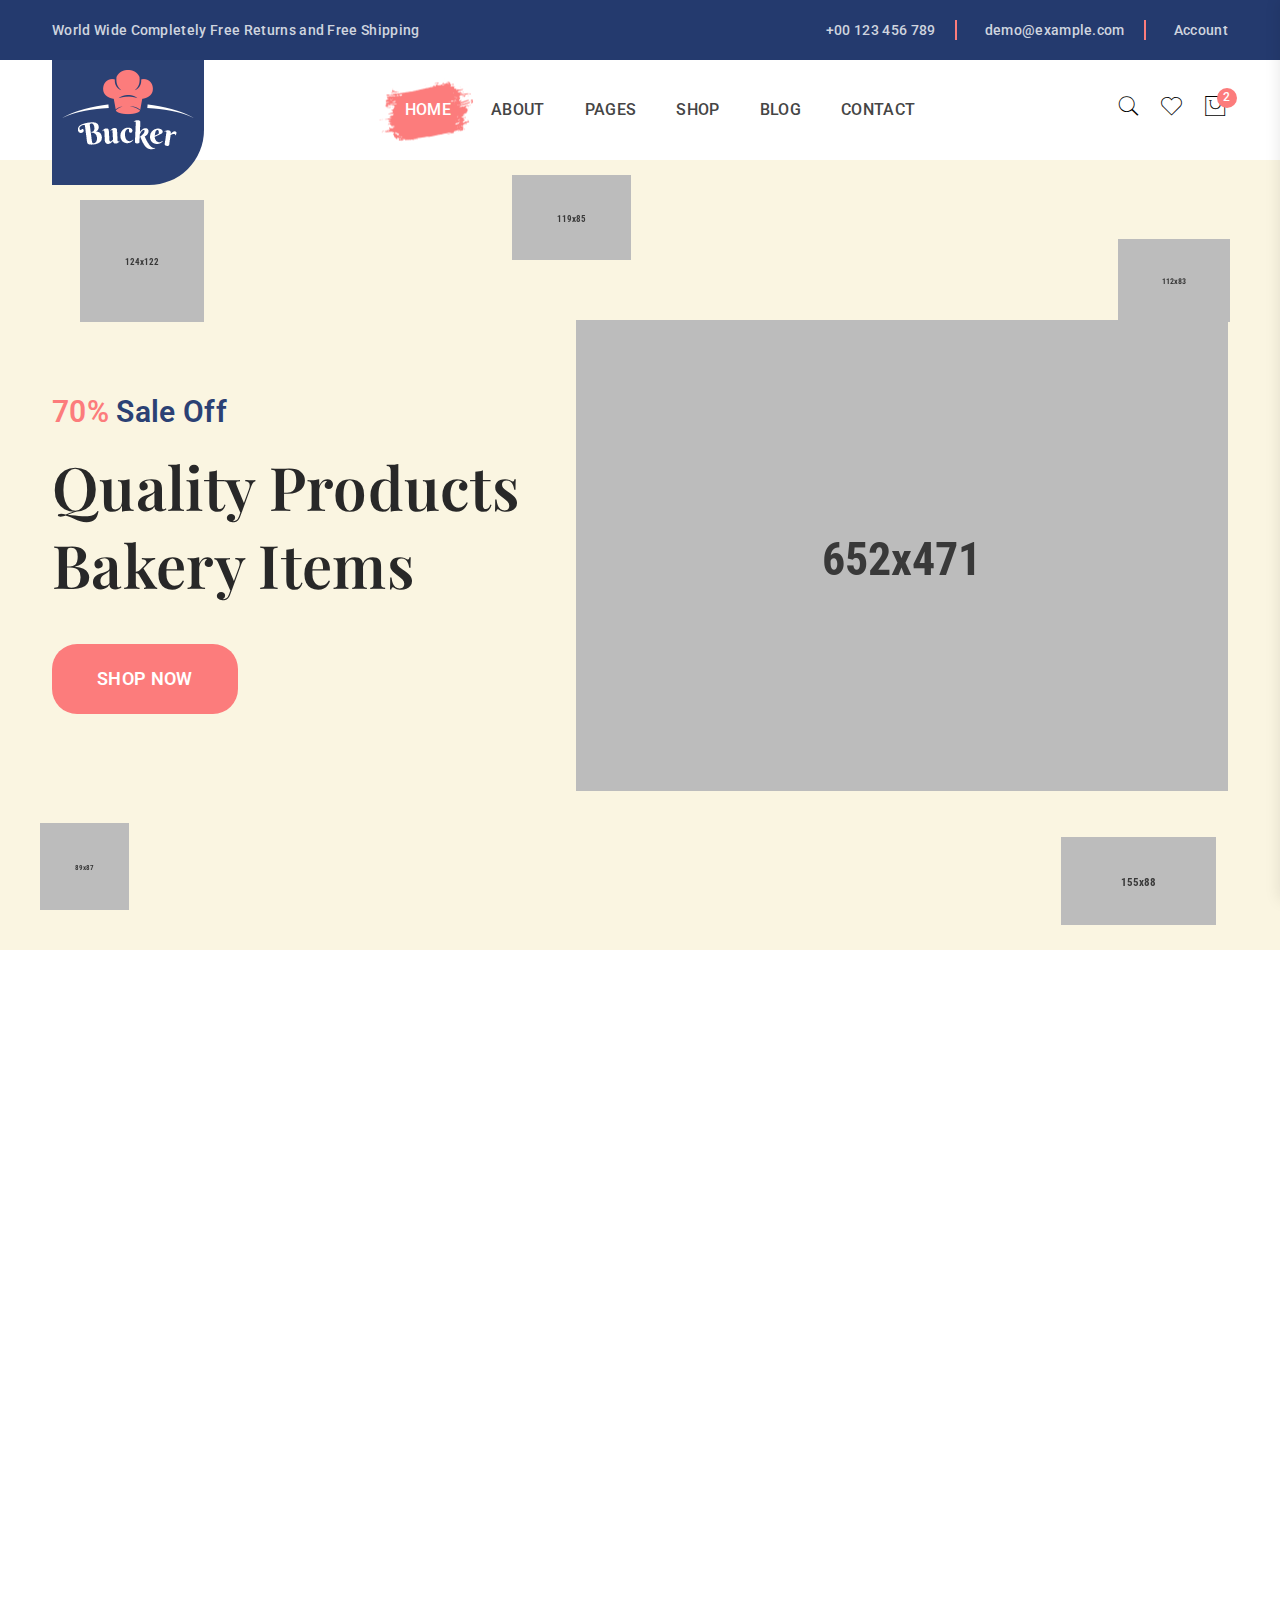
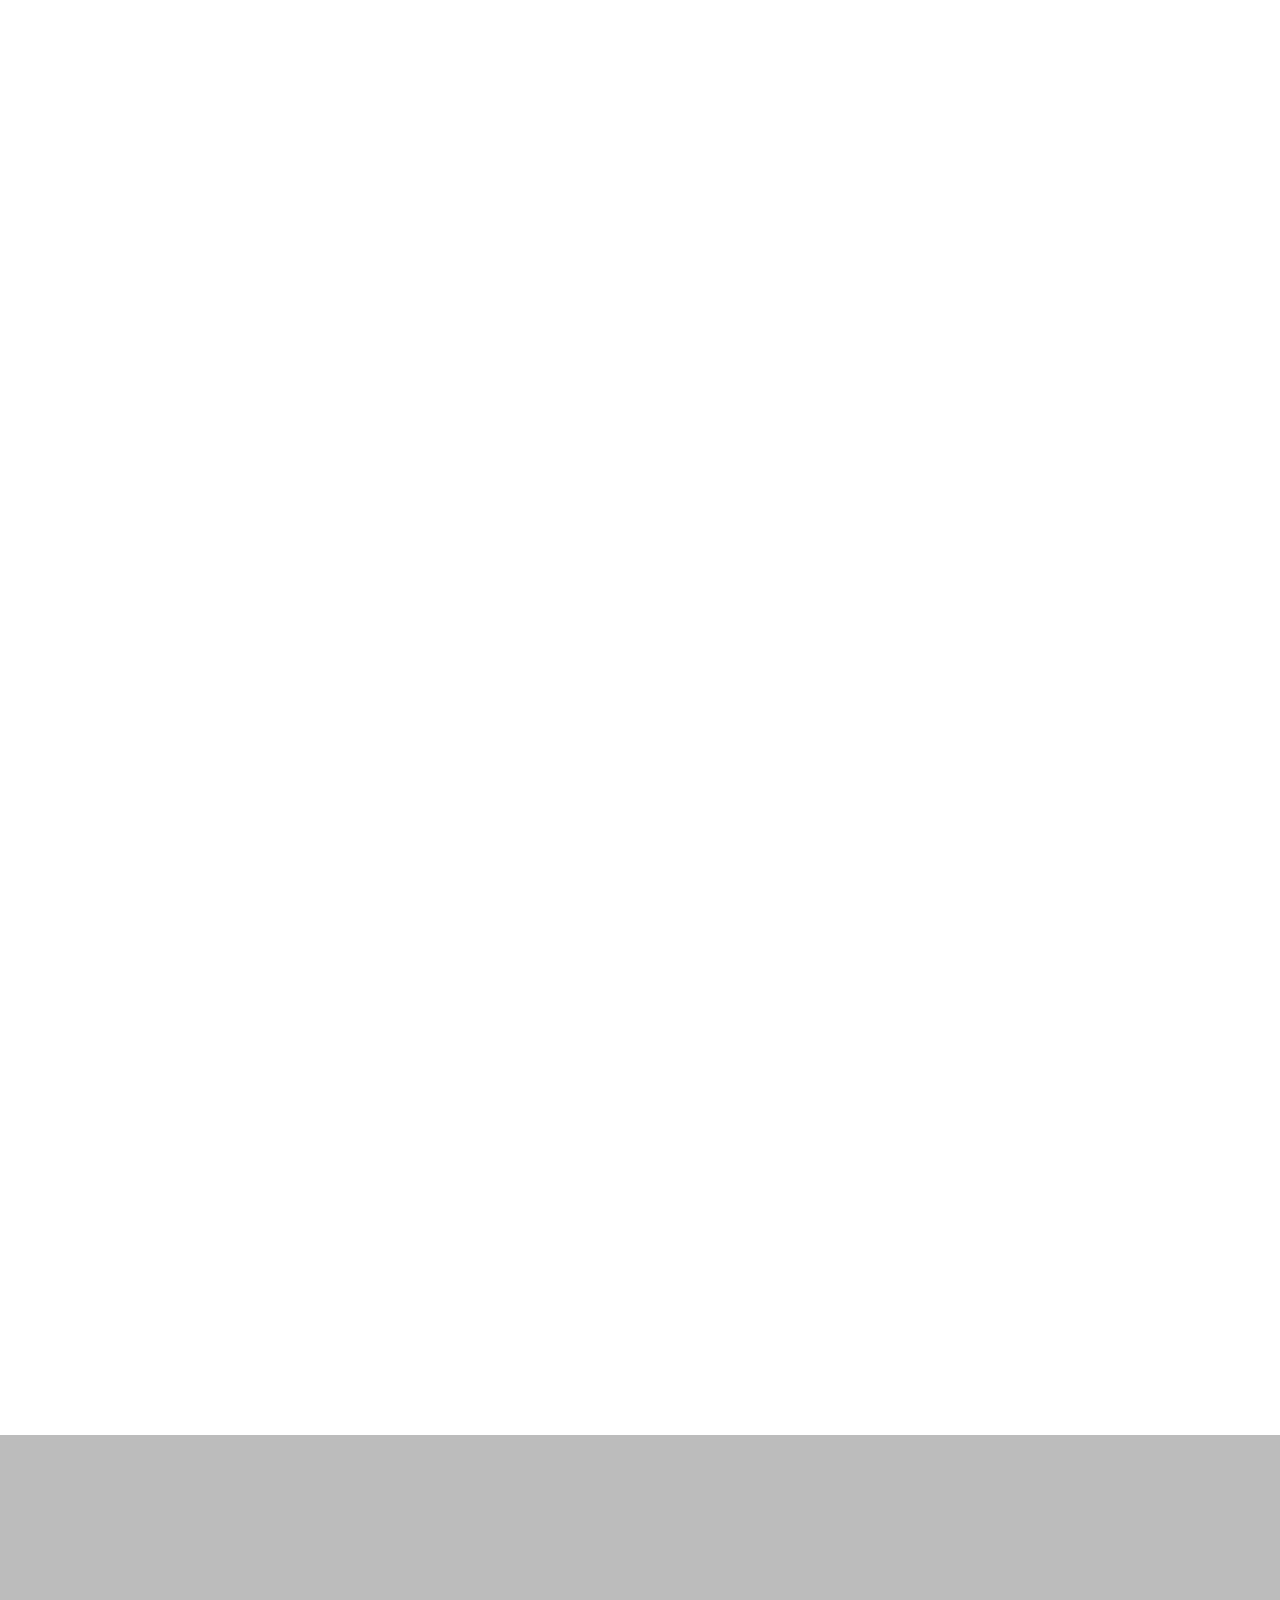
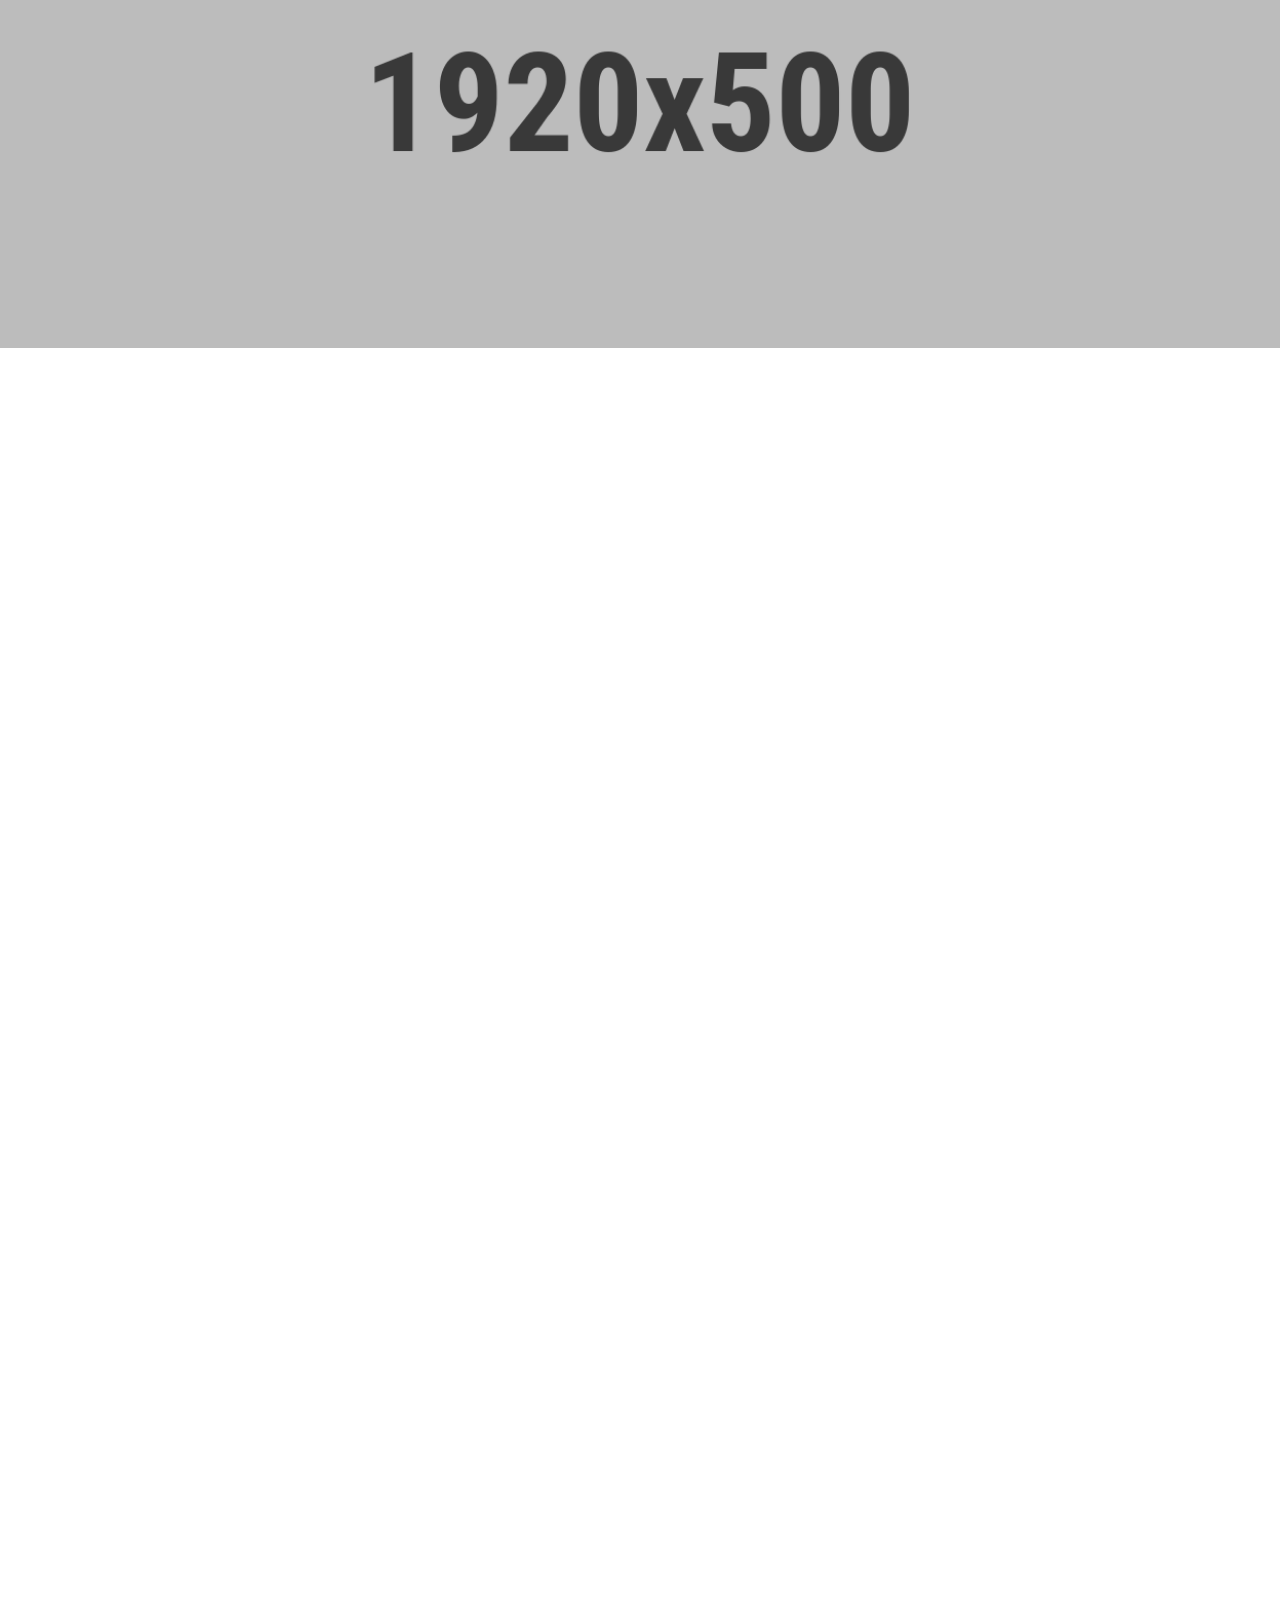
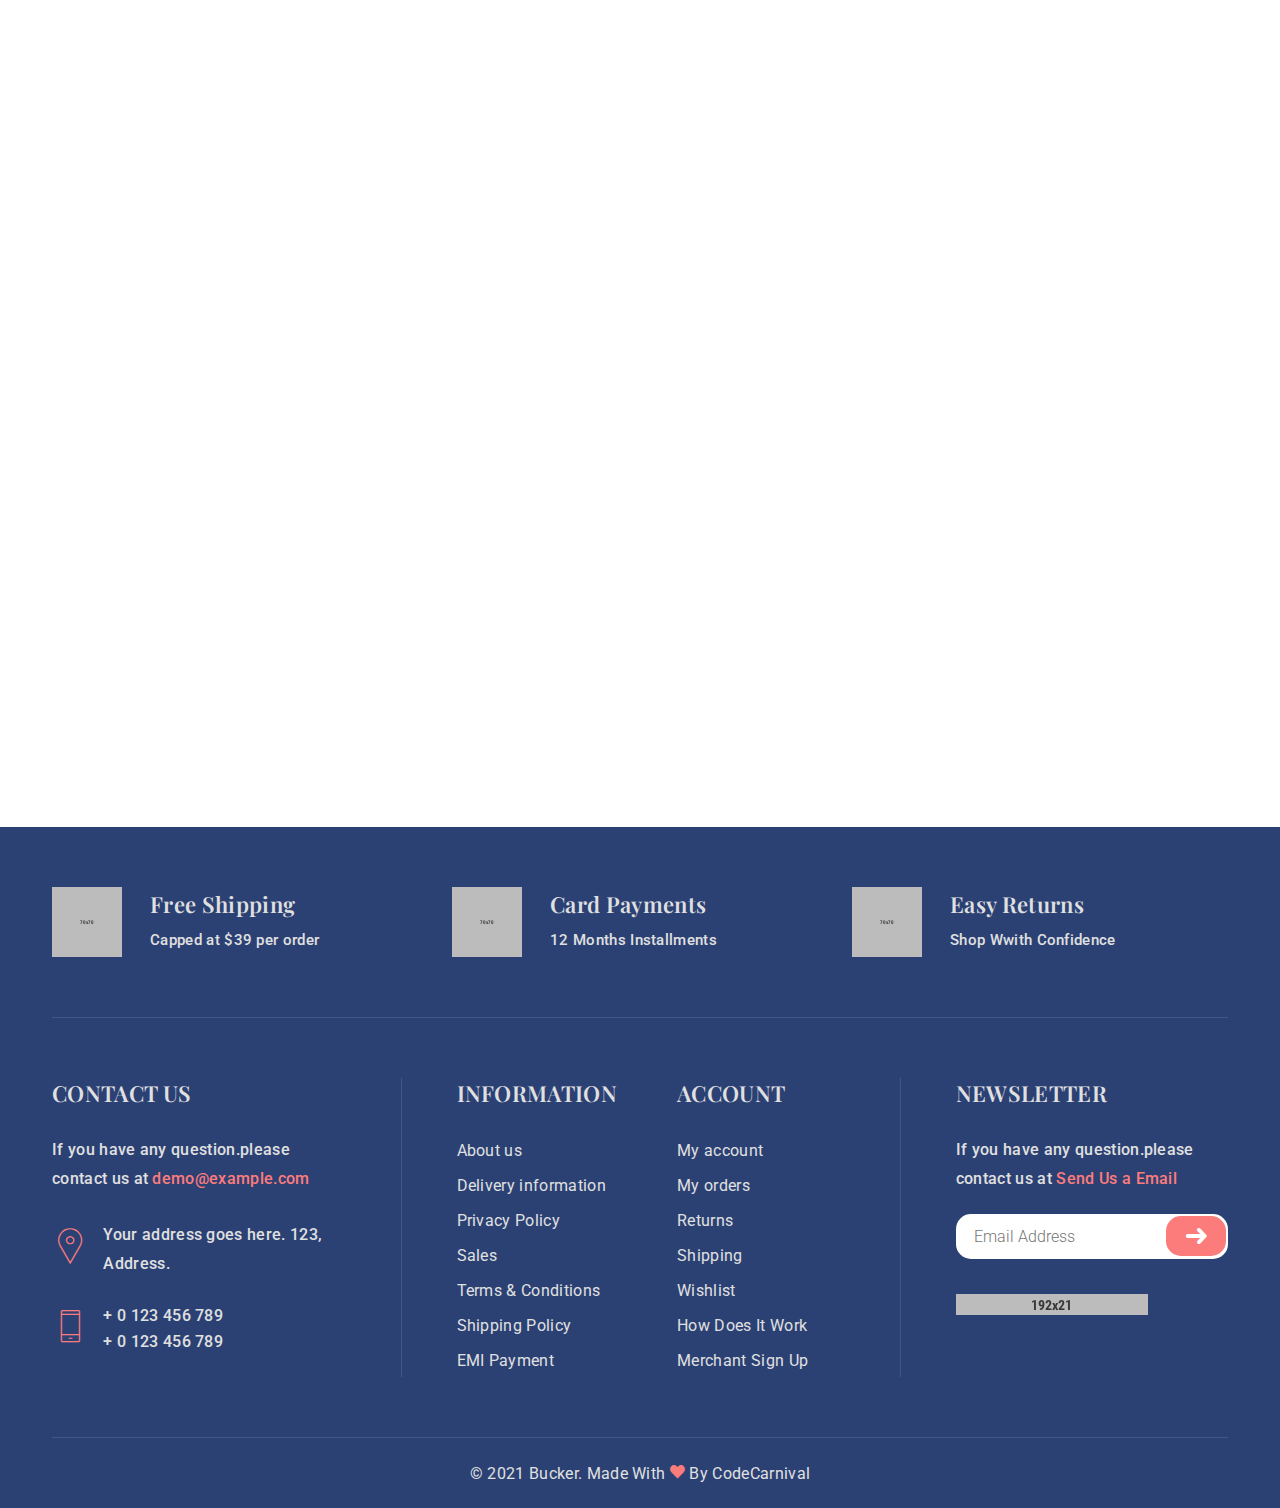
<file: resources/views/frontend/index.html>
<!doctype html>
<html class="no-js" lang="zxx">

<head>
    <meta charset="utf-8">
    <meta http-equiv="x-ua-compatible" content="ie=edge">
    <title>Bucker – Bakery Shop HTML Template</title>
    <meta name="description"
        content="240+ Best Bootstrap Templates are available on this website. Find your template for your project compatible with the most popular HTML library in the world." />
    <meta name="viewport" content="width=device-width, initial-scale=1">
    <link rel="profile" href="https://gmpg.org/xfn/11">
    <link rel="canonical" href="Replace_with_your_PAGE_URL" />

    <!-- Open Graph (OG) meta tags are snippets of code that control how URLs are displayed when shared on social media  -->
    <meta property="og:locale" content="en_US" />
    <meta property="og:type" content="website" />
    <meta property="og:title" content="Bucker –  Bakery Shop Bootstrap 5 Template" />
    <meta property="og:url" content="PAGE_URL" />
    <meta property="og:site_name" content="Bucker –  Bakery Shop Bootstrap 5 Template" />
    <!-- For the og:image content, replace the # with a link of an image -->
    <meta property="og:image" content="#" />
    <meta property="og:description" content="Bucker –  Bakery Shop Bootstrap 5 Template" />

    <!-- Add site Favicon -->
    <link rel="icon" href="https://hasthemes.com/wp-content/uploads/2019/04/cropped-favicon-32x32.png" sizes="32x32" />
    <link rel="icon" href="https://hasthemes.com/wp-content/uploads/2019/04/cropped-favicon-192x192.png"
        sizes="192x192" />
    <link rel="apple-touch-icon" href="https://hasthemes.com/wp-content/uploads/2019/04/cropped-favicon-180x180.png" />
    <meta name="msapplication-TileImage"
        content="https://hasthemes.com/wp-content/uploads/2019/04/cropped-favicon-270x270.png" />

    <!-- CSS 
    ========================= -->
    <link rel="stylesheet" href="assets/css/vendor/bootstrap.min.css">
    <link rel="stylesheet" href="assets/css/slick.css">
    <link rel="stylesheet" href="assets/css/owl.carousel.min.css">
    <link rel="stylesheet" href="assets/css/ionicons.min.css">
    <link rel="stylesheet" href="assets/css/pe-icon-7-stroke.css">
    <link rel="stylesheet" href="assets/css/animate.css">
    <link rel="stylesheet" href="assets/css/nice-select.css">
    <link rel="stylesheet" href="assets/css/magnific-popup.css">
    <link rel="stylesheet" href="assets/css/jquery-ui.min.css">
    <!-- Main Style CSS -->
    <link rel="stylesheet" href="assets/css/style.css">

    <!--modernizr min js here-->
    <script src="assets/js/vendor/modernizr-3.11.2.min.js"></script>


    <!-- Structured Data  -->
    <script type="application/ld+json">
        {
        "@context": "https://schema.org",
        "@type": "WebSite",
        "name": "Replace_with_your_site_title",
        "url": "Replace_with_your_site_URL"
        }
    </script>
</head>

<body>


    <!--offcanvas menu area start-->
    <div class="body_overlay">

    </div>
    <div class="offcanvas_menu">
        <div class="container">
            <div class="row">
                <div class="col-12">
                    <div class="offcanvas_menu_wrapper">
                        <div class="canvas_close">
                            <a href="javascript:void(0)"><i class="ion-android-close"></i></a>
                        </div>
                        <div class="welcome_text text-center">
                            <p>Welcome to Bucker Bakery Shop</p>
                        </div>
                        <div id="menu" class="text-left ">
                            <ul class="offcanvas_main_menu">
                                <li class="menu-item-has-children active">
                                    <a href="#">Home</a>
                                    <ul class="sub-menu">
                                        <li><a href="index.html">Home 01</a></li>
                                        <li><a href="index-2.html">Home 02</a></li>
                                    </ul>
                                </li>
                                <li><a href="about.html">About Us</a></li>
                                <li class="menu-item-has-children"><a href="#">Pages</a>
                                    <ul class="sub-menu">
                                        <li><a href="faq.html">FAQ</a></li>
                                        <li><a href="404.html">Error 404</a></li>
                                    </ul>
                                </li>
                                <li class="menu-item-has-children"><a href="#">Shop</a>
                                    <ul class="sub-menu">
                                        <li class="menu-item-has-children"><a href="#">Shop Layout</a>
                                            <ul class="sub-menu">
                                                <li>
                                                    <a href="shop-fullwidth.html">Shop Fullwidth</a>
                                                </li>
                                                <li>
                                                    <a href="shop-left-sidebar.html">Shop Left Sidebar</a>
                                                </li>
                                                <li>
                                                    <a href="shop-right-sidebar.html">Shop Right Sidebar</a>
                                                </li>
                                                <li>
                                                    <a href="shop-list-fullwidth.html">Shop List Fullwidth</a>
                                                </li>
                                                <li>
                                                    <a href="shop-list-left-sidebar.html">Shop List Left Sidebar</a>
                                                </li>
                                                <li>
                                                    <a href="shop-list-right-sidebar.html">Shop List Right
                                                        Sidebar</a>
                                                </li>
                                            </ul>
                                        </li>
                                        <li class="menu-item-has-children"><a href="#">Product Style</a>
                                            <ul class="sub-menu">
                                                <li>
                                                    <a href="single-product.html">Single Product Default</a>
                                                </li>
                                                <li>
                                                    <a href="single-product-group.html">Single Product Group</a>
                                                </li>
                                                <li>
                                                    <a href="single-product-variable.html">Single Product
                                                        Variable</a>
                                                </li>
                                                <li>
                                                    <a href="single-product-sale.html">Single Product Sale</a>
                                                </li>
                                                <li>
                                                    <a href="single-product-sticky.html">Single Product Sticky</a>
                                                </li>
                                                <li>
                                                    <a href="single-product-affiliate.html">Single Product
                                                        Affiliate</a>
                                                </li>
                                            </ul>
                                        </li>
                                        <li class="menu-item-has-children"><a href="#">Popular Products</a>
                                            <ul class="sub-menu">
                                                <li>
                                                    <a href="shop-left-sidebar.html">Classic Carrot Cake</a>
                                                </li>
                                                <li>
                                                    <a href="shop-left-sidebar.html">Gingerbread Cake</a>
                                                </li>
                                                <li>
                                                    <a href="shop-left-sidebar.html">Yellow Cupcakes</a>
                                                </li>
                                                <li>
                                                    <a href="shop-left-sidebar.html">Hawaiian Cake Roll</a>
                                                </li>
                                                <li>
                                                    <a href="shop-left-sidebar.html">Banana Snack Cake</a>
                                                </li>
                                                <li>
                                                    <a href="shop-left-sidebar.html">Chocolate Cake</a>
                                                </li>
                                            </ul>
                                        </li>
                                        <li class="menu-item-has-children"><a href="#">Product Related</a>
                                            <ul class="sub-menu">
                                                <li>
                                                    <a href="my-account.html">My Account</a>
                                                </li>
                                                <li>
                                                    <a href="login-register.html">Login | Register</a>
                                                </li>
                                                <li>
                                                    <a href="cart.html">Shopping Cart</a>
                                                </li>
                                                <li>
                                                    <a href="wishlist.html">Wishlist</a>
                                                </li>
                                                <li>
                                                    <a href="compare.html">Compare</a>
                                                </li>
                                                <li>
                                                    <a href="checkout.html">Checkout</a>
                                                </li>
                                            </ul>
                                        </li>
                                    </ul>
                                </li>
                                <li class="menu-item-has-children"><a href="blog-fullwidth.html">blog</a>
                                    <ul class="sub-menu">
                                        <li class="menu-item-has-children"><a href="#">Blog Holder</a>
                                            <ul class="sub-menu">
                                                <li><a href="blog-left-sidebar.html">Blog Left Sidebar</a></li>
                                                <li><a href="blog-right-sidebar.html">Blog Right Sidebar</a></li>
                                                <li><a href="blog-fullwidth.html">Blog Fullwidth</a></li>
                                                <li><a href="blog-list-left-sidebar.html">Blog List Left Sidebar</a>
                                                </li>
                                                <li><a href="blog-list-right-sidebar.html">Blog List Right
                                                        Sidebar</a>
                                                </li>
                                                <li><a href="blog-list-fullwidth.html">Blog List Fullwidth</a></li>
                                            </ul>
                                        </li>
                                        <li class="menu-item-has-children"><a href="#">Blog Details Holder</a>
                                            <ul class="sub-menu">
                                                <li><a href="blog-detail-fullwidth.html">Blog Detail Fullwidth</a>
                                                </li>
                                                <li><a href="blog-detail-left-sidebar.html">Blog Detail Left
                                                        Sidebar</a></li>
                                                <li><a href="blog-detail-right-sidebar.html">Blog Detail Right
                                                        Sidebar</a></li>
                                            </ul>
                                        </li>
                                    </ul>
                                </li>
                                <li class="menu-item-has-children"><a href="contact.html">Contact Us</a></li>
                            </ul>
                        </div>
                    </div>
                </div>
            </div>
        </div>
    </div>
    <!--offcanvas menu area end-->

    <!--header area start-->
    <header class="header_section">
        <div class="header_top">
            <div class="container">
                <div class="row">
                    <div class="col-12">
                        <div class="header_top_inner d-flex justify-content-between">
                            <div class="welcome_text">
                                <p>World Wide Completely Free Returns and Free Shipping</p>
                            </div>
                            <div class="header_top_sidebar d-flex align-items-center">
                                <ul class="d-flex">
                                    <li><i class="icofont-phone"></i> <a href="tel:+00123456789">+00 123 456 789</a>
                                    </li>
                                    <li><i class="icofont-envelope"></i> <a
                                            href="mailto:demo@example.com">demo@example.com</a></li>
                                    <li class="account_link"> <i class="icofont-user-alt-7"></i><a href="#">Account</a>
                                        <ul class="dropdown_account_link">
                                            <li><a href="my-account.html">My Account</a></li>
                                            <li><a href="login-register.html">Login</a></li>
                                            <li><a href="contact.html">Contact</a></li>
                                        </ul>
                                    </li>
                                </ul>
                            </div>
                        </div>
                    </div>
                </div>
            </div>
        </div>
        <div class="container">
            <div class="row">
                <div class="col-12">
                    <div class="main_header d-flex justify-content-between align-items-center">
                        <div class="header_logo">
                            <a class="sticky_none" href="index.html"><img src="assets/img/logo/logo.png" alt=""></a>
                        </div>
                        <!--main menu start-->
                        <div class="main_menu d-none d-lg-block">
                            <nav>
                                <ul class="d-flex">
                                    <li><a class="active" href="index.html">Home</a>
                                        <ul class="bucker-dropdown">
                                            <li><a href="index.html">Home 01</a></li>
                                            <li><a href="index-2.html">Home 02</a></li>
                                        </ul>
                                    </li>
                                    <li><a href="about.html">About</a></li>
                                    <li><a href="#">Pages</a>
                                        <ul class="bucker-dropdown">
                                            <li><a href="faq.html">FAQ</a></li>
                                            <li><a href="404.html">Error 404</a></li>
                                        </ul>
                                    </li>
                                    <li class="megamenu-holder">
                                        <a href="shop-left-sidebar.html">Shop</a>
                                        <ul class="megamenu grid-container">
                                            <li class="grid-item">
                                                <span class="title">Shop Layout</span>
                                                <ul>
                                                    <li>
                                                        <a href="shop-fullwidth.html">Shop Fullwidth</a>
                                                    </li>
                                                    <li>
                                                        <a href="shop-left-sidebar.html">Shop Left Sidebar</a>
                                                    </li>
                                                    <li>
                                                        <a href="shop-right-sidebar.html">Shop Right Sidebar</a>
                                                    </li>
                                                    <li>
                                                        <a href="shop-list-fullwidth.html">Shop List Fullwidth</a>
                                                    </li>
                                                    <li>
                                                        <a href="shop-list-left-sidebar.html">Shop List Left Sidebar</a>
                                                    </li>
                                                    <li>
                                                        <a href="shop-list-right-sidebar.html">Shop List Right
                                                            Sidebar</a>
                                                    </li>
                                                </ul>
                                            </li>
                                            <li class="grid-item">
                                                <span class="title">Product Style</span>
                                                <ul>
                                                    <li>
                                                        <a href="single-product.html">Single Product Default</a>
                                                    </li>
                                                    <li>
                                                        <a href="single-product-group.html">Single Product Group</a>
                                                    </li>
                                                    <li>
                                                        <a href="single-product-variable.html">Single Product
                                                            Variable</a>
                                                    </li>
                                                    <li>
                                                        <a href="single-product-sale.html">Single Product Sale</a>
                                                    </li>
                                                    <li>
                                                        <a href="single-product-sticky.html">Single Product Sticky</a>
                                                    </li>
                                                    <li>
                                                        <a href="single-product-affiliate.html">Single Product
                                                            Affiliate</a>
                                                    </li>
                                                </ul>
                                            </li>
                                            <li class="grid-item">
                                                <span class="title">Popular Products</span>
                                                <ul>
                                                    <li>
                                                        <a href="shop-left-sidebar.html">Classic Carrot Cake</a>
                                                    </li>
                                                    <li>
                                                        <a href="shop-left-sidebar.html">Gingerbread Cake</a>
                                                    </li>
                                                    <li>
                                                        <a href="shop-left-sidebar.html">Yellow Cupcakes</a>
                                                    </li>
                                                    <li>
                                                        <a href="shop-left-sidebar.html">Hawaiian Cake Roll</a>
                                                    </li>
                                                    <li>
                                                        <a href="shop-left-sidebar.html">Banana Snack Cake</a>
                                                    </li>
                                                    <li>
                                                        <a href="shop-left-sidebar.html">Chocolate Cake</a>
                                                    </li>
                                                </ul>
                                            </li>
                                            <li class="grid-item">
                                                <span class="title">Product Related</span>
                                                <ul>
                                                    <li>
                                                        <a href="my-account.html">My Account</a>
                                                    </li>
                                                    <li>
                                                        <a href="login-register.html">Login | Register</a>
                                                    </li>
                                                    <li>
                                                        <a href="cart.html">Shopping Cart</a>
                                                    </li>
                                                    <li>
                                                        <a href="wishlist.html">Wishlist</a>
                                                    </li>
                                                    <li>
                                                        <a href="compare.html">Compare</a>
                                                    </li>
                                                    <li>
                                                        <a href="checkout.html">Checkout</a>
                                                    </li>
                                                </ul>
                                            </li>
                                        </ul>
                                    </li>
                                    <li><a href="blog-left-sidebar.html">blog</a>
                                        <ul class="bucker-dropdown">
                                            <li class="submenu-holder"><a href="#">Blog Holder</a>
                                                <ul class="submenu">
                                                    <li><a href="blog-left-sidebar.html">Blog Left Sidebar</a></li>
                                                    <li><a href="blog-right-sidebar.html">Blog Right Sidebar</a></li>
                                                    <li><a href="blog-fullwidth.html">Blog Fullwidth</a></li>
                                                    <li><a href="blog-list-left-sidebar.html">Blog List Left Sidebar</a>
                                                    </li>
                                                    <li><a href="blog-list-right-sidebar.html">Blog List Right
                                                            Sidebar</a>
                                                    </li>
                                                    <li><a href="blog-list-fullwidth.html">Blog List Fullwidth</a></li>
                                                </ul>
                                            </li>
                                            <li class="submenu-holder"><a href="#">Blog Details Holder</a>
                                                <ul class="submenu">
                                                    <li><a href="blog-detail-fullwidth.html">Blog Detail Fullwidth</a>
                                                    </li>
                                                    <li><a href="blog-detail-left-sidebar.html">Blog Detail Left
                                                            Sidebar</a></li>
                                                    <li><a href="blog-detail-right-sidebar.html">Blog Detail Right
                                                            Sidebar</a></li>
                                                </ul>
                                            </li>
                                        </ul>
                                    </li>
                                    <li><a href="contact.html">Contact</a></li>
                                </ul>
                            </nav>
                        </div>
                        <!--main menu end-->
                        <div class="header_account">
                            <ul class="d-flex">
                                <li class="header_search"><a href="javascript:void(0)"><i class="pe-7s-search"></i></a>
                                </li>
                                <li class="header_wishlist"><a href="wishlist.html"><i class="pe-7s-like"></i></a></li>
                                <li class="shopping_cart"><a href="javascript:void(0)"><i class="pe-7s-shopbag"></i></a>
                                    <span class="item_count">2</span>
                                </li>
                            </ul>
                            <div class="canvas_open">
                                <a href="javascript:void(0)"><i class="ion-navicon"></i></a>
                            </div>
                        </div>
                    </div>
                </div>
            </div>
        </div>
    </header>

    <!--mini cart-->
    <div class="mini_cart">
        <div class="cart_gallery">
            <div class="cart_close">
                <div class="cart_text">
                    <h3>cart</h3>
                </div>
                <div class="mini_cart_close">
                    <a href="javascript:void(0)"><i class="ion-android-close"></i></a>
                </div>
            </div>
            <div class="cart_item">
                <div class="cart_img">
                    <a href="single-product.html"><img src="assets/img/product/product1.png" alt=""></a>
                </div>
                <div class="cart_info">
                    <a href="single-product.html">Primis In Faucibus</a>
                    <p>1 x <span> $65.00 </span></p>
                </div>
                <div class="cart_remove">
                    <a href="#"><i class="ion-android-close"></i></a>
                </div>
            </div>
            <div class="cart_item">
                <div class="cart_img">
                    <a href="single-product.html"><img src="assets/img/product/product2.png" alt=""></a>
                </div>
                <div class="cart_info">
                    <a href="single-product.html">Letraset Sheets</a>
                    <p>1 x <span> $60.00 </span></p>
                </div>
                <div class="cart_remove">
                    <a href="#"><i class="ion-android-close"></i></a>
                </div>
            </div>
        </div>
        <div class="mini_cart_table">
            <div class="cart_table_border">
                <div class="cart_total">
                    <span>Sub total:</span>
                    <span class="price">$125.00</span>
                </div>
                <div class="cart_total mt-10">
                    <span>total:</span>
                    <span class="price">$125.00</span>
                </div>
            </div>
        </div>
        <div class="mini_cart_footer">
            <div class="cart_button">
                <a href="cart.html">View cart</a>
            </div>
            <div class="cart_button">
                <a href="checkout.html"><i class="fa fa-sign-in"></i> Checkout</a>
            </div>
        </div>
    </div>
    <!--mini cart end-->

    <!-- page search box -->
    <div class="page_search_box">
        <div class="search_close">
            <i class="ion-close-round"></i>
        </div>
        <form class="border-bottom" action="#">
            <input class="border-0" placeholder="Search products..." type="text">
            <button type="submit"><span class="pe-7s-search"></span></button>
        </form>
    </div>

    <!--slide banner section start-->
    <div class="hero_banner_section d-flex align-items-center mb-110">
        <div class="container">
            <div class="hero_banner_inner">
                <div class="row align-items-center">
                    <div class="col-lg-5">
                        <div class="hero_content">
                            <h3 class="wow fadeInUp" data-wow-delay="0.1s" data-wow-duration="1.1s"><span>70%</span>
                                Sale Off</h3>
                            <h1 class="wow fadeInUp" data-wow-delay="0.2s" data-wow-duration="1.2s">Quality Products
                                Bakery Items</h1>
                            <a class="btn btn-link wow fadeInUp" data-wow-delay="0.3s" data-wow-duration="1.3s"
                                href="shop-left-sidebar.html">Shop Now</a>
                        </div>
                    </div>
                    <div class="col-lg-7">
                        <div class="hero_shape_banner">
                            <img class="banner_keyframes_animation wow" src="assets/img/bg/hero-banner-shape.png"
                                alt="">
                        </div>
                    </div>
                </div>
            </div>
        </div>
        <div class="hero_mini_shape shape1">
            <img src="assets/img/others/hero-mini-shape1.png" alt="">
        </div>
        <div class="hero_mini_shape shape2">
            <img src="assets/img/others/hero-mini-shape2.png" alt="">
        </div>
        <div class="hero_mini_shape shape3">
            <img src="assets/img/others/hero-mini-shape3.png" alt="">
        </div>
        <div class="hero_mini_shape shape4">
            <img src="assets/img/others/hero-mini-shape4.png" alt="">
        </div>
        <div class="hero_mini_shape shape5">
            <img src="assets/img/others/hero-mini-shape5.png" alt="">
        </div>
    </div>
    <!--slider area end-->

    <!-- service section start-->
    <div class="service_section mb-86">
        <div class="container">
            <div class="row">
                <div class="col-12">
                    <div class="services_section_inner d-flex justify-content-between">
                        <div class="single_services one text-center wow fadeInUp" data-wow-delay="0.1s"
                            data-wow-duration="1.1s">
                            <div class="services_thumb">
                                <img src="assets/img/others/services1.png" alt="">
                            </div>
                            <div class="services_content">
                                <h3><a href="shop-left-sidebar.html">Pastry</a></h3>
                                <p>Lorem ipsum dolor sit ametgtol consecr adipiscing elit.</p>
                            </div>
                        </div>
                        <div class="single_services two text-center wow fadeInUp" data-wow-delay="0.2s"
                            data-wow-duration="1.2s">
                            <div class="services_thumb">
                                <img src="assets/img/others/services2.png" alt="">
                            </div>
                            <div class="services_content">
                                <h3><a href="shop-left-sidebar.html">Breakfast</a></h3>
                                <p>Lorem ipsum dolor sit ametgtol consecr adipiscing elit.</p>
                            </div>
                        </div>
                        <div class="single_services three text-center wow fadeInUp" data-wow-delay="0.3s"
                            data-wow-duration="1.3s">
                            <div class="services_thumb">
                                <img src="assets/img/others/services3.png" alt="">
                            </div>
                            <div class="services_content">
                                <h3><a href="shop-left-sidebar.html">Cofee Cake</a></h3>
                                <p>Lorem ipsum dolor sit ametgtol consecr adipiscing elit.</p>
                            </div>
                        </div>
                        <div class="single_services four text-center wow fadeInUp" data-wow-delay="0.4s"
                            data-wow-duration="1.4s">
                            <div class="services_thumb">
                                <img src="assets/img/others/services4.png" alt="">
                            </div>
                            <div class="services_content">
                                <h3><a href="shop-left-sidebar.html">Bake Tost</a></h3>
                                <p>Lorem ipsum dolor sit ametgtol consecr adipiscing elit.</p>
                            </div>
                        </div>
                    </div>
                </div>
            </div>
        </div>
    </div>
    <!-- service section end-->

    <!-- banner section  start -->
    <div class="banner_section mb-105">
        <div class="container">
            <div class="row">
                <div class="col-lg-6 col-md-6">
                    <div class="single_banner wow fadeInUp" data-wow-delay="0.1s" data-wow-duration="1.1s">
                        <div class="banner_thumb">
                            <a href="#"><img src="assets/img/bg/banner1.png" alt=""></a>
                            <div class="banner_text">
                                <h3><span>70%</span> Sale Off</h3>
                                <h2>Best Quality <br>
                                    Products</h2>
                                <a class="btn btn-link" href="shop-left-sidebar.html">Shop Now</a>
                            </div>
                        </div>
                    </div>
                </div>
                <div class="col-lg-6 col-md-6">
                    <div class="single_banner wow fadeInUp" data-wow-delay="0.2s" data-wow-duration="1.2s">
                        <div class="banner_thumb">
                            <a href="#"><img src="assets/img/bg/banner2.png" alt=""></a>
                            <div class="banner_text">
                                <h3><span>25%</span> Sale Off</h3>
                                <h2>Hot & Spicy <br>
                                    Pastry</h2>
                                <a class="btn btn-link" href="shop-left-sidebar.html">Shop Now</a>
                            </div>
                        </div>
                    </div>
                </div>
            </div>
        </div>
    </div>
    <!-- banner section  end -->

    <!-- product section start -->
    <div class="product_section mb-80 wow fadeInUp" data-wow-delay="0.1s" data-wow-duration="1.1s">
        <div class="container">
            <div class="product_header">
                <div class="section_title text-center">
                    <h2>New Products</h2>
                </div>
                <div class="product_tab_button">
                    <ul class="nav justify-content-center" role="tablist" id="nav-tab">
                        <li>
                            <a class="active" data-toggle="tab" href="#features" role="tab" aria-controls="features"
                                aria-selected="false">Our Features </a>
                        </li>
                        <li>
                            <a data-toggle="tab" href="#seller" role="tab" aria-controls="seller" aria-selected="false">
                                Best Sellers </a>
                        </li>
                        <li>
                            <a data-toggle="tab" href="#sales" role="tab" aria-controls="sales"
                                aria-selected="false">New Items </a>
                        </li>
                    </ul>
                </div>
            </div>
            <div class="tab-content product_container">
                <div class="tab-pane fade show active" id="features" role="tabpanel">
                    <div class="product_gallery">
                        <div class="row">
                            <div class="col-lg-3 col-md-4 col-sm-6">
                                <article class="single_product">
                                    <figure>
                                        <div class="product_thumb">
                                            <a href="single-product.html"><img src="assets/img/product/product1.png"
                                                    alt=""></a>
                                            <div class="action_links">
                                                <ul class="d-flex justify-content-center">
                                                    <li class="add_to_cart"><a href="cart.html" title="Add to cart">
                                                            <span class="pe-7s-shopbag"></span></a></li>
                                                    <li class="wishlist"><a href="wishlist.html"
                                                            title="Add to Wishlist"><span class="pe-7s-like"></span></a>
                                                    </li>
                                                    <li class="quick_button"><a href="#" title="Quick View"
                                                            data-bs-toggle="modal" data-bs-target="#modal_box"> <span
                                                                class="pe-7s-look"></span></a></li>
                                                </ul>
                                            </div>
                                        </div>
                                        <figcaption class="product_content text-center">
                                            <h4><a href="single-product.html">Products Name Here</a></h4>
                                            <div class="price_box">
                                                <span class="current_price">$22.00</span>
                                            </div>
                                        </figcaption>
                                    </figure>
                                </article>
                            </div>
                            <div class="col-lg-3 col-md-4 col-sm-6">
                                <article class="single_product">
                                    <figure>
                                        <div class="product_thumb">
                                            <a href="single-product.html"><img src="assets/img/product/product2.png"
                                                    alt=""></a>
                                            <div class="action_links">
                                                <ul class="d-flex justify-content-center">
                                                    <li class="add_to_cart"><a href="cart.html" title="Add to cart">
                                                            <span class="pe-7s-shopbag"></span></a></li>
                                                    <li class="wishlist"><a href="wishlist.html"
                                                            title="Add to Wishlist"><span class="pe-7s-like"></span></a>
                                                    </li>
                                                    <li class="quick_button"><a href="#" title="Quick View"
                                                            data-bs-toggle="modal" data-bs-target="#modal_box"> <span
                                                                class="pe-7s-look"></span></a></li>
                                                </ul>
                                            </div>
                                        </div>
                                        <figcaption class="product_content text-center">
                                            <h4><a href="single-product.html">Lorem, ipsum dolor.</a></h4>
                                            <div class="price_box">
                                                <span class="current_price">$24.00</span>
                                            </div>
                                        </figcaption>
                                    </figure>
                                </article>
                            </div>
                            <div class="col-lg-3 col-md-4 col-sm-6">
                                <article class="single_product">
                                    <figure>
                                        <div class="product_thumb">
                                            <a href="single-product.html"><img src="assets/img/product/product3.png"
                                                    alt=""></a>
                                            <div class="action_links">
                                                <ul class="d-flex justify-content-center">
                                                    <li class="add_to_cart"><a href="cart.html" title="Add to cart">
                                                            <span class="pe-7s-shopbag"></span></a></li>
                                                    <li class="wishlist"><a href="wishlist.html"
                                                            title="Add to Wishlist"><span class="pe-7s-like"></span></a>
                                                    </li>
                                                    <li class="quick_button"><a href="#" title="Quick View"
                                                            data-bs-toggle="modal" data-bs-target="#modal_box"> <span
                                                                class="pe-7s-look"></span></a></li>
                                                </ul>
                                            </div>
                                        </div>
                                        <figcaption class="product_content text-center">
                                            <h4><a href="single-product.html">Praesentium vero nesciu.</a>
                                            </h4>
                                            <div class="price_box">
                                                <span class="current_price">$28.00</span>
                                            </div>
                                        </figcaption>
                                    </figure>
                                </article>
                            </div>
                            <div class="col-lg-3 col-md-4 col-sm-6">
                                <article class="single_product">
                                    <figure>
                                        <div class="product_thumb">
                                            <a href="single-product.html"><img src="assets/img/product/product4.png"
                                                    alt=""></a>
                                            <div class="action_links">
                                                <ul class="d-flex justify-content-center">
                                                    <li class="add_to_cart"><a href="cart.html" title="Add to cart">
                                                            <span class="pe-7s-shopbag"></span></a></li>
                                                    <li class="wishlist"><a href="wishlist.html"
                                                            title="Add to Wishlist"><span class="pe-7s-like"></span></a>
                                                    </li>
                                                    <li class="quick_button"><a href="#" title="Quick View"
                                                            data-bs-toggle="modal" data-bs-target="#modal_box"> <span
                                                                class="pe-7s-look"></span></a></li>
                                                </ul>
                                            </div>
                                        </div>
                                        <figcaption class="product_content text-center">
                                            <h4><a href="single-product.html">Sit amet consectetur elit.</a>
                                            </h4>
                                            <div class="price_box">
                                                <span class="current_price">$32.00</span>
                                            </div>
                                        </figcaption>
                                    </figure>
                                </article>
                            </div>
                            <div class="col-lg-3 col-md-4 col-sm-6">
                                <article class="single_product">
                                    <figure>
                                        <div class="product_thumb">
                                            <a href="single-product.html"><img src="assets/img/product/product5.png"
                                                    alt=""></a>
                                            <div class="action_links">
                                                <ul class="d-flex justify-content-center">
                                                    <li class="add_to_cart"><a href="cart.html" title="Add to cart">
                                                            <span class="pe-7s-shopbag"></span></a></li>
                                                    <li class="wishlist"><a href="wishlist.html"
                                                            title="Add to Wishlist"><span class="pe-7s-like"></span></a>
                                                    </li>
                                                    <li class="quick_button"><a href="#" title="Quick View"
                                                            data-bs-toggle="modal" data-bs-target="#modal_box"> <span
                                                                class="pe-7s-look"></span></a></li>
                                                </ul>
                                            </div>
                                        </div>
                                        <figcaption class="product_content text-center">
                                            <h4><a href="single-product.html">Atque earum ullam non.</a>
                                            </h4>
                                            <div class="price_box">
                                                <span class="current_price">$35.00</span>
                                            </div>
                                        </figcaption>
                                    </figure>
                                </article>
                            </div>
                            <div class="col-lg-3 col-md-4 col-sm-6">
                                <article class="single_product">
                                    <figure>
                                        <div class="product_thumb">
                                            <a href="single-product.html"><img src="assets/img/product/product6.png"
                                                    alt=""></a>
                                            <div class="action_links">
                                                <ul class="d-flex justify-content-center">
                                                    <li class="add_to_cart"><a href="cart.html" title="Add to cart">
                                                            <span class="pe-7s-shopbag"></span></a></li>
                                                    <li class="wishlist"><a href="wishlist.html"
                                                            title="Add to Wishlist"><span class="pe-7s-like"></span></a>
                                                    </li>
                                                    <li class="quick_button"><a href="#" title="Quick View"
                                                            data-bs-toggle="modal" data-bs-target="#modal_box"> <span
                                                                class="pe-7s-look"></span></a></li>
                                                </ul>
                                            </div>
                                        </div>
                                        <figcaption class="product_content text-center">
                                            <h4><a href="single-product.html">Modi excepturi ut ipsam.</a>
                                            </h4>
                                            <div class="price_box">
                                                <span class="current_price">$38.00</span>
                                            </div>
                                        </figcaption>
                                    </figure>
                                </article>
                            </div>
                            <div class="col-lg-3 col-md-4 col-sm-6">
                                <article class="single_product">
                                    <figure>
                                        <div class="product_thumb">
                                            <a href="single-product.html"><img src="assets/img/product/product7.png"
                                                    alt=""></a>
                                            <div class="action_links">
                                                <ul class="d-flex justify-content-center">
                                                    <li class="add_to_cart"><a href="cart.html" title="Add to cart">
                                                            <span class="pe-7s-shopbag"></span></a></li>
                                                    <li class="wishlist"><a href="wishlist.html"
                                                            title="Add to Wishlist"><span class="pe-7s-like"></span></a>
                                                    </li>
                                                    <li class="quick_button"><a href="#" title="Quick View"
                                                            data-bs-toggle="modal" data-bs-target="#modal_box"> <span
                                                                class="pe-7s-look"></span></a></li>
                                                </ul>
                                            </div>
                                        </div>
                                        <figcaption class="product_content text-center">
                                            <h4><a href="single-product.html">Provident odio, are Unde.</a>
                                            </h4>
                                            <div class="price_box">
                                                <span class="current_price">$28.00</span>
                                            </div>
                                        </figcaption>
                                    </figure>
                                </article>
                            </div>
                            <div class="col-lg-3 col-md-4 col-sm-6">
                                <article class="single_product">
                                    <figure>
                                        <div class="product_thumb">
                                            <a href="single-product.html"><img src="assets/img/product/product1.png"
                                                    alt=""></a>
                                            <div class="action_links">
                                                <ul class="d-flex justify-content-center">
                                                    <li class="add_to_cart"><a href="cart.html" title="Add to cart">
                                                            <span class="pe-7s-shopbag"></span></a></li>
                                                    <li class="wishlist"><a href="wishlist.html"
                                                            title="Add to Wishlist"><span class="pe-7s-like"></span></a>
                                                    </li>
                                                    <li class="quick_button"><a href="#" title="Quick View"
                                                            data-bs-toggle="modal" data-bs-target="#modal_box"> <span
                                                                class="pe-7s-look"></span></a></li>
                                                </ul>
                                            </div>
                                        </div>
                                        <figcaption class="product_content text-center">
                                            <h4><a href="single-product.html">Products Name Here</a></h4>
                                            <div class="price_box">
                                                <span class="current_price">$22.00</span>
                                            </div>
                                        </figcaption>
                                    </figure>
                                </article>
                            </div>
                        </div>
                    </div>
                </div>
                <div class="tab-pane fade" id="seller" role="tabpanel">
                    <div class="product_gallery">
                        <div class="row">
                            <div class="col-lg-3 col-md-4 col-sm-6">
                                <article class="single_product">
                                    <figure>
                                        <div class="product_thumb">
                                            <a href="single-product.html"><img src="assets/img/product/product5.png"
                                                    alt=""></a>
                                            <div class="action_links">
                                                <ul class="d-flex justify-content-center">
                                                    <li class="add_to_cart"><a href="cart.html" title="Add to cart">
                                                            <span class="pe-7s-shopbag"></span></a></li>
                                                    <li class="wishlist"><a href="wishlist.html"
                                                            title="Add to Wishlist"><span class="pe-7s-like"></span></a>
                                                    </li>
                                                    <li class="quick_button"><a href="#" title="Quick View"
                                                            data-bs-toggle="modal" data-bs-target="#modal_box"> <span
                                                                class="pe-7s-look"></span></a></li>
                                                </ul>
                                            </div>
                                        </div>
                                        <figcaption class="product_content text-center">
                                            <h4><a href="single-product.html">Atque earum ullam non.</a>
                                            </h4>
                                            <div class="price_box">
                                                <span class="current_price">$35.00</span>
                                            </div>
                                        </figcaption>
                                    </figure>
                                </article>
                            </div>
                            <div class="col-lg-3 col-md-4 col-sm-6">
                                <article class="single_product">
                                    <figure>
                                        <div class="product_thumb">
                                            <a href="single-product.html"><img src="assets/img/product/product6.png"
                                                    alt=""></a>
                                            <div class="action_links">
                                                <ul class="d-flex justify-content-center">
                                                    <li class="add_to_cart"><a href="cart.html" title="Add to cart">
                                                            <span class="pe-7s-shopbag"></span></a></li>
                                                    <li class="wishlist"><a href="wishlist.html"
                                                            title="Add to Wishlist"><span class="pe-7s-like"></span></a>
                                                    </li>
                                                    <li class="quick_button"><a href="#" title="Quick View"
                                                            data-bs-toggle="modal" data-bs-target="#modal_box"> <span
                                                                class="pe-7s-look"></span></a></li>
                                                </ul>
                                            </div>
                                        </div>
                                        <figcaption class="product_content text-center">
                                            <h4><a href="single-product.html">Modi excepturi ut ipsam.</a>
                                            </h4>
                                            <div class="price_box">
                                                <span class="current_price">$38.00</span>
                                            </div>
                                        </figcaption>
                                    </figure>
                                </article>
                            </div>
                            <div class="col-lg-3 col-md-4 col-sm-6">
                                <article class="single_product">
                                    <figure>
                                        <div class="product_thumb">
                                            <a href="single-product.html"><img src="assets/img/product/product7.png"
                                                    alt=""></a>
                                            <div class="action_links">
                                                <ul class="d-flex justify-content-center">
                                                    <li class="add_to_cart"><a href="cart.html" title="Add to cart">
                                                            <span class="pe-7s-shopbag"></span></a></li>
                                                    <li class="wishlist"><a href="wishlist.html"
                                                            title="Add to Wishlist"><span class="pe-7s-like"></span></a>
                                                    </li>
                                                    <li class="quick_button"><a href="#" title="Quick View"
                                                            data-bs-toggle="modal" data-bs-target="#modal_box"> <span
                                                                class="pe-7s-look"></span></a></li>
                                                </ul>
                                            </div>
                                        </div>
                                        <figcaption class="product_content text-center">
                                            <h4><a href="single-product.html">Provident odio, are Unde.</a>
                                            </h4>
                                            <div class="price_box">
                                                <span class="current_price">$28.00</span>
                                            </div>
                                        </figcaption>
                                    </figure>
                                </article>
                            </div>
                            <div class="col-lg-3 col-md-4 col-sm-6">
                                <article class="single_product">
                                    <figure>
                                        <div class="product_thumb">
                                            <a href="single-product.html"><img src="assets/img/product/product1.png"
                                                    alt=""></a>
                                            <div class="action_links">
                                                <ul class="d-flex justify-content-center">
                                                    <li class="add_to_cart"><a href="cart.html" title="Add to cart">
                                                            <span class="pe-7s-shopbag"></span></a></li>
                                                    <li class="wishlist"><a href="wishlist.html"
                                                            title="Add to Wishlist"><span class="pe-7s-like"></span></a>
                                                    </li>
                                                    <li class="quick_button"><a href="#" title="Quick View"
                                                            data-bs-toggle="modal" data-bs-target="#modal_box"> <span
                                                                class="pe-7s-look"></span></a></li>
                                                </ul>
                                            </div>
                                        </div>
                                        <figcaption class="product_content text-center">
                                            <h4><a href="single-product.html">Products Name Here</a></h4>
                                            <div class="price_box">
                                                <span class="current_price">$22.00</span>
                                            </div>
                                        </figcaption>
                                    </figure>
                                </article>
                            </div>
                            <div class="col-lg-3 col-md-4 col-sm-6">
                                <article class="single_product">
                                    <figure>
                                        <div class="product_thumb">
                                            <a href="single-product.html"><img src="assets/img/product/product1.png"
                                                    alt=""></a>
                                            <div class="action_links">
                                                <ul class="d-flex justify-content-center">
                                                    <li class="add_to_cart"><a href="cart.html" title="Add to cart">
                                                            <span class="pe-7s-shopbag"></span></a></li>
                                                    <li class="wishlist"><a href="wishlist.html"
                                                            title="Add to Wishlist"><span class="pe-7s-like"></span></a>
                                                    </li>
                                                    <li class="quick_button"><a href="#" title="Quick View"
                                                            data-bs-toggle="modal" data-bs-target="#modal_box"> <span
                                                                class="pe-7s-look"></span></a></li>
                                                </ul>
                                            </div>
                                        </div>
                                        <figcaption class="product_content text-center">
                                            <h4><a href="single-product.html">Products Name Here</a></h4>
                                            <div class="price_box">
                                                <span class="current_price">$22.00</span>
                                            </div>
                                        </figcaption>
                                    </figure>
                                </article>
                            </div>
                            <div class="col-lg-3 col-md-4 col-sm-6">
                                <article class="single_product">
                                    <figure>
                                        <div class="product_thumb">
                                            <a href="single-product.html"><img src="assets/img/product/product2.png"
                                                    alt=""></a>
                                            <div class="action_links">
                                                <ul class="d-flex justify-content-center">
                                                    <li class="add_to_cart"><a href="cart.html" title="Add to cart">
                                                            <span class="pe-7s-shopbag"></span></a></li>
                                                    <li class="wishlist"><a href="wishlist.html"
                                                            title="Add to Wishlist"><span class="pe-7s-like"></span></a>
                                                    </li>
                                                    <li class="quick_button"><a href="#" title="Quick View"
                                                            data-bs-toggle="modal" data-bs-target="#modal_box"> <span
                                                                class="pe-7s-look"></span></a></li>
                                                </ul>
                                            </div>
                                        </div>
                                        <figcaption class="product_content text-center">
                                            <h4><a href="single-product.html">Lorem, ipsum dolor.</a></h4>
                                            <div class="price_box">
                                                <span class="current_price">$24.00</span>
                                            </div>
                                        </figcaption>
                                    </figure>
                                </article>
                            </div>
                            <div class="col-lg-3 col-md-4 col-sm-6">
                                <article class="single_product">
                                    <figure>
                                        <div class="product_thumb">
                                            <a href="single-product.html"><img src="assets/img/product/product3.png"
                                                    alt=""></a>
                                            <div class="action_links">
                                                <ul class="d-flex justify-content-center">
                                                    <li class="add_to_cart"><a href="cart.html" title="Add to cart">
                                                            <span class="pe-7s-shopbag"></span></a></li>
                                                    <li class="wishlist"><a href="wishlist.html"
                                                            title="Add to Wishlist"><span class="pe-7s-like"></span></a>
                                                    </li>
                                                    <li class="quick_button"><a href="#" title="Quick View"
                                                            data-bs-toggle="modal" data-bs-target="#modal_box"> <span
                                                                class="pe-7s-look"></span></a></li>
                                                </ul>
                                            </div>
                                        </div>
                                        <figcaption class="product_content text-center">
                                            <h4><a href="single-product.html">Praesentium vero nesciu.</a>
                                            </h4>
                                            <div class="price_box">
                                                <span class="current_price">$28.00</span>
                                            </div>
                                        </figcaption>
                                    </figure>
                                </article>
                            </div>
                            <div class="col-lg-3 col-md-4 col-sm-6">
                                <article class="single_product">
                                    <figure>
                                        <div class="product_thumb">
                                            <a href="single-product.html"><img src="assets/img/product/product4.png"
                                                    alt=""></a>
                                            <div class="action_links">
                                                <ul class="d-flex justify-content-center">
                                                    <li class="add_to_cart"><a href="cart.html" title="Add to cart">
                                                            <span class="pe-7s-shopbag"></span></a></li>
                                                    <li class="wishlist"><a href="wishlist.html"
                                                            title="Add to Wishlist"><span class="pe-7s-like"></span></a>
                                                    </li>
                                                    <li class="quick_button"><a href="#" title="Quick View"
                                                            data-bs-toggle="modal" data-bs-target="#modal_box"> <span
                                                                class="pe-7s-look"></span></a></li>
                                                </ul>
                                            </div>
                                        </div>
                                        <figcaption class="product_content text-center">
                                            <h4><a href="single-product.html">Sit amet consectetur elit.</a>
                                            </h4>
                                            <div class="price_box">
                                                <span class="current_price">$32.00</span>
                                            </div>
                                        </figcaption>
                                    </figure>
                                </article>
                            </div>

                        </div>
                    </div>
                </div>
                <div class="tab-pane fade" id="sales" role="tabpanel">
                    <div class="product_gallery">
                        <div class="row">
                            <div class="col-lg-3 col-md-4 col-sm-6">
                                <article class="single_product">
                                    <figure>
                                        <div class="product_thumb">
                                            <a href="single-product.html"><img src="assets/img/product/product3.png"
                                                    alt=""></a>
                                            <div class="action_links">
                                                <ul class="d-flex justify-content-center">
                                                    <li class="add_to_cart"><a href="cart.html" title="Add to cart">
                                                            <span class="pe-7s-shopbag"></span></a></li>
                                                    <li class="wishlist"><a href="wishlist.html"
                                                            title="Add to Wishlist"><span class="pe-7s-like"></span></a>
                                                    </li>
                                                    <li class="quick_button"><a href="#" title="Quick View"
                                                            data-bs-toggle="modal" data-bs-target="#modal_box"> <span
                                                                class="pe-7s-look"></span></a></li>
                                                </ul>
                                            </div>
                                        </div>
                                        <figcaption class="product_content text-center">
                                            <h4><a href="single-product.html">Praesentium vero nesciu.</a>
                                            </h4>
                                            <div class="price_box">
                                                <span class="current_price">$28.00</span>
                                            </div>
                                        </figcaption>
                                    </figure>
                                </article>
                            </div>
                            <div class="col-lg-3 col-md-4 col-sm-6">
                                <article class="single_product">
                                    <figure>
                                        <div class="product_thumb">
                                            <a href="single-product.html"><img src="assets/img/product/product4.png"
                                                    alt=""></a>
                                            <div class="action_links">
                                                <ul class="d-flex justify-content-center">
                                                    <li class="add_to_cart"><a href="cart.html" title="Add to cart">
                                                            <span class="pe-7s-shopbag"></span></a></li>
                                                    <li class="wishlist"><a href="wishlist.html"
                                                            title="Add to Wishlist"><span class="pe-7s-like"></span></a>
                                                    </li>
                                                    <li class="quick_button"><a href="#" title="Quick View"
                                                            data-bs-toggle="modal" data-bs-target="#modal_box"> <span
                                                                class="pe-7s-look"></span></a></li>
                                                </ul>
                                            </div>
                                        </div>
                                        <figcaption class="product_content text-center">
                                            <h4><a href="single-product.html">Sit amet consectetur elit.</a>
                                            </h4>
                                            <div class="price_box">
                                                <span class="current_price">$32.00</span>
                                            </div>
                                        </figcaption>
                                    </figure>
                                </article>
                            </div>
                            <div class="col-lg-3 col-md-4 col-sm-6">
                                <article class="single_product">
                                    <figure>
                                        <div class="product_thumb">
                                            <a href="single-product.html"><img src="assets/img/product/product5.png"
                                                    alt=""></a>
                                            <div class="action_links">
                                                <ul class="d-flex justify-content-center">
                                                    <li class="add_to_cart"><a href="cart.html" title="Add to cart">
                                                            <span class="pe-7s-shopbag"></span></a></li>
                                                    <li class="wishlist"><a href="wishlist.html"
                                                            title="Add to Wishlist"><span class="pe-7s-like"></span></a>
                                                    </li>
                                                    <li class="quick_button"><a href="#" title="Quick View"
                                                            data-bs-toggle="modal" data-bs-target="#modal_box"> <span
                                                                class="pe-7s-look"></span></a></li>
                                                </ul>
                                            </div>
                                        </div>
                                        <figcaption class="product_content text-center">
                                            <h4><a href="single-product.html">Atque earum ullam non.</a>
                                            </h4>
                                            <div class="price_box">
                                                <span class="current_price">$35.00</span>
                                            </div>
                                        </figcaption>
                                    </figure>
                                </article>
                            </div>
                            <div class="col-lg-3 col-md-4 col-sm-6">
                                <article class="single_product">
                                    <figure>
                                        <div class="product_thumb">
                                            <a href="single-product.html"><img src="assets/img/product/product1.png"
                                                    alt=""></a>
                                            <div class="action_links">
                                                <ul class="d-flex justify-content-center">
                                                    <li class="add_to_cart"><a href="cart.html" title="Add to cart">
                                                            <span class="pe-7s-shopbag"></span></a></li>
                                                    <li class="wishlist"><a href="wishlist.html"
                                                            title="Add to Wishlist"><span class="pe-7s-like"></span></a>
                                                    </li>
                                                    <li class="quick_button"><a href="#" title="Quick View"
                                                            data-bs-toggle="modal" data-bs-target="#modal_box"> <span
                                                                class="pe-7s-look"></span></a></li>
                                                </ul>
                                            </div>
                                        </div>
                                        <figcaption class="product_content text-center">
                                            <h4><a href="single-product.html">Products Name Here</a></h4>
                                            <div class="price_box">
                                                <span class="current_price">$22.00</span>
                                            </div>
                                        </figcaption>
                                    </figure>
                                </article>
                            </div>
                            <div class="col-lg-3 col-md-4 col-sm-6">
                                <article class="single_product">
                                    <figure>
                                        <div class="product_thumb">
                                            <a href="single-product.html"><img src="assets/img/product/product2.png"
                                                    alt=""></a>
                                            <div class="action_links">
                                                <ul class="d-flex justify-content-center">
                                                    <li class="add_to_cart"><a href="cart.html" title="Add to cart">
                                                            <span class="pe-7s-shopbag"></span></a></li>
                                                    <li class="wishlist"><a href="wishlist.html"
                                                            title="Add to Wishlist"><span class="pe-7s-like"></span></a>
                                                    </li>
                                                    <li class="quick_button"><a href="#" title="Quick View"
                                                            data-bs-toggle="modal" data-bs-target="#modal_box"> <span
                                                                class="pe-7s-look"></span></a></li>
                                                </ul>
                                            </div>
                                        </div>
                                        <figcaption class="product_content text-center">
                                            <h4><a href="single-product.html">Lorem, ipsum dolor.</a></h4>
                                            <div class="price_box">
                                                <span class="current_price">$24.00</span>
                                            </div>
                                        </figcaption>
                                    </figure>
                                </article>
                            </div>

                            <div class="col-lg-3 col-md-4 col-sm-6">
                                <article class="single_product">
                                    <figure>
                                        <div class="product_thumb">
                                            <a href="single-product.html"><img src="assets/img/product/product6.png"
                                                    alt=""></a>
                                            <div class="action_links">
                                                <ul class="d-flex justify-content-center">
                                                    <li class="add_to_cart"><a href="cart.html" title="Add to cart">
                                                            <span class="pe-7s-shopbag"></span></a></li>
                                                    <li class="wishlist"><a href="wishlist.html"
                                                            title="Add to Wishlist"><span class="pe-7s-like"></span></a>
                                                    </li>
                                                    <li class="quick_button"><a href="#" title="Quick View"
                                                            data-bs-toggle="modal" data-bs-target="#modal_box"> <span
                                                                class="pe-7s-look"></span></a></li>
                                                </ul>
                                            </div>
                                        </div>
                                        <figcaption class="product_content text-center">
                                            <h4><a href="single-product.html">Modi excepturi ut ipsam.</a>
                                            </h4>
                                            <div class="price_box">
                                                <span class="current_price">$38.00</span>
                                            </div>
                                        </figcaption>
                                    </figure>
                                </article>
                            </div>
                            <div class="col-lg-3 col-md-4 col-sm-6">
                                <article class="single_product">
                                    <figure>
                                        <div class="product_thumb">
                                            <a href="single-product.html"><img src="assets/img/product/product7.png"
                                                    alt=""></a>
                                            <div class="action_links">
                                                <ul class="d-flex justify-content-center">
                                                    <li class="add_to_cart"><a href="cart.html" title="Add to cart">
                                                            <span class="pe-7s-shopbag"></span></a></li>
                                                    <li class="wishlist"><a href="wishlist.html"
                                                            title="Add to Wishlist"><span class="pe-7s-like"></span></a>
                                                    </li>
                                                    <li class="quick_button"><a href="#" title="Quick View"
                                                            data-bs-toggle="modal" data-bs-target="#modal_box"> <span
                                                                class="pe-7s-look"></span></a></li>
                                                </ul>
                                            </div>
                                        </div>
                                        <figcaption class="product_content text-center">
                                            <h4><a href="single-product.html">Provident odio, are Unde.</a>
                                            </h4>
                                            <div class="price_box">
                                                <span class="current_price">$28.00</span>
                                            </div>
                                        </figcaption>
                                    </figure>
                                </article>
                            </div>
                            <div class="col-lg-3 col-md-4 col-sm-6">
                                <article class="single_product">
                                    <figure>
                                        <div class="product_thumb">
                                            <a href="single-product.html"><img src="assets/img/product/product1.png"
                                                    alt=""></a>
                                            <div class="action_links">
                                                <ul class="d-flex justify-content-center">
                                                    <li class="add_to_cart"><a href="cart.html" title="Add to cart">
                                                            <span class="pe-7s-shopbag"></span></a></li>
                                                    <li class="wishlist"><a href="wishlist.html"
                                                            title="Add to Wishlist"><span class="pe-7s-like"></span></a>
                                                    </li>
                                                    <li class="quick_button"><a href="#" title="Quick View"
                                                            data-bs-toggle="modal" data-bs-target="#modal_box"> <span
                                                                class="pe-7s-look"></span></a></li>
                                                </ul>
                                            </div>
                                        </div>
                                        <figcaption class="product_content text-center">
                                            <h4><a href="single-product.html">Products Name Here</a></h4>
                                            <div class="price_box">
                                                <span class="current_price">$22.00</span>
                                            </div>
                                        </figcaption>
                                    </figure>
                                </article>
                            </div>
                        </div>
                    </div>
                </div>
            </div>
        </div>
    </div>
    <!-- product section end -->

    <!-- banner fullwidth section start -->
    <div class="banner_fullwidth_section mb-105 " data-bgimg="assets/img/bg/banner-fullwidth1.png">
        <div class="container">
            <div class="row">
                <div class="col-12">
                    <div class="banner_discount_text text-center">
                        <h3 class="wow fadeInUp" data-wow-delay="0.1s" data-wow-duration="1.1s"><span>45%
                            </span> Sale
                            Off</h3>
                        <h2 class="wow fadeInUp" data-wow-delay="0.2s" data-wow-duration="1.2s">Best Quality
                            Bakery
                            Products</h2>
                        <p class="wow fadeInUp" data-wow-delay="0.3s" data-wow-duration="1.3s">Lorem ipsum
                            dolor sit
                            amet, consectetur adipisicing elit, sed do eiusmod <br> tempor incididunt ut
                            labore et
                            dolore magna</p>
                        <a class="btn btn-link wow fadeInUp" href="shop-left-sidebar.html" data-wow-delay="0.3s"
                            data-wow-duration="1.3s">Shop Now</a>
                    </div>
                </div>
            </div>
        </div>
    </div>
    <!-- banner fullwidth section end -->

    <!-- product section start -->
    <div class="product_section mb-80 wow fadeInUp" data-wow-delay="0.1s" data-wow-duration="1.1s">
        <div class="container">
            <div class="section_title text-center mb-55">
                <h2>Best Seller</h2>
                <p>Lorem ipsum dolor sit amet, consectetur adipisicing elit, sed do eiusmod <br> tempor
                    incididunt ut
                    labore et dolore magna</p>
            </div>
            <div class="row product_slick slick_navigation slick__activation" data-slick='{
                "slidesToShow": 4,
                "slidesToScroll": 1,
                "arrows": true,
                "dots": false,
                "autoplay": false,
                "speed": 300,
                "infinite": true ,  
                "responsive":[ 
                  {"breakpoint":992, "settings": { "slidesToShow": 3 } }, 
                  {"breakpoint":768, "settings": { "slidesToShow": 2 } }, 
                  {"breakpoint":500, "settings": { "slidesToShow": 1 } }  
                 ]                                                     
            }'>
                <div class="col-lg-3">
                    <article class="single_product">
                        <figure>
                            <div class="product_thumb">
                                <a href="single-product.html"><img src="assets/img/product/product1.png" alt=""></a>
                                <div class="action_links">
                                    <ul class="d-flex justify-content-center">
                                        <li class="add_to_cart"><a href="cart.html" title="Add to cart"> <span
                                                    class="pe-7s-shopbag"></span></a></li>
                                        <li class="wishlist"><a href="wishlist.html" title="Add to Wishlist"><span
                                                    class="pe-7s-like"></span></a></li>
                                        <li class="quick_button"><a href="#" title="Quick View" data-bs-toggle="modal"
                                                data-bs-target="#modal_box">
                                                <span class="pe-7s-look"></span></a></li>
                                    </ul>
                                </div>
                            </div>
                            <figcaption class="product_content text-center">
                                <h4><a href="single-product.html">Products Name Here</a></h4>
                                <div class="price_box">
                                    <span class="current_price">$22.00</span>
                                </div>
                            </figcaption>
                        </figure>
                    </article>
                </div>
                <div class="col-lg-3">
                    <article class="single_product">
                        <figure>
                            <div class="product_thumb">
                                <a href="single-product.html"><img src="assets/img/product/product2.png" alt=""></a>
                                <div class="action_links">
                                    <ul class="d-flex justify-content-center">
                                        <li class="add_to_cart"><a href="cart.html" title="Add to cart"> <span
                                                    class="pe-7s-shopbag"></span></a></li>
                                        <li class="wishlist"><a href="wishlist.html" title="Add to Wishlist"><span
                                                    class="pe-7s-like"></span></a></li>
                                        <li class="quick_button"><a href="#" title="Quick View" data-bs-toggle="modal"
                                                data-bs-target="#modal_box">
                                                <span class="pe-7s-look"></span></a></li>
                                    </ul>
                                </div>
                            </div>
                            <figcaption class="product_content text-center">
                                <h4><a href="single-product.html">Lorem, ipsum dolor.</a></h4>
                                <div class="price_box">
                                    <span class="current_price">$24.00</span>
                                </div>
                            </figcaption>
                        </figure>
                    </article>
                </div>
                <div class="col-lg-3">
                    <article class="single_product">
                        <figure>
                            <div class="product_thumb">
                                <a href="single-product.html"><img src="assets/img/product/product3.png" alt=""></a>
                                <div class="action_links">
                                    <ul class="d-flex justify-content-center">
                                        <li class="add_to_cart"><a href="cart.html" title="Add to cart"> <span
                                                    class="pe-7s-shopbag"></span></a></li>
                                        <li class="wishlist"><a href="wishlist.html" title="Add to Wishlist"><span
                                                    class="pe-7s-like"></span></a></li>
                                        <li class="quick_button"><a href="#" title="Quick View" data-bs-toggle="modal"
                                                data-bs-target="#modal_box">
                                                <span class="pe-7s-look"></span></a></li>
                                    </ul>
                                </div>
                            </div>
                            <figcaption class="product_content text-center">
                                <h4><a href="single-product.html">Praesentium vero nesciu.</a></h4>
                                <div class="price_box">
                                    <span class="current_price">$28.00</span>
                                </div>
                            </figcaption>
                        </figure>
                    </article>
                </div>
                <div class="col-lg-3">
                    <article class="single_product">
                        <figure>
                            <div class="product_thumb">
                                <a href="single-product.html"><img src="assets/img/product/product4.png" alt=""></a>
                                <div class="action_links">
                                    <ul class="d-flex justify-content-center">
                                        <li class="add_to_cart"><a href="cart.html" title="Add to cart"> <span
                                                    class="pe-7s-shopbag"></span></a></li>
                                        <li class="wishlist"><a href="wishlist.html" title="Add to Wishlist"><span
                                                    class="pe-7s-like"></span></a></li>
                                        <li class="quick_button"><a href="#" title="Quick View" data-bs-toggle="modal"
                                                data-bs-target="#modal_box">
                                                <span class="pe-7s-look"></span></a></li>
                                    </ul>
                                </div>
                            </div>
                            <figcaption class="product_content text-center">
                                <h4><a href="single-product.html">Sit amet consectetur elit.</a></h4>
                                <div class="price_box">
                                    <span class="current_price">$32.00</span>
                                </div>
                            </figcaption>
                        </figure>
                    </article>
                </div>
                <div class="col-lg-3">
                    <article class="single_product">
                        <figure>
                            <div class="product_thumb">
                                <a href="single-product.html"><img src="assets/img/product/product5.png" alt=""></a>
                                <div class="action_links">
                                    <ul class="d-flex justify-content-center">
                                        <li class="add_to_cart"><a href="cart.html" title="Add to cart"> <span
                                                    class="pe-7s-shopbag"></span></a></li>
                                        <li class="wishlist"><a href="wishlist.html" title="Add to Wishlist"><span
                                                    class="pe-7s-like"></span></a></li>
                                        <li class="quick_button"><a href="#" title="Quick View" data-bs-toggle="modal"
                                                data-bs-target="#modal_box">
                                                <span class="pe-7s-look"></span></a></li>
                                    </ul>
                                </div>
                            </div>
                            <figcaption class="product_content text-center">
                                <h4><a href="single-product.html">Atque earum ullam non.</a></h4>
                                <div class="price_box">
                                    <span class="current_price">$35.00</span>
                                </div>
                            </figcaption>
                        </figure>
                    </article>
                </div>
                <div class="col-lg-3">
                    <article class="single_product">
                        <figure>
                            <div class="product_thumb">
                                <a href="single-product.html"><img src="assets/img/product/product6.png" alt=""></a>
                                <div class="action_links">
                                    <ul class="d-flex justify-content-center">
                                        <li class="add_to_cart"><a href="cart.html" title="Add to cart"> <span
                                                    class="pe-7s-shopbag"></span></a></li>
                                        <li class="wishlist"><a href="wishlist.html" title="Add to Wishlist"><span
                                                    class="pe-7s-like"></span></a></li>
                                        <li class="quick_button"><a href="#" title="Quick View" data-bs-toggle="modal"
                                                data-bs-target="#modal_box">
                                                <span class="pe-7s-look"></span></a></li>
                                    </ul>
                                </div>
                            </div>
                            <figcaption class="product_content text-center">
                                <h4><a href="single-product.html">Modi excepturi ut ipsam.</a></h4>
                                <div class="price_box">
                                    <span class="current_price">$38.00</span>
                                </div>
                            </figcaption>
                        </figure>
                    </article>
                </div>
                <div class="col-lg-3">
                    <article class="single_product">
                        <figure>
                            <div class="product_thumb">
                                <a href="single-product.html"><img src="assets/img/product/product7.png" alt=""></a>
                                <div class="action_links">
                                    <ul class="d-flex justify-content-center">
                                        <li class="add_to_cart"><a href="cart.html" title="Add to cart"> <span
                                                    class="pe-7s-shopbag"></span></a></li>
                                        <li class="wishlist"><a href="wishlist.html" title="Add to Wishlist"><span
                                                    class="pe-7s-like"></span></a></li>
                                        <li class="quick_button"><a href="#" title="Quick View" data-bs-toggle="modal"
                                                data-bs-target="#modal_box">
                                                <span class="pe-7s-look"></span></a></li>
                                    </ul>
                                </div>
                            </div>
                            <figcaption class="product_content text-center">
                                <h4><a href="single-product.html">Provident odio, are Unde.</a></h4>
                                <div class="price_box">
                                    <span class="current_price">$28.00</span>
                                </div>
                            </figcaption>
                        </figure>
                    </article>
                </div>
                <div class="col-lg-3">
                    <article class="single_product">
                        <figure>
                            <div class="product_thumb">
                                <a href="single-product.html"><img src="assets/img/product/product1.png" alt=""></a>
                                <div class="action_links">
                                    <ul class="d-flex justify-content-center">
                                        <li class="add_to_cart"><a href="cart.html" title="Add to cart"> <span
                                                    class="pe-7s-shopbag"></span></a></li>
                                        <li class="wishlist"><a href="wishlist.html" title="Add to Wishlist"><span
                                                    class="pe-7s-like"></span></a></li>
                                        <li class="quick_button"><a href="#" title="Quick View" data-bs-toggle="modal"
                                                data-bs-target="#modal_box">
                                                <span class="pe-7s-look"></span></a></li>
                                    </ul>
                                </div>
                            </div>
                            <figcaption class="product_content text-center">
                                <h4><a href="single-product.html">Products Name Here</a></h4>
                                <div class="price_box">
                                    <span class="current_price">$22.00</span>
                                </div>
                            </figcaption>
                        </figure>
                    </article>
                </div>
            </div>
        </div>
    </div>
    <!-- product section end -->

    <!-- brand section start -->
    <div class="brand_section_area mb-100 wow fadeInUp" data-wow-delay="0.1s" data-wow-duration="1.1s">
        <div class="container">
            <div class="row">
                <div class="col-12">
                    <div class="brand_inner slick__activation" data-slick='{
                        "slidesToShow": 5,
                        "slidesToScroll": 1,
                        "arrows": false,
                        "dots": false,
                        "autoplay": false,
                        "speed": 300,
                        "infinite": true ,  
                        "responsive":[  
                          {"breakpoint":992, "settings": { "slidesToShow": 4 } },  
                          {"breakpoint":768, "settings": { "slidesToShow": 3 } }, 
                          {"breakpoint":576, "settings": { "slidesToShow": 2 } }, 
                          {"breakpoint":300, "settings": { "slidesToShow": 1 } }  
                         ]                                                     
                    }'>
                        <div class="single_brand ">
                            <a class="primary" href="#"><img src="assets/img/others/brand1.png" alt=""></a>
                            <a class="secondary" href="#"><img src="assets/img/others/brand-hover1.png" alt=""></a>
                        </div>
                        <div class="single_brand">
                            <a class="primary" href="#"><img src="assets/img/others/brand2.png" alt=""></a>
                            <a class="secondary" href="#"><img src="assets/img/others/brand-hover2.png" alt=""></a>
                        </div>
                        <div class="single_brand">
                            <a class="primary" href="#"><img src="assets/img/others/brand3.png" alt=""></a>
                            <a class="secondary" href="#"><img src="assets/img/others/brand-hover3.png" alt=""></a>
                        </div>
                        <div class="single_brand">
                            <a class="primary" href="#"><img src="assets/img/others/brand4.png" alt=""></a>
                            <a class="secondary" href="#"><img src="assets/img/others/brand-hover4.png" alt=""></a>
                        </div>
                        <div class="single_brand">
                            <a class="primary" href="#"><img src="assets/img/others/brand5.png" alt=""></a>
                            <a class="secondary" href="#"><img src="assets/img/others/brand-hover5.png" alt=""></a>
                        </div>
                        <div class="single_brand ">
                            <a class="primary" href="#"><img src="assets/img/others/brand1.png" alt=""></a>
                            <a class="secondary" href="#"><img src="assets/img/others/brand-hover1.png" alt=""></a>
                        </div>
                    </div>
                </div>
            </div>
        </div>
    </div>
    <!-- brand section end -->

    <!-- blog section start -->
    <div class="blog_section mb-90">
        <div class="container">
            <div class="section_title text-center wow fadeInUp mb-50" data-wow-delay="0.1s" data-wow-duration="1.1s">
                <h2>Latest Blog</h2>
                <p>Lorem ipsum dolor sit amet, consectetur adipisicing elit, sed do eiusmod <br> tempor
                    incididunt ut
                    labore et dolore magna</p>
            </div>
            <div class="row blog_inner slick__activation" data-slick='{
                "slidesToShow": 3,
                "slidesToScroll": 1,
                "arrows": false,
                "dots": false,
                "autoplay": false,
                "speed": 300,
                "infinite": true ,  
                "responsive":[  
                  {"breakpoint":992, "settings": { "slidesToShow": 2 } },  
                  {"breakpoint":576, "settings": { "slidesToShow": 1 } }  
                 ]                                                     
            }'>
                <div class="col-lg-4">
                    <div class="single_blog wow fadeInUp" data-wow-delay="0.1s" data-wow-duration="1.1s">
                        <div class="blog_thumb">
                            <a href="blog-detail-left-sidebar.html"><img src="assets/img/blog/blog1.png" alt=""></a>
                        </div>
                        <div class="blog_content">
                            <div class="blog_arrow_btn">
                                <a href="blog-detail-left-sidebar.html"><i class="ion-arrow-right-c"></i></a>
                            </div>
                            <span>Brakery</span>
                            <h3><a href="blog-detail-left-sidebar.html">Lorem ipsum doloril
                                    sit amet consepy.</a></h3>
                            <div class="blog__meta d-flex align-items-center">
                                <div class="blog__meta__thumb">
                                    <img src="assets/img/others/meta-img1.png" alt="">
                                </div>
                                <div class="blog__meta__text">
                                    <ul class="d-flex">
                                        <li>By: Admin</li>
                                        <li><i class="icofont-calendar"></i> 22 Aug, 2021</li>
                                    </ul>
                                </div>
                            </div>
                        </div>
                    </div>
                </div>
                <div class="col-lg-4">
                    <div class="single_blog wow fadeInUp" data-wow-delay="0.2s" data-wow-duration="1.2s">
                        <div class="blog_thumb">
                            <a href="blog-detail-left-sidebar.html"><img src="assets/img/blog/blog2.png" alt=""></a>
                        </div>
                        <div class="blog_content">
                            <div class="blog_arrow_btn">
                                <a href="blog-detail-left-sidebar.html"><i class="ion-arrow-right-c"></i></a>
                            </div>
                            <span class="color2">Brakery</span>
                            <h3><a href="blog-detail-left-sidebar.html">Lorem ipsum dolor sit, elit,
                                    dolores is .</a>
                            </h3>
                            <div class="blog__meta d-flex align-items-center">
                                <div class="blog__meta__thumb">
                                    <img src="assets/img/others/meta-img2.png" alt="">
                                </div>
                                <div class="blog__meta__text">
                                    <ul class="d-flex">
                                        <li>By: Admin</li>
                                        <li><i class="icofont-calendar"></i> 22 Aug, 2021</li>
                                    </ul>
                                </div>
                            </div>
                        </div>
                    </div>
                </div>
                <div class="col-lg-4">
                    <div class="single_blog wow fadeInUp" data-wow-delay="0.3s" data-wow-duration="1.3s">
                        <div class="blog_thumb">
                            <a href="blog-detail-left-sidebar.html"><img src="assets/img/blog/blog3.png" alt=""></a>
                        </div>
                        <div class="blog_content">
                            <div class="blog_arrow_btn">
                                <a href="blog-detail-left-sidebar.html"><i class="ion-arrow-right-c"></i></a>
                            </div>
                            <span class="color3">Brakery</span>
                            <h3><a href="blog-detail-left-sidebar.html"> harum dolorum culpa quas are
                                    veniam</a></h3>
                            <div class="blog__meta d-flex align-items-center">
                                <div class="blog__meta__thumb">
                                    <img src="assets/img/others/meta-img3.png" alt="">
                                </div>
                                <div class="blog__meta__text">
                                    <ul class="d-flex">
                                        <li>By: Admin</li>
                                        <li><i class="icofont-calendar"></i> 22 Aug, 2021</li>
                                    </ul>
                                </div>
                            </div>
                        </div>
                    </div>
                </div>
                <div class="col-lg-4">
                    <div class="single_blog wow fadeInUp" data-wow-delay="0.1s" data-wow-duration="1.1s">
                        <div class="blog_thumb">
                            <a href="blog-detail-left-sidebar.html"><img src="assets/img/blog/blog1.png" alt=""></a>
                        </div>
                        <div class="blog_content">
                            <div class="blog_arrow_btn">
                                <a href="blog-detail-left-sidebar.html"><i class="ion-arrow-right-c"></i></a>
                            </div>
                            <span>Brakery</span>
                            <h3><a href="blog-detail-left-sidebar.html">There are many of Lorem
                                    Ipsum.</a></h3>
                            <div class="blog__meta d-flex align-items-center">
                                <div class="blog__meta__thumb">
                                    <img src="assets/img/others/meta-img1.png" alt="">
                                </div>
                                <div class="blog__meta__text">
                                    <ul class="d-flex">
                                        <li>By: Admin</li>
                                        <li><i class="icofont-calendar"></i> 22 Aug, 2021</li>
                                    </ul>
                                </div>
                            </div>
                        </div>
                    </div>
                </div>
            </div>
        </div>
    </div>
    <!-- blog section end -->

    <!--footer area start-->
    <footer class="footer_widgets">
        <div class="container">
            <div class="shipping_area">
                <div class="row">
                    <div class="col-lg-4 col-md-4 col-sm-6">
                        <div class="single_shipping d-flex align-items-center">
                            <div class="shipping_icon">
                                <img src="assets/img/others/shipping1.png" alt="">
                            </div>
                            <div class="shipping_text">
                                <h3>Free Shipping</h3>
                                <p>Capped at $39 per order</p>
                            </div>
                        </div>
                    </div>
                    <div class="col-lg-4 col-md-4 col-sm-6">
                        <div class="single_shipping d-flex align-items-center">
                            <div class="shipping_icon">
                                <img src="assets/img/others/shipping2.png" alt="">
                            </div>
                            <div class="shipping_text">
                                <h3>Card Payments</h3>
                                <p>12 Months Installments</p>
                            </div>
                        </div>
                    </div>
                    <div class="col-lg-4 col-md-4 col-sm-6">
                        <div class="single_shipping d-flex align-items-center">
                            <div class="shipping_icon">
                                <img src="assets/img/others/shipping3.png" alt="">
                            </div>
                            <div class="shipping_text">
                                <h3>Easy Returns</h3>
                                <p>Shop Wwith Confidence</p>
                            </div>
                        </div>
                    </div>
                </div>
            </div>
            <div class="main_footer">
                <div class="row">
                    <div class="col-12">
                        <div class="main_footer_inner d-flex">
                            <div class="footer_widget_list contact footer_list_width">
                                <h3>Contact Us</h3>
                                <div class="footer_contact_desc">
                                    <p>If you have any question.please
                                        contact us at <a href="#">demo@example.com</a></p>
                                </div>
                                <div class="footer_contact_info">
                                    <div class="footer_contact_info_list d-flex align-items-center">
                                        <div class="footer_contact_info_icon">
                                            <span class="pe-7s-map-marker"></span>
                                        </div>
                                        <div class="footer_contact_info_text">
                                            <p>Your address goes here.
                                                123, Address.</p>
                                        </div>
                                    </div>
                                    <div class="footer_contact_info_list d-flex align-items-center">
                                        <div class="footer_contact_info_icon">
                                            <span class="pe-7s-phone"></span>
                                        </div>
                                        <div class="footer_contact_info_text">
                                            <ul>
                                                <li><a href="tel:+0123456789">+ 0 123 456 789</a>
                                                </li>
                                                <li><a href="tel:+0123456789">+ 0 123 456 789</a>
                                                </li>
                                            </ul>
                                        </div>
                                    </div>

                                </div>
                            </div>
                            <div class="footer_menu_widget footer_list_width middle d-flex">
                                <div class="footer_widget_list">
                                    <h3>Information</h3>
                                    <div class="footer_menu">
                                        <ul>
                                            <li><a href="about.html"> About us</a></li>
                                            <li><a href="contact.html">Delivery information</a></li>
                                            <li><a href="contact.html">Privacy Policy</a></li>
                                            <li><a href="contact.html">Sales</a></li>
                                            <li><a href="contact.html">Terms & Conditions</a></li>
                                            <li><a href="contact.html">Shipping Policy</a></li>
                                            <li><a href="contact.html">EMI Payment</a></li>
                                        </ul>
                                    </div>
                                </div>
                                <div class="footer_widget_list">
                                    <h3>Account</h3>
                                    <div class="footer_menu">
                                        <ul>
                                            <li><a href="my-account.html"> My account</a></li>
                                            <li><a href="contact.html">My orders</a></li>
                                            <li><a href="contact.html">Returns</a></li>
                                            <li><a href="contact.html">Shipping</a></li>
                                            <li><a href="wishlist.html">Wishlist</a></li>
                                            <li><a href="about.html">How Does It Work</a></li>
                                            <li><a href="login-register.html">Merchant Sign Up</a></li>
                                        </ul>
                                    </div>
                                </div>
                            </div>
                            <div class="footer_widget_list footer_list_width">
                                <h3>newsletter</h3>
                                <div class="footer_newsletter">
                                    <div class="newsletter_desc">
                                        <p>If you have any question.please
                                            contact us at <a href="contact.html">Send Us a Email</a></p>
                                    </div>

                                    <div class="newsletter_subscribe">
                                        <form id="mc-form">
                                            <input id="mc-email" type="email" autocomplete="off"
                                                placeholder="Email Address">
                                            <button id="mc-submit"><i class="ion-arrow-right-c"></i></button>
                                        </form>
                                        <!-- mailchimp-alerts Start -->
                                        <div class="mailchimp-alerts text-centre">
                                            <div class="mailchimp-submitting"></div>
                                            <!-- mailchimp-submitting end -->
                                            <div class="mailchimp-success"></div>
                                            <!-- mailchimp-success end -->
                                            <div class="mailchimp-error"></div>
                                            <!-- mailchimp-error end -->
                                        </div><!-- mailchimp-alerts end -->
                                    </div>
                                    <div class="footer_paypal">
                                        <a href="#"><img src="assets/img/others/paypal.png" alt=""></a>
                                    </div>
                                </div>
                            </div>
                        </div>
                    </div>
                </div>
            </div>
            <div class="footer_bottom">
                <div class="copyright_right text-center">
                    <p> © 2021 <a href="index.html"> Bucker.</a> Made with <i class="ion-heart"></i> by <a
                            href="https://themeforest.net/user/codecarnival/portfolio">CodeCarnival</a></p>
                </div>
            </div>
        </div>
    </footer>
    <!--footer area end-->



    <!-- modal area start-->
    <div class="modal fade" id="modal_box" tabindex="-1" role="dialog" aria-hidden="true">
        <div class="modal-dialog modal-dialog-centered" role="document">
            <div class="modal-content">
                <button type="button" class="close" data-bs-dismiss="modal" aria-label="Close">
                    <span aria-hidden="true"><i class="ion-android-close"></i></span>
                </button>
                <div class="modal_body">
                    <div class="container">
                        <div class="row">
                            <div class="col-lg-5 col-md-5 col-sm-12">
                                <div class="modal_tab">
                                    <div class="tab-content product-details-large">
                                        <div class="tab-pane fade show active" id="tab1" role="tabpanel">
                                            <div class="modal_tab_img">
                                                <a href="single-product.html"><img src="assets/img/product/product1.png"
                                                        alt=""></a>
                                            </div>
                                        </div>
                                        <div class="tab-pane fade" id="tab2" role="tabpanel">
                                            <div class="modal_tab_img">
                                                <a href="single-product.html"><img src="assets/img/product/product2.png"
                                                        alt=""></a>
                                            </div>
                                        </div>
                                        <div class="tab-pane fade" id="tab3" role="tabpanel">
                                            <div class="modal_tab_img">
                                                <a href="#"><img src="assets/img/product/product3.png" alt=""></a>
                                            </div>
                                        </div>
                                        <div class="tab-pane fade" id="tab4" role="tabpanel">
                                            <div class="modal_tab_img">
                                                <a href="#"><img src="assets/img/product/product4.png" alt=""></a>
                                            </div>
                                        </div>
                                    </div>
                                    <div class="modal_tab_button">
                                        <ul class="nav product_navactive owl-carousel" role="tablist">
                                            <li>
                                                <a class="nav-link active" data-toggle="tab" href="#tab1" role="tab"
                                                    aria-controls="tab1" aria-selected="false"><img
                                                        src="assets/img/product/mini-product/product1.png" alt=""></a>
                                            </li>
                                            <li>
                                                <a class="nav-link" data-toggle="tab" href="#tab2" role="tab"
                                                    aria-controls="tab2" aria-selected="false"><img
                                                        src="assets/img/product/mini-product/product2.png" alt=""></a>
                                            </li>
                                            <li>
                                                <a class="nav-link button_three" data-toggle="tab" href="#tab3"
                                                    role="tab" aria-controls="tab3" aria-selected="false"><img
                                                        src="assets/img/product/mini-product/product3.png" alt=""></a>
                                            </li>
                                            <li>
                                                <a class="nav-link" data-toggle="tab" href="#tab4" role="tab"
                                                    aria-controls="tab4" aria-selected="false"><img
                                                        src="assets/img/product/mini-product/product4.png" alt=""></a>
                                            </li>

                                        </ul>
                                    </div>
                                </div>
                            </div>
                            <div class="col-lg-7 col-md-7 col-sm-12">
                                <div class="modal_right">
                                    <div class="modal_title mb-10">
                                        <h2>Donec Ac Tempus</h2>
                                    </div>
                                    <div class="modal_price mb-10">
                                        <span class="new_price">$64.99</span>
                                        <span class="old_price">$78.99</span>
                                    </div>
                                    <div class="modal_description mb-15">
                                        <p>Lorem ipsum dolor sit amet, consectetur adipisicing elit.
                                            Mollitia iste
                                            laborum ad impedit pariatur esse optio tempora sint
                                            ullam autem deleniti nam
                                            in quos qui nemo ipsum numquam, reiciendis maiores
                                            quidem aperiam, rerum vel
                                            recusandae </p>
                                    </div>
                                    <div class="variants_selects">
                                        <div class="variants_size">
                                            <h2>size</h2>
                                            <select class="select_option">
                                                <option selected value="1">s</option>
                                                <option value="1">m</option>
                                                <option value="1">l</option>
                                                <option value="1">xl</option>
                                                <option value="1">xxl</option>
                                            </select>
                                        </div>
                                        <div class="variants_color">
                                            <h2>color</h2>
                                            <select class="select_option">
                                                <option selected value="1">purple</option>
                                                <option value="1">violet</option>
                                                <option value="1">black</option>
                                                <option value="1">pink</option>
                                                <option value="1">orange</option>
                                            </select>
                                        </div>
                                        <div class="modal_add_to_cart">
                                            <form action="#">
                                                <input min="1" max="100" step="1" value="1" type="number">
                                                <button type="submit">add to cart</button>
                                            </form>
                                        </div>
                                    </div>
                                    <div class="modal_social">
                                        <h2>Share this product</h2>
                                        <ul>
                                            <li class="facebook"><a href="#"><i class="ion-social-facebook"></i></a>
                                            </li>
                                            <li class="twitter"><a href="#"><i class="ion-social-twitter"></i></a></li>
                                            <li class="pinterest"><a href="#"><i class="ion-social-pinterest"></i></a>
                                            </li>
                                            <li class="google-plus"><a href="#"><i
                                                        class="ion-social-googleplus"></i></a>
                                            </li>
                                            <li class="linkedin"><a href="#"><i class="ion-social-linkedin"></i></a>
                                            </li>
                                        </ul>
                                    </div>
                                </div>
                            </div>
                        </div>
                    </div>
                </div>
            </div>
        </div>
    </div>
    <!-- modal area end-->

    <!-- JS
============================================ -->

    <script src="assets/js/vendor/jquery-3.6.0.min.js"></script>
    <script src="assets/js/vendor/jquery-migrate-3.3.2.min.js"></script>
    <script src="assets/js/vendor/bootstrap.bundle.min.js"></script>
    <script src="assets/js/slick.min.js"></script>
    <script src="assets/js/owl.carousel.min.js"></script>
    <script src="assets/js/wow.min.js"></script>
    <script src="assets/js/jquery.scrollup.min.js"></script>
    <script src="assets/js/jquery.nice-select.js"></script>
    <script src="assets/js/jquery.magnific-popup.min.js"></script>
    <script src="assets/js/mailchimp-ajax.js"></script>
    <script src="assets/js/jquery-ui.min.js"></script>
    <script src="assets/js/jquery.zoom.min.js"></script>

    <!-- Main JS -->
    <script src="assets/js/main.js"></script>


</body>

</html>
</file>
<file: resources/views/frontend/assets/css/pe-icon-7-stroke.css>
@font-face {
	font-family: 'Pe-icon-7-stroke';
	src:url('../fonts/Pe-icon-7-stroke.eot?d7yf1v');
	src:url('../fonts/Pe-icon-7-stroke.eot?#iefixd7yf1v') format('embedded-opentype'),
		url('../fonts/Pe-icon-7-stroke.woff?d7yf1v') format('woff'),
		url('../fonts/Pe-icon-7-stroke.ttf?d7yf1v') format('truetype'),
		url('../fonts/Pe-icon-7-stroke.svg?d7yf1v#Pe-icon-7-stroke') format('svg');
	font-weight: normal;
	font-style: normal;
}

[class^="pe-7s-"], [class*=" pe-7s-"] {
	display: inline-block;
	font-family: 'Pe-icon-7-stroke';
	speak: none;
	font-style: normal;
	font-weight: normal;
	font-variant: normal;
	text-transform: none;
	line-height: 1;

	/* Better Font Rendering =========== */
	-webkit-font-smoothing: antialiased;
	-moz-osx-font-smoothing: grayscale;
}

.pe-7s-album:before {
	content: "\e6aa";
}
.pe-7s-arc:before {
	content: "\e6ab";
}
.pe-7s-back-2:before {
	content: "\e6ac";
}
.pe-7s-bandaid:before {
	content: "\e6ad";
}
.pe-7s-car:before {
	content: "\e6ae";
}
.pe-7s-diamond:before {
	content: "\e6af";
}
.pe-7s-door-lock:before {
	content: "\e6b0";
}
.pe-7s-eyedropper:before {
	content: "\e6b1";
}
.pe-7s-female:before {
	content: "\e6b2";
}
.pe-7s-gym:before {
	content: "\e6b3";
}
.pe-7s-hammer:before {
	content: "\e6b4";
}
.pe-7s-headphones:before {
	content: "\e6b5";
}
.pe-7s-helm:before {
	content: "\e6b6";
}
.pe-7s-hourglass:before {
	content: "\e6b7";
}
.pe-7s-leaf:before {
	content: "\e6b8";
}
.pe-7s-magic-wand:before {
	content: "\e6b9";
}
.pe-7s-male:before {
	content: "\e6ba";
}
.pe-7s-map-2:before {
	content: "\e6bb";
}
.pe-7s-next-2:before {
	content: "\e6bc";
}
.pe-7s-paint-bucket:before {
	content: "\e6bd";
}
.pe-7s-pendrive:before {
	content: "\e6be";
}
.pe-7s-photo:before {
	content: "\e6bf";
}
.pe-7s-piggy:before {
	content: "\e6c0";
}
.pe-7s-plugin:before {
	content: "\e6c1";
}
.pe-7s-refresh-2:before {
	content: "\e6c2";
}
.pe-7s-rocket:before {
	content: "\e6c3";
}
.pe-7s-settings:before {
	content: "\e6c4";
}
.pe-7s-shield:before {
	content: "\e6c5";
}
.pe-7s-smile:before {
	content: "\e6c6";
}
.pe-7s-usb:before {
	content: "\e6c7";
}
.pe-7s-vector:before {
	content: "\e6c8";
}
.pe-7s-wine:before {
	content: "\e6c9";
}
.pe-7s-cloud-upload:before {
	content: "\e68a";
}
.pe-7s-cash:before {
	content: "\e68c";
}
.pe-7s-close:before {
	content: "\e680";
}
.pe-7s-bluetooth:before {
	content: "\e68d";
}
.pe-7s-cloud-download:before {
	content: "\e68b";
}
.pe-7s-way:before {
	content: "\e68e";
}
.pe-7s-close-circle:before {
	content: "\e681";
}
.pe-7s-id:before {
	content: "\e68f";
}
.pe-7s-angle-up:before {
	content: "\e682";
}
.pe-7s-wristwatch:before {
	content: "\e690";
}
.pe-7s-angle-up-circle:before {
	content: "\e683";
}
.pe-7s-world:before {
	content: "\e691";
}
.pe-7s-angle-right:before {
	content: "\e684";
}
.pe-7s-volume:before {
	content: "\e692";
}
.pe-7s-angle-right-circle:before {
	content: "\e685";
}
.pe-7s-users:before {
	content: "\e693";
}
.pe-7s-angle-left:before {
	content: "\e686";
}
.pe-7s-user-female:before {
	content: "\e694";
}
.pe-7s-angle-left-circle:before {
	content: "\e687";
}
.pe-7s-up-arrow:before {
	content: "\e695";
}
.pe-7s-angle-down:before {
	content: "\e688";
}
.pe-7s-switch:before {
	content: "\e696";
}
.pe-7s-angle-down-circle:before {
	content: "\e689";
}
.pe-7s-scissors:before {
	content: "\e697";
}
.pe-7s-wallet:before {
	content: "\e600";
}
.pe-7s-safe:before {
	content: "\e698";
}
.pe-7s-volume2:before {
	content: "\e601";
}
.pe-7s-volume1:before {
	content: "\e602";
}
.pe-7s-voicemail:before {
	content: "\e603";
}
.pe-7s-video:before {
	content: "\e604";
}
.pe-7s-user:before {
	content: "\e605";
}
.pe-7s-upload:before {
	content: "\e606";
}
.pe-7s-unlock:before {
	content: "\e607";
}
.pe-7s-umbrella:before {
	content: "\e608";
}
.pe-7s-trash:before {
	content: "\e609";
}
.pe-7s-tools:before {
	content: "\e60a";
}
.pe-7s-timer:before {
	content: "\e60b";
}
.pe-7s-ticket:before {
	content: "\e60c";
}
.pe-7s-target:before {
	content: "\e60d";
}
.pe-7s-sun:before {
	content: "\e60e";
}
.pe-7s-study:before {
	content: "\e60f";
}
.pe-7s-stopwatch:before {
	content: "\e610";
}
.pe-7s-star:before {
	content: "\e611";
}
.pe-7s-speaker:before {
	content: "\e612";
}
.pe-7s-signal:before {
	content: "\e613";
}
.pe-7s-shuffle:before {
	content: "\e614";
}
.pe-7s-shopbag:before {
	content: "\e615";
}
.pe-7s-share:before {
	content: "\e616";
}
.pe-7s-server:before {
	content: "\e617";
}
.pe-7s-search:before {
	content: "\e618";
}
.pe-7s-film:before {
	content: "\e6a5";
}
.pe-7s-science:before {
	content: "\e619";
}
.pe-7s-disk:before {
	content: "\e6a6";
}
.pe-7s-ribbon:before {
	content: "\e61a";
}
.pe-7s-repeat:before {
	content: "\e61b";
}
.pe-7s-refresh:before {
	content: "\e61c";
}
.pe-7s-add-user:before {
	content: "\e6a9";
}
.pe-7s-refresh-cloud:before {
	content: "\e61d";
}
.pe-7s-paperclip:before {
	content: "\e69c";
}
.pe-7s-radio:before {
	content: "\e61e";
}
.pe-7s-note2:before {
	content: "\e69d";
}
.pe-7s-print:before {
	content: "\e61f";
}
.pe-7s-network:before {
	content: "\e69e";
}
.pe-7s-prev:before {
	content: "\e620";
}
.pe-7s-mute:before {
	content: "\e69f";
}
.pe-7s-power:before {
	content: "\e621";
}
.pe-7s-medal:before {
	content: "\e6a0";
}
.pe-7s-portfolio:before {
	content: "\e622";
}
.pe-7s-like2:before {
	content: "\e6a1";
}
.pe-7s-plus:before {
	content: "\e623";
}
.pe-7s-left-arrow:before {
	content: "\e6a2";
}
.pe-7s-play:before {
	content: "\e624";
}
.pe-7s-key:before {
	content: "\e6a3";
}
.pe-7s-plane:before {
	content: "\e625";
}
.pe-7s-joy:before {
	content: "\e6a4";
}
.pe-7s-photo-gallery:before {
	content: "\e626";
}
.pe-7s-pin:before {
	content: "\e69b";
}
.pe-7s-phone:before {
	content: "\e627";
}
.pe-7s-plug:before {
	content: "\e69a";
}
.pe-7s-pen:before {
	content: "\e628";
}
.pe-7s-right-arrow:before {
	content: "\e699";
}
.pe-7s-paper-plane:before {
	content: "\e629";
}
.pe-7s-delete-user:before {
	content: "\e6a7";
}
.pe-7s-paint:before {
	content: "\e62a";
}
.pe-7s-bottom-arrow:before {
	content: "\e6a8";
}
.pe-7s-notebook:before {
	content: "\e62b";
}
.pe-7s-note:before {
	content: "\e62c";
}
.pe-7s-next:before {
	content: "\e62d";
}
.pe-7s-news-paper:before {
	content: "\e62e";
}
.pe-7s-musiclist:before {
	content: "\e62f";
}
.pe-7s-music:before {
	content: "\e630";
}
.pe-7s-mouse:before {
	content: "\e631";
}
.pe-7s-more:before {
	content: "\e632";
}
.pe-7s-moon:before {
	content: "\e633";
}
.pe-7s-monitor:before {
	content: "\e634";
}
.pe-7s-micro:before {
	content: "\e635";
}
.pe-7s-menu:before {
	content: "\e636";
}
.pe-7s-map:before {
	content: "\e637";
}
.pe-7s-map-marker:before {
	content: "\e638";
}
.pe-7s-mail:before {
	content: "\e639";
}
.pe-7s-mail-open:before {
	content: "\e63a";
}
.pe-7s-mail-open-file:before {
	content: "\e63b";
}
.pe-7s-magnet:before {
	content: "\e63c";
}
.pe-7s-loop:before {
	content: "\e63d";
}
.pe-7s-look:before {
	content: "\e63e";
}
.pe-7s-lock:before {
	content: "\e63f";
}
.pe-7s-lintern:before {
	content: "\e640";
}
.pe-7s-link:before {
	content: "\e641";
}
.pe-7s-like:before {
	content: "\e642";
}
.pe-7s-light:before {
	content: "\e643";
}
.pe-7s-less:before {
	content: "\e644";
}
.pe-7s-keypad:before {
	content: "\e645";
}
.pe-7s-junk:before {
	content: "\e646";
}
.pe-7s-info:before {
	content: "\e647";
}
.pe-7s-home:before {
	content: "\e648";
}
.pe-7s-help2:before {
	content: "\e649";
}
.pe-7s-help1:before {
	content: "\e64a";
}
.pe-7s-graph3:before {
	content: "\e64b";
}
.pe-7s-graph2:before {
	content: "\e64c";
}
.pe-7s-graph1:before {
	content: "\e64d";
}
.pe-7s-graph:before {
	content: "\e64e";
}
.pe-7s-global:before {
	content: "\e64f";
}
.pe-7s-gleam:before {
	content: "\e650";
}
.pe-7s-glasses:before {
	content: "\e651";
}
.pe-7s-gift:before {
	content: "\e652";
}
.pe-7s-folder:before {
	content: "\e653";
}
.pe-7s-flag:before {
	content: "\e654";
}
.pe-7s-filter:before {
	content: "\e655";
}
.pe-7s-file:before {
	content: "\e656";
}
.pe-7s-expand1:before {
	content: "\e657";
}
.pe-7s-exapnd2:before {
	content: "\e658";
}
.pe-7s-edit:before {
	content: "\e659";
}
.pe-7s-drop:before {
	content: "\e65a";
}
.pe-7s-drawer:before {
	content: "\e65b";
}
.pe-7s-download:before {
	content: "\e65c";
}
.pe-7s-display2:before {
	content: "\e65d";
}
.pe-7s-display1:before {
	content: "\e65e";
}
.pe-7s-diskette:before {
	content: "\e65f";
}
.pe-7s-date:before {
	content: "\e660";
}
.pe-7s-cup:before {
	content: "\e661";
}
.pe-7s-culture:before {
	content: "\e662";
}
.pe-7s-crop:before {
	content: "\e663";
}
.pe-7s-credit:before {
	content: "\e664";
}
.pe-7s-copy-file:before {
	content: "\e665";
}
.pe-7s-config:before {
	content: "\e666";
}
.pe-7s-compass:before {
	content: "\e667";
}
.pe-7s-comment:before {
	content: "\e668";
}
.pe-7s-coffee:before {
	content: "\e669";
}
.pe-7s-cloud:before {
	content: "\e66a";
}
.pe-7s-clock:before {
	content: "\e66b";
}
.pe-7s-check:before {
	content: "\e66c";
}
.pe-7s-chat:before {
	content: "\e66d";
}
.pe-7s-cart:before {
	content: "\e66e";
}
.pe-7s-camera:before {
	content: "\e66f";
}
.pe-7s-call:before {
	content: "\e670";
}
.pe-7s-calculator:before {
	content: "\e671";
}
.pe-7s-browser:before {
	content: "\e672";
}
.pe-7s-box2:before {
	content: "\e673";
}
.pe-7s-box1:before {
	content: "\e674";
}
.pe-7s-bookmarks:before {
	content: "\e675";
}
.pe-7s-bicycle:before {
	content: "\e676";
}
.pe-7s-bell:before {
	content: "\e677";
}
.pe-7s-battery:before {
	content: "\e678";
}
.pe-7s-ball:before {
	content: "\e679";
}
.pe-7s-back:before {
	content: "\e67a";
}
.pe-7s-attention:before {
	content: "\e67b";
}
.pe-7s-anchor:before {
	content: "\e67c";
}
.pe-7s-albums:before {
	content: "\e67d";
}
.pe-7s-alarm:before {
	content: "\e67e";
}
.pe-7s-airplay:before {
	content: "\e67f";
}
</file>
<file: resources/views/frontend/assets/css/nice-select.css>
/*--
    - nice-select
-----------------------------------*/
.nice-select {-webkit-tap-highlight-color: transparent;background-color: #fff;border-radius: 5px;border: solid 1px #e8e8e8;-webkit-box-sizing: border-box;box-sizing: border-box;clear: both;cursor: pointer;display: block;float: left;font-family: inherit;font-size: 14px;font-weight: normal;height: 42px;line-height: 40px;outline: none;padding-left: 18px;padding-right: 30px;position: relative;text-align: left !important;-webkit-transition: all 0.2s ease-in-out;transition: all 0.2s ease-in-out;-webkit-user-select: none;-moz-user-select: none;-ms-user-select: none;user-select: none;white-space: nowrap;width: auto; }.nice-select:hover {border-color: #dbdbdb; }.nice-select:active, .nice-select.open, .nice-select:focus {border-color: #999; }.nice-select:after {border-bottom: 2px solid #999;border-right: 2px solid #999;content: '';display: block;height: 5px;margin-top: -4px;pointer-events: none;position: absolute;right: 12px;top: 50%;-webkit-transform-origin: 66% 66%;transform-origin: 66% 66%;-webkit-transform: rotate(45deg);transform: rotate(45deg);-webkit-transition: all 0.15s ease-in-out;transition: all 0.15s ease-in-out;width: 5px; }.nice-select.open:after {-webkit-transform: rotate(-135deg);transform: rotate(-135deg); }.nice-select.open .list {opacity: 1;pointer-events: auto;-webkit-transform: scale(1) translateY(0);transform: scale(1) translateY(0); }.nice-select.disabled {border-color: #ededed;color: #999;pointer-events: none; }.nice-select.disabled:after {border-color: #cccccc; }.nice-select.wide {width: 100%; }.nice-select.wide .list {left: 0 !important;right: 0 !important; }.nice-select.right {float: right; }.nice-select.right .list {left: auto;right: 0; }.nice-select.small {font-size: 12px;height: 36px;line-height: 34px; }.nice-select.small:after {height: 4px;width: 4px; }.nice-select.small .option {line-height: 34px;min-height: 34px; }.nice-select .list {background-color: #fff;border-radius: 5px;-webkit-box-shadow: 0 0 0 1px rgba(68, 68, 68, 0.11);box-shadow: 0 0 0 1px rgba(68, 68, 68, 0.11);-webkit-box-sizing: border-box;box-sizing: border-box;margin-top: 4px;opacity: 0;overflow: hidden;padding: 0;pointer-events: none;position: absolute;top: 100%;left: 0;-webkit-transform-origin: 50% 0;transform-origin: 50% 0;-webkit-transform: scale(0.75) translateY(-21px);transform: scale(0.75) translateY(-21px);-webkit-transition: all 0.2s cubic-bezier(0.5, 0, 0, 1.25), opacity 0.15s ease-out;transition: all 0.2s cubic-bezier(0.5, 0, 0, 1.25), opacity 0.15s ease-out;z-index: 9; }.nice-select .list:hover .option:not(:hover) {background-color: transparent !important; }.nice-select .option {cursor: pointer;font-weight: 400;line-height: 40px;list-style: none;min-height: 40px;outline: none;padding-left: 18px;padding-right: 29px;text-align: left;-webkit-transition: all 0.2s;transition: all 0.2s; }.nice-select .option:hover, .nice-select .option.focus, .nice-select .option.selected.focus {background-color: #f6f6f6; }.nice-select .option.selected {font-weight: bold; }.nice-select .option.disabled {background-color: transparent;color: #999;cursor: default; }.no-csspointerevents .nice-select .list {display: none; }.no-csspointerevents .nice-select.open .list {display: block; }
</file>
<file: resources/views/frontend/assets/css/style.css>
@charset "UTF-8";
/*  
    CSS INDEX
    =========================================
    01-header
    02-other
    03-footer
    04-about
    05-blog
    06-blog-details
    07-contact-page
    08-banner
    09-product
    10-home2
    11-quickview
    12-faq
    13-404
    14-my-account
    15-login-register
    16-wishlist
    17-cart
    18-compare
    19-checkout
*/
@import url("https://fonts.googleapis.com/css2?family=Playfair+Display:ital,wght@0,400;0,500;0,600;0,700;1,400;1,500;1,600;1,700&family=Roboto:ital,wght@0,300;0,400;0,500;0,700;1,300;1,400;1,500;1,700&display=swap");
* {
  -webkit-box-sizing: border-box;
          box-sizing: border-box;
}

/*----------------------------------------*/
/*  01. Theme default CSS
/*----------------------------------------*/
/*-- Google Font --*/
/*-- Common Style --*/
*,
*::after,
*::before {
  -webkit-box-sizing: border-box;
          box-sizing: border-box;
}

html,
body {
  height: 100%;
}

body {
  line-height: 29px;
  font-size: 16px;
  font-style: normal;
  font-weight: 400;
  visibility: visible;
  font-family: "Roboto", sans-serif;
  color: #282828;
  letter-spacing: 0.02em;
}

h1,
h2,
h3,
h4,
h5,
h6 {
  font-family: "Playfair Display", serif;
  margin-top: 0;
  font-weight: 600;
}

p:last-child {
  margin-bottom: 0;
}

a,
button {
  color: inherit;
  line-height: inherit;
  text-decoration: none;
  cursor: pointer;
}

a,
button,
img,
input,
span {
  -webkit-transition: all 0.3s ease 0s;
  transition: all 0.3s ease 0s;
}

.btn:focus {
  -webkit-box-shadow: none;
          box-shadow: none;
}

*:focus {
  outline: none !important;
}

a:focus {
  color: inherit;
  outline: none;
  text-decoration: none;
}

a:hover {
  text-decoration: none;
}

button,
input[type=submit] {
  cursor: pointer;
}

img {
  max-width: 100%;
  height: auto;
}

ul {
  list-style: outside none none;
  margin: 0;
  padding: 0;
}

figure {
  padding: 0;
  margin: 0;
}

@-webkit-keyframes animateUpDown {
  0% {
    -webkit-transform: translateY(0px);
            transform: translateY(0px);
  }
  50% {
    -webkit-transform: translateY(-30px);
            transform: translateY(-30px);
  }
  100% {
    -webkit-transform: translateY(0px);
            transform: translateY(0px);
  }
}

@keyframes animateUpDown {
  0% {
    -webkit-transform: translateY(0px);
            transform: translateY(0px);
  }
  50% {
    -webkit-transform: translateY(-30px);
            transform: translateY(-30px);
  }
  100% {
    -webkit-transform: translateY(0px);
            transform: translateY(0px);
  }
}
.banner_keyframes_animation {
  -webkit-animation-duration: 3s;
          animation-duration: 3s;
  -webkit-animation-timing-function: cubic-bezier(0.54, 0.085, 0.5, 0.92);
          animation-timing-function: cubic-bezier(0.54, 0.085, 0.5, 0.92);
  -webkit-animation-name: animateUpDown;
          animation-name: animateUpDown;
  -webkit-animation-iteration-count: infinite;
          animation-iteration-count: infinite;
  -webkit-transition: all 0.4s cubic-bezier(0.645, 0.045, 0.355, 1);
  transition: all 0.4s cubic-bezier(0.645, 0.045, 0.355, 1);
}

/*-- 
    - Common Classes
-----------------------------------------*/
.fix {
  overflow: hidden;
}

.hidden {
  display: none;
}

.clear {
  clear: both;
}

.container {
  max-width: 1200px;
}

@media only screen and (max-width: 767px) {
  .container {
    max-width: 576px;
  }
}
@media only screen and (max-width: 479px) {
  .container {
    width: 100%;
  }
}
.capitalize {
  text-transform: capitalize;
}

.uppercase {
  text-transform: uppercase;
}

.no-gutters > .col,
.no-gutters > [class*=col-] {
  padding-right: 0;
  padding-left: 0;
  margin: 0;
}

.tab-content > .tab-pane.active {
  display: block;
  height: auto;
  opacity: 1;
  overflow: visible;
}

.tab-content > .tab-pane {
  display: block;
  height: 0;
  opacity: 0;
  overflow: hidden;
}

.btn.btn-link {
  font-size: 18px;
  line-height: 70px;
  height: 70px;
  padding: 0 45px;
  background: #fc7c7c;
  position: relative;
  z-index: 9;
  color: #ffffff;
  border: 0;
  font-weight: 600;
  text-decoration: none;
  border-radius: 25px;
  overflow: hidden;
  text-transform: uppercase;
  font-family: "Roboto", sans-serif;
}
@media only screen and (min-width: 992px) and (max-width: 1199px) {
  .btn.btn-link {
    font-size: 16px;
    line-height: 60px;
    height: 60px;
    padding: 0 38px;
    border-radius: 20px;
  }
}
@media only screen and (min-width: 768px) and (max-width: 991px) {
  .btn.btn-link {
    font-size: 15px;
    line-height: 50px;
    height: 50px;
    padding: 0 30px;
    border-radius: 15px;
  }
}
@media only screen and (max-width: 767px) {
  .btn.btn-link {
    font-size: 14px;
    line-height: 43px;
    height: 42px;
    padding: 0 25px;
  }
}
.btn.btn-link::before {
  content: "";
  position: absolute;
  z-index: -1;
  top: 0;
  left: 0;
  width: 0;
  height: 100%;
  background: #2b4174;
  -webkit-transition: 0.3s;
  transition: 0.3s;
  border-radius: 25px;
}
@media only screen and (min-width: 992px) and (max-width: 1199px) {
  .btn.btn-link::before {
    border-radius: 20px;
  }
}
@media only screen and (min-width: 768px) and (max-width: 991px) {
  .btn.btn-link::before {
    border-radius: 15px;
  }
}
.btn.btn-link:hover::before {
  width: 100%;
}

@media only screen and (max-width: 575px) {
  .section_title {
    text-align: center;
  }
}
.section_title h2 {
  font-size: 42px;
  margin-bottom: 0;
  line-height: 1.3;
}
.section_title p {
  color: #171616;
  margin-top: 22px;
}
@media only screen and (min-width: 992px) and (max-width: 1199px) {
  .section_title p {
    margin-top: 18px;
  }
}
@media only screen and (min-width: 768px) and (max-width: 991px) {
  .section_title p {
    margin-top: 16px;
    font-size: 15px;
  }
}
@media only screen and (max-width: 767px) {
  .section_title p {
    margin-top: 17px;
    font-size: 15px;
    line-height: 28px;
  }
}
@media only screen and (max-width: 575px) {
  .section_title p {
    font-size: 13px;
  }
}
@media only screen and (min-width: 992px) and (max-width: 1199px) {
  .section_title.mb-55 {
    margin-bottom: 40px;
  }
}
@media only screen and (min-width: 768px) and (max-width: 991px) {
  .section_title.mb-55 {
    margin-bottom: 30px;
  }
}
@media only screen and (max-width: 767px) {
  .section_title.mb-55 {
    margin-bottom: 30px;
  }
}
@media only screen and (min-width: 992px) and (max-width: 1199px) {
  .section_title.mb-50 {
    margin-bottom: 32px;
  }
}
@media only screen and (min-width: 768px) and (max-width: 991px) {
  .section_title.mb-50 {
    margin-bottom: 25px;
  }
}
@media only screen and (max-width: 767px) {
  .section_title.mb-50 {
    margin-bottom: 20px;
  }
}

/* ---Custom Button--- */
.custom-btn {
  background-color: #010101;
  border-color: #010101;
  color: #ffffff;
  width: 170px;
  height: 50px;
  line-height: 50px;
  padding: 0;
  -webkit-transition: all 0.3s ease-in-out;
  transition: all 0.3s ease-in-out;
}
.custom-btn:hover {
  background-color: #fc7c7c;
  border-color: #fc7c7c;
  color: #ffffff;
}
.custom-btn.md-size {
  font-size: 14px;
  width: 130px;
  height: 40px;
  line-height: 40px;
}

/*--
  -  Fonts color
------------------------------*/
.text-black {
  color: #000000;
}

/*-- 
    - Background color
-----------------------------------------*/
.bg-white {
  background-color: #ffffff;
}

.bg-grey {
  background-color: #f8f8f8;
}

.bluewood-bg {
  background: #354b65;
}

/*-- 
    - Input Placeholder
-----------------------------------------*/
input:-moz-placeholder,
textarea:-moz-placeholder {
  opacity: 1;
  -ms-filter: "progid:DXImageTransform.Microsoft.Alpha(Opacity=100)";
}

input::-webkit-input-placeholder,
textarea::-webkit-input-placeholder {
  opacity: 1;
  -ms-filter: "progid:DXImageTransform.Microsoft.Alpha(Opacity=100)";
}

input::-moz-placeholder,
textarea::-moz-placeholder {
  opacity: 1;
  -ms-filter: "progid:DXImageTransform.Microsoft.Alpha(Opacity=100)";
}

input:-ms-input-placeholder,
textarea:-ms-input-placeholder {
  opacity: 1;
  -ms-filter: "progid:DXImageTransform.Microsoft.Alpha(Opacity=100)";
}

/*-- 
    Scroll Up 
-----------------------------------------*/
#scrollUp {
  background: #fc7c7c none repeat scroll 0 0;
  bottom: 85px;
  color: #ffffff;
  cursor: pointer;
  display: none;
  font-size: 20px;
  height: 45px;
  line-height: 44px;
  position: fixed;
  right: 12px;
  text-align: center;
  width: 45px;
  z-index: 9999;
  border-radius: 50%;
  border: 2px solid #fff;
  -webkit-transition: 0.3s;
  transition: 0.3s;
}
#scrollUp:hover i {
  -webkit-animation-name: fadeInUp;
          animation-name: fadeInUp;
  -webkit-animation-duration: 1s;
          animation-duration: 1s;
  -webkit-animation-fill-mode: both;
          animation-fill-mode: both;
  -webkit-animation-iteration-count: infinite;
          animation-iteration-count: infinite;
}

/*margin css here*/
.mb-222 {
  margin-bottom: 222px;
}

.mb-150 {
  margin-bottom: 150px;
}

.mb-144 {
  margin-bottom: 144px;
}

.mb-142 {
  margin-bottom: 142px;
}

.mb-140 {
  margin-bottom: 140px;
}

.mb-135 {
  margin-bottom: 135px;
}

.mb-132 {
  margin-bottom: 132px;
}

.mb-123 {
  margin-bottom: 123px;
}

.mb-126 {
  margin-bottom: 126px;
}

.mb-115 {
  margin-bottom: 115px;
}

.mb-110 {
  margin-bottom: 110px;
}

.mb-105 {
  margin-bottom: 105px;
}

.mb-100 {
  margin-bottom: 100px;
}

.mb-96 {
  margin-bottom: 96px;
}

.mb-90 {
  margin-bottom: 90px;
}

.mb-86 {
  margin-bottom: 86px;
}

.mb-80 {
  margin-bottom: 80px;
}

.mb-77 {
  margin-bottom: 77px;
}

.mb-72 {
  margin-bottom: 72px;
}

.mb-70 {
  margin-bottom: 70px;
}

.mb-66 {
  margin-bottom: 66px;
}

.mb-60 {
  margin-bottom: 60px;
}

.mb-55 {
  margin-bottom: 55px;
}

.mb-50 {
  margin-bottom: 50px;
}

.mb-45 {
  margin-bottom: 45px;
}

.mb-30 {
  margin-bottom: 30px;
}

.mb-35 {
  margin-bottom: 35px;
}

.mr-30 {
  margin-right: 30px;
}

.mb-25 {
  margin-bottom: 25px;
}

/*padding css here*/
.pb-100 {
  padding-bottom: 100px;
}

/*----------------------------------------*/
/*  01-header
/*----------------------------------------*/
.body_overlay {
  width: 100%;
  height: 100%;
  position: fixed;
  z-index: 999;
  opacity: 0;
  visibility: hidden;
  cursor: progress;
  background-color: rgba(0, 0, 0, 0.6);
  top: 0;
}
.body_overlay.active {
  opacity: 0.3;
  visibility: visible;
}

.offcanvas_menu {
  display: none;
}
@media only screen and (min-width: 768px) and (max-width: 991px) {
  .offcanvas_menu {
    display: block;
  }
}
@media only screen and (max-width: 767px) {
  .offcanvas_menu {
    display: block;
  }
}

.offcanvas_menu_wrapper {
  width: 290px;
  position: fixed;
  background: #fff;
  z-index: 999;
  top: 0;
  height: 100vh;
  -webkit-transition: 0.5s;
  transition: 0.5s;
  left: 0;
  margin-left: -300px;
  padding: 65px 15px 30px;
  overflow-y: auto;
}
.offcanvas_menu_wrapper.active {
  margin-left: 0;
}
.offcanvas_menu_wrapper .slinky-theme-default {
  background: inherit;
  min-height: 300px;
  overflow-y: auto;
}
.offcanvas_menu_wrapper .language_currency {
  display: block;
}
.offcanvas_menu_wrapper .welcome_text {
  display: block;
}
.offcanvas_menu_wrapper .dropdown_language {
  right: 30%;
}

.offcanvas_main_menu > li.menu-item-has-children.menu-open > span.menu-expand {
  -webkit-transform: rotate(180deg);
          transform: rotate(180deg);
}
.offcanvas_main_menu > li ul li.menu-item-has-children.menu-open span.menu-expand {
  -webkit-transform: rotate(180deg);
          transform: rotate(180deg);
}

.offcanvas_main_menu li {
  position: relative;
}
.offcanvas_main_menu li:last-child {
  margin: 0;
}
.offcanvas_main_menu li span.menu-expand {
  position: absolute;
  right: 0;
  cursor: pointer;
}
.offcanvas_main_menu li span.menu-expand:hover {
  color: #fc7c7c;
}
.offcanvas_main_menu li a {
  font-size: 15px;
  font-weight: 600;
  text-transform: capitalize;
  display: block;
  padding-bottom: 12px;
  margin-bottom: 12px;
  border-bottom: 1px solid #ededed;
}
.offcanvas_main_menu li a:hover {
  color: #fc7c7c;
}
.offcanvas_main_menu li ul.sub-menu {
  padding-left: 20px;
}
.canvas_close {
  position: absolute;
  top: 15px;
  right: 25px;
}
.canvas_close a {
  font-size: 30px;
  -webkit-transition: 0.7s;
  transition: 0.7s;
  display: inline-block;
  -webkit-transform: scale(1) rotate(0deg);
          transform: scale(1) rotate(0deg);
}
.canvas_close a:hover {
  color: #ffb83c;
  -webkit-transform: scale(1.3) rotate(180deg);
          transform: scale(1.3) rotate(180deg);
}
.canvas_close a:hover {
  color: #fc7c7c;
}

.canvas_open {
  display: none;
  margin-left: 30px;
}
@media only screen and (min-width: 768px) and (max-width: 991px) {
  .canvas_open {
    display: block;
  }
}
@media only screen and (max-width: 767px) {
  .canvas_open {
    display: block;
  }
}
.canvas_open a {
  font-size: 38px;
  display: block;
  line-height: 16px;
}
.canvas_open a:hover {
  color: #fc7c7c;
}

.sticky-header.sticky {
  position: fixed;
  z-index: 99;
  width: 100%;
  top: 0;
  background: rgba(255, 255, 255, 0.9);
  -webkit-box-shadow: 0 1px 3px rgba(0, 0, 0, 0.11);
          box-shadow: 0 1px 3px rgba(0, 0, 0, 0.11);
  -webkit-animation-name: fadeInDown;
          animation-name: fadeInDown;
  -webkit-animation-duration: 900ms;
          animation-duration: 900ms;
  -webkit-animation-timing-function: cubic-bezier(0.2, 1, 0.22, 1);
          animation-timing-function: cubic-bezier(0.2, 1, 0.22, 1);
  -webkit-animation-delay: 0s;
          animation-delay: 0s;
  -webkit-animation-iteration-count: 1;
          animation-iteration-count: 1;
  -webkit-animation-direction: normal;
          animation-direction: normal;
  -webkit-animation-fill-mode: none;
          animation-fill-mode: none;
  -webkit-animation-play-state: running;
          animation-play-state: running;
  border-bottom: 0;
  display: block;
}
@media only screen and (min-width: 768px) and (max-width: 991px) {
  .sticky-header.sticky {
    padding: 15px 0;
  }
}
@media only screen and (max-width: 767px) {
  .sticky-header.sticky {
    padding: 15px 0;
  }
}

/*header css heer*/
.main_header {
  position: relative;
}

.header_transparent {
  position: absolute;
  top: 0;
  left: 0;
  right: 0;
  z-index: 9;
}

.header_bg {
  background: #000000;
}

.header_top {
  background: #243a6e;
  padding: 12px 0;
}

@media only screen and (min-width: 768px) and (max-width: 991px) {
  .header_top_inner {
    -webkit-box-orient: vertical;
    -webkit-box-direction: normal;
        -ms-flex-direction: column;
            flex-direction: column;
    -webkit-box-align: center;
        -ms-flex-align: center;
            align-items: center;
  }
}
@media only screen and (max-width: 767px) {
  .header_top_inner {
    -webkit-box-orient: vertical;
    -webkit-box-direction: normal;
        -ms-flex-direction: column;
            flex-direction: column;
    -webkit-box-align: center;
        -ms-flex-align: center;
            align-items: center;
  }
}

@media only screen and (min-width: 768px) and (max-width: 991px) {
  .welcome_text {
    display: none;
    margin-bottom: 12px;
  }
}
@media only screen and (max-width: 767px) {
  .welcome_text {
    display: none;
    margin-bottom: 12px;
  }
}
.welcome_text p {
  font-size: 14px;
  line-height: 36px;
  font-weight: 500;
  color: #cfd4df;
}
@media only screen and (min-width: 768px) and (max-width: 991px) {
  .welcome_text p {
    color: #000000;
  }
}
@media only screen and (max-width: 767px) {
  .welcome_text p {
    color: #000000;
  }
}

@media only screen and (max-width: 575px) {
  .header_top_sidebar > ul {
    -webkit-box-orient: vertical;
    -webkit-box-direction: normal;
        -ms-flex-direction: column;
            flex-direction: column;
    text-align: center;
  }
}
.header_top_sidebar > ul > li {
  position: relative;
  margin-right: 20px;
  padding-right: 21px;
}
.header_top_sidebar > ul > li::before {
  position: absolute;
  content: "";
  width: 2px;
  height: 20px;
  background: #fc7c7c;
  right: 0;
  top: 50%;
  -webkit-transform: translatey(-50%);
          transform: translatey(-50%);
}
.header_top_sidebar > ul > li:last-child {
  margin-right: 0;
  padding-right: 0;
}
.header_top_sidebar > ul > li:last-child::before {
  display: none;
}
@media only screen and (max-width: 575px) {
  .header_top_sidebar > ul > li {
    margin-right: 0;
    padding-right: 0;
  }
  .header_top_sidebar > ul > li::before {
    display: none;
  }
}
.header_top_sidebar > ul > li.account_link:hover .dropdown_account_link {
  visibility: visible;
  max-height: 200px;
}
.header_top_sidebar > ul > li i {
  font-size: 18px;
  color: #fc7c7c;
  margin-right: 8px;
}
.header_top_sidebar > ul > li > a {
  font-size: 14px;
  line-height: 36px;
  color: #cfd4df;
  font-weight: 500;
}
.header_top_sidebar > ul > li > a:hover {
  color: #fc7c7c;
}
@media only screen and (max-width: 575px) {
  .header_top_sidebar > ul > li > a {
    line-height: 33px;
  }
}

.dropdown_account_link {
  position: absolute;
  background: #fff;
  border: 1px solid #ededed;
  padding: 10px 20px;
  text-align: left;
  top: 117%;
  right: 0;
  -webkit-transition: all 0.5s ease-out;
  transition: all 0.5s ease-out;
  overflow: hidden;
  z-index: 9999;
  border-radius: 3px;
  visibility: hidden;
  max-height: 0;
}
@media only screen and (max-width: 575px) {
  .dropdown_account_link {
    right: 27px;
  }
}
.dropdown_account_link li a {
  text-transform: capitalize;
  display: block;
  font-size: 13px;
  white-space: nowrap;
  line-height: 28px;
  color: #282828;
}
.dropdown_account_link li a:hover {
  color: #fc7c7c;
}

.main_menu {
  padding: 0 30px;
}
.main_menu nav > ul > li {
  position: relative;
  margin-right: 47px;
}
.main_menu nav > ul > li:last-child {
  margin-right: 0;
}
@media only screen and (min-width: 1200px) and (max-width: 1600px) {
  .main_menu nav > ul > li {
    margin-right: 40px;
  }
}
@media only screen and (min-width: 992px) and (max-width: 1199px) {
  .main_menu nav > ul > li {
    margin-right: 31px;
  }
}
.main_menu nav > ul > li:hover ul.bucker-dropdown {
  visibility: visible;
  opacity: 1;
  top: 100%;
}
.main_menu nav > ul > li:hover .megamenu {
  visibility: visible;
  opacity: 1;
  top: 100%;
}
.main_menu nav > ul > li:hover > a {
  color: #ffffff;
}
.main_menu nav > ul > li:hover > a::before {
  opacity: 1;
  visibility: visible;
}
.main_menu nav > ul > li > a {
  display: inline-block;
  position: relative;
  font-weight: 500;
  font-size: 16px;
  line-height: 30px;
  text-transform: uppercase;
  color: #454545;
  padding-top: 35px;
  padding-bottom: 35px;
}
.main_menu nav > ul > li > a.active {
  color: #ffffff;
}
.main_menu nav > ul > li > a.active::before {
  opacity: 1;
  visibility: visible;
}
.main_menu nav > ul > li > a::before {
  position: absolute;
  content: "";
  background: url(../img/others/menu_shape.png);
  left: 50%;
  top: 50%;
  width: 98px;
  height: 63px;
  -webkit-transform: translateX(-50%) translateY(-50%);
          transform: translateX(-50%) translateY(-50%);
  z-index: -1;
  opacity: 0;
  visibility: hidden;
  -webkit-transition: 0.3s;
  transition: 0.3s;
}
.main_menu nav > ul > li ul.bucker-dropdown {
  position: absolute;
  min-width: 230px;
  padding: 18px 20px;
  background: #ffffff;
  -webkit-box-shadow: 0 3px 11px 0 rgba(0, 0, 0, 0.1);
          box-shadow: 0 3px 11px 0 rgba(0, 0, 0, 0.1);
  left: 0;
  right: auto;
  visibility: hidden;
  opacity: 0;
  -webkit-transition: 0.3s;
  transition: 0.3s;
  z-index: 99;
  top: calc(100% + 35px);
  text-align: left;
  border-radius: 4px;
}
.main_menu nav > ul > li ul.bucker-dropdown li a {
  font-size: 15px;
  font-weight: 400;
  display: block;
  line-height: 32px;
  text-transform: capitalize;
  color: #000000;
}
.main_menu nav > ul > li ul.bucker-dropdown li a:hover {
  color: #fc7c7c;
}
.main_menu nav > ul > li.megamenu-holder {
  position: static;
}
.main_menu nav > ul > li .megamenu {
  -webkit-box-shadow: 0 3px 11px 0 rgba(0, 0, 0, 0.1);
          box-shadow: 0 3px 11px 0 rgba(0, 0, 0, 0.1);
  display: -ms-inline-grid;
  display: inline-grid;
  -ms-grid-columns: auto 15px auto 15px auto 15px auto;
  grid-template-columns: auto auto auto auto;
  -ms-flex-pack: distribute;
      justify-content: space-around;
  gap: 15px;
  width: 100%;
  position: absolute;
  padding: 30px;
  background: #ffffff;
  left: 0;
  right: auto;
  visibility: hidden;
  opacity: 0;
  -webkit-transition: 0.3s;
  transition: 0.3s;
  z-index: 99;
  top: calc(100% + 35px);
  text-align: left;
  border-radius: 4px;
}
@media only screen and (min-width: 992px) and (max-width: 1199px) {
  .main_menu nav > ul > li .megamenu {
    padding: 15px 20px;
  }
}
.main_menu nav > ul > li .megamenu li .title {
  display: block;
  font-size: 18px;
  font-weight: 600;
  margin-bottom: 15px;
}
.main_menu nav > ul > li .megamenu li:hover > a {
  color: #fc7c7c;
}
@media only screen and (min-width: 992px) and (max-width: 1199px) {
  .main_menu nav > ul > li .megamenu li a {
    font-size: 14px;
  }
}
.main_menu nav > ul > li .megamenu li > ul li {
  line-height: 32px;
}
.main_menu nav > ul > li .submenu-holder:hover > a {
  color: #fc7c7c;
}
.main_menu nav > ul > li .submenu-holder:hover .submenu {
  visibility: visible;
  opacity: 1;
  top: 0;
}
.main_menu nav > ul > li .submenu {
  -webkit-box-shadow: 0 3px 11px 0 rgba(0, 0, 0, 0.1);
          box-shadow: 0 3px 11px 0 rgba(0, 0, 0, 0.1);
  position: absolute;
  min-width: 230px;
  padding: 18px 20px;
  background: #ffffff;
  left: auto;
  right: 100%;
  visibility: hidden;
  opacity: 0;
  -webkit-transition: 0.3s;
  transition: 0.3s;
  z-index: 99;
  top: 35px;
  text-align: left;
  border-radius: 4px;
}
.main_menu nav > ul > li .submenu li a {
  font-size: 15px;
  font-weight: 400;
  display: block;
  line-height: 32px;
  text-transform: capitalize;
  color: #000000;
}
.main_menu nav > ul > li .submenu li a:hover {
  color: #fc7c7c;
}

@media only screen and (min-width: 768px) and (max-width: 991px) {
  .header_account {
    display: -webkit-box;
    display: -ms-flexbox;
    display: flex;
    -webkit-box-align: center;
        -ms-flex-align: center;
            align-items: center;
  }
}
@media only screen and (max-width: 767px) {
  .header_account {
    display: -webkit-box;
    display: -ms-flexbox;
    display: flex;
    -webkit-box-align: center;
        -ms-flex-align: center;
            align-items: center;
  }
}
.header_account > ul > li {
  margin-right: 18px;
  position: relative;
}
.header_account > ul > li:last-child {
  margin-right: 0;
}
@media only screen and (max-width: 575px) {
  .header_account > ul > li {
    margin-right: 16px;
  }
}
.header_account > ul > li > a {
  font-size: 25px;
  display: inline-block;
  color: #000000;
}
.header_account > ul > li > a:hover {
  color: #fc7c7c;
}
@media only screen and (min-width: 768px) and (max-width: 991px) {
  .header_account > ul > li > a {
    font-size: 23px;
  }
}
@media only screen and (max-width: 767px) {
  .header_account > ul > li > a {
    font-size: 23px;
  }
}
.header_account > ul > li span.item_count {
  font-size: 12px;
  font-weight: 500;
  width: 20px;
  height: 20px;
  border-radius: 50%;
  background: #fc7c7c;
  color: #fff;
  display: inline-block;
  text-align: center;
  line-height: 18px;
  position: absolute;
  top: -6px;
  right: -9px;
}
@media only screen and (min-width: 768px) and (max-width: 991px) {
  .header_account > ul > li span.item_count {
    font-size: 10px;
    width: 17px;
    height: 17px;
    line-height: 17px;
  }
}
@media only screen and (max-width: 767px) {
  .header_account > ul > li span.item_count {
    font-size: 10px;
    width: 17px;
    height: 17px;
    line-height: 17px;
    right: -10px;
  }
}
.header_account > ul > li.account_link:hover ul.dropdown_account_link {
  visibility: visible;
  max-height: 200px;
}

/*mini cart css here*/
.mini_cart {
  position: fixed;
  width: 355px;
  height: 100%;
  padding: 20px 20px 33px;
  background: #fff;
  z-index: 999;
  right: 0;
  top: 0;
  -webkit-transition: 0.5s;
  transition: 0.5s;
  -webkit-transform: translateX(100%);
          transform: translateX(100%);
  overflow-y: auto;
  -webkit-box-shadow: 0 0 15px rgba(5, 0, 0, 0.1);
          box-shadow: 0 0 15px rgba(5, 0, 0, 0.1);
}
.mini_cart.active {
  -webkit-transform: translateX(0);
          transform: translateX(0);
}
@media only screen and (max-width: 575px) {
  .mini_cart {
    width: 300px;
  }
}

.cart_close {
  display: -webkit-box;
  display: -ms-flexbox;
  display: flex;
  -webkit-box-align: center;
      -ms-flex-align: center;
          align-items: center;
  -webkit-box-pack: justify;
      -ms-flex-pack: justify;
          justify-content: space-between;
  border-bottom: 1px solid #ededed;
  padding-bottom: 10px;
}

.cart_text h3 {
  font-size: 18px;
  text-transform: capitalize;
  font-weight: 600;
  margin-bottom: 0;
}

.mini_cart_close > a {
  font-size: 25px;
}
.mini_cart_close > a:hover {
  color: #fc7c7c;
}

.cart_img {
  width: 90px;
  margin-right: 10px;
  border: 1px solid transparent;
}
.cart_img:hover {
  border-color: #fc7c7c;
}
@media only screen and (min-width: 768px) and (max-width: 991px) {
  .cart_img {
    width: 70px;
  }
}
@media only screen and (max-width: 767px) {
  .cart_img {
    width: 70px;
  }
}

.cart_info {
  width: 63%;
}
.cart_info a {
  font-weight: 400;
  font-size: 14px;
  line-height: 20px;
  display: block;
  margin-bottom: 6px;
}
@media only screen and (min-width: 768px) and (max-width: 991px) {
  .cart_info a {
    font-size: 13px;
  }
}
@media only screen and (max-width: 767px) {
  .cart_info a {
    font-size: 13px;
  }
}
.cart_info a:hover {
  color: #fc7c7c;
}
.cart_info p {
  font-size: 12px;
}
.cart_info p span {
  font-weight: 600;
}

.cart_remove a {
  font-size: 15px;
  display: block;
  line-height: 20px;
  text-align: center;
}
.cart_remove a:hover {
  color: #fc7c7c;
}

.cart_item {
  overflow: hidden;
  padding: 20px 0;
  border-bottom: 1px solid #ededed;
  display: -webkit-box;
  display: -ms-flexbox;
  display: flex;
  -webkit-box-pack: justify;
      -ms-flex-pack: justify;
          justify-content: space-between;
}

.mini_cart_table {
  padding: 23px 0;
}

.cart_total {
  display: -webkit-box;
  display: -ms-flexbox;
  display: flex;
  -webkit-box-pack: justify;
      -ms-flex-pack: justify;
          justify-content: space-between;
}
.cart_total span {
  font-size: 14px;
  font-weight: 400;
}
.cart_total span.price {
  font-weight: 700;
}
@media only screen and (min-width: 768px) and (max-width: 991px) {
  .cart_total span {
    font-size: 13px;
  }
}
@media only screen and (max-width: 767px) {
  .cart_total span {
    font-size: 13px;
  }
}

.cart_button:first-child {
  margin-bottom: 15px;
}
.cart_button a {
  text-transform: uppercase;
  border-radius: 3px;
  font-size: 12px;
  font-weight: 500;
  background: #eef0f1;
  display: block;
  text-align: center;
  line-height: 20px;
  margin-bottom: 0;
  padding: 13px 0px 11px;
  border: 1px solid #ededed;
}
.cart_button a:hover {
  background: #fc7c7c;
  border-color: #fc7c7c;
  color: #fff;
}

/*mini cart css end*/
.page_search_box {
  position: fixed;
  width: 100%;
  height: 0;
  background: #ffffff;
  z-index: 999;
  left: 0;
  top: 0;
  -webkit-transition: 0.3s;
  transition: 0.3s;
  display: -webkit-box;
  display: -ms-flexbox;
  display: flex;
  -webkit-box-align: center;
      -ms-flex-align: center;
          align-items: center;
  opacity: 0;
  visibility: hidden;
}
.page_search_box.active {
  height: 100%;
  opacity: 1;
  visibility: visible;
}
.page_search_box form {
  width: 70%;
  margin: 0 auto;
  position: relative;
}
@media only screen and (max-width: 767px) {
  .page_search_box form {
    width: 90%;
  }
}
.page_search_box form input::-webkit-input-placeholder {
  /* Chrome/Opera/Safari */
  color: #282828;
}
.page_search_box form input::-moz-placeholder {
  /* Firefox 19+ */
  color: #282828;
}
.page_search_box form input:-ms-input-placeholder {
  /* IE 10+ */
  color: #282828;
}
.page_search_box form input:-moz-placeholder {
  /* Firefox 18- */
  color: #282828;
}
.page_search_box form input {
  width: 100%;
  background: none;
  height: 50px;
  font-size: 24px;
  color: #282828;
  font-weight: 400;
  padding: 0 55px 0 15px;
}
@media only screen and (max-width: 767px) {
  .page_search_box form input {
    width: 90%;
    font-size: 16px;
  }
}
.page_search_box form button {
  position: absolute;
  bottom: 11px;
  right: 0;
  border: 0;
  padding: 0;
  background: none;
  font-size: 25px;
}
.page_search_box form button:hover {
  color: #fc7c7c;
}
@media only screen and (max-width: 767px) {
  .page_search_box form button {
    font-size: 18px;
  }
}
.page_search_box form p {
  font-size: 16px;
  line-height: 20px;
  margin-bottom: 20px;
}

.search_close {
  position: absolute;
  top: 50px;
  right: 100px;
}
@media only screen and (max-width: 767px) {
  .search_close {
    top: 22px;
    right: 30px;
  }
}
.search_close i {
  font-size: 20px;
  cursor: pointer;
  -webkit-transform: scale(1) rotate(0deg);
          transform: scale(1) rotate(0deg);
  display: inline-block;
  -webkit-transition: 0.5s;
  transition: 0.5s;
}
.search_close i:hover {
  color: #fc7c7c;
  -webkit-transform: scale(1.3) rotate(180deg);
          transform: scale(1.3) rotate(180deg);
}

.header_logo {
  margin-bottom: -25px;
  z-index: 9;
}
@media only screen and (max-width: 575px) {
  .header_logo {
    margin-bottom: -10px;
  }
}
.header_logo a {
  display: inline-block;
  background: #2b4174;
  padding: 10px 10px 35px;
  border-radius: 0 0 55px;
}
@media only screen and (min-width: 768px) and (max-width: 991px) {
  .header_logo a {
    width: 110px;
    padding: 10px 10px 30px;
    border-radius: 0 0 47px;
  }
}
@media only screen and (max-width: 767px) {
  .header_logo a {
    padding: 10px 10px 25px;
    border-radius: 0 0 40px;
  }
}
@media only screen and (max-width: 575px) {
  .header_logo a {
    padding: 8px 8px 19px;
    border-radius: 0 0 30px;
  }
}
@media only screen and (min-width: 768px) and (max-width: 991px) {
  .header_logo img {
    width: 110px;
  }
}
@media only screen and (max-width: 767px) {
  .header_logo img {
    width: 100px;
  }
}
@media only screen and (max-width: 575px) {
  .header_logo img {
    width: 75px;
  }
}

/*----------------------------------------*/
/*  03-footer
/*----------------------------------------*/
.footer_widgets {
  background: #2b4174;
}

.main_footer {
  border-top: 1px solid #425788;
  border-bottom: 1px solid #425788;
  padding: 60px 0;
}
@media only screen and (max-width: 575px) {
  .main_footer {
    padding: 60px 0 8px;
  }
}

@media only screen and (min-width: 768px) and (max-width: 991px) {
  .main_footer_inner {
    -ms-flex-wrap: wrap;
        flex-wrap: wrap;
  }
}
@media only screen and (max-width: 767px) {
  .main_footer_inner {
    -ms-flex-wrap: wrap;
        flex-wrap: wrap;
  }
}

.footer_list_width {
  margin-right: 55px;
  padding-right: 55px;
  border-right: 1px solid #425788;
}
.footer_list_width:last-child {
  margin-right: 0;
  padding-right: 0;
  border-right: 0;
}
@media only screen and (min-width: 992px) and (max-width: 1199px) {
  .footer_list_width {
    margin-right: 40px;
    padding-right: 40px;
  }
}
@media only screen and (min-width: 768px) and (max-width: 991px) {
  .footer_list_width {
    margin-right: 30px;
    padding-right: 30px;
    border-right: 0;
    width: 47%;
  }
}
@media only screen and (max-width: 767px) {
  .footer_list_width {
    margin-right: 30px;
    padding-right: 30px;
    border-right: 0;
    width: 47%;
  }
}
@media only screen and (max-width: 575px) {
  .footer_list_width {
    width: 100%;
    margin-right: 0;
    padding-right: 0;
    margin-bottom: 50px;
    text-align: center;
  }
}
.footer_list_width.middle {
  width: 61%;
}
@media only screen and (min-width: 992px) and (max-width: 1199px) {
  .footer_list_width.middle {
    width: 71%;
  }
}
@media only screen and (min-width: 768px) and (max-width: 991px) {
  .footer_list_width.middle {
    width: 100%;
    -webkit-box-ordinal-group: 0;
        -ms-flex-order: -1;
            order: -1;
    margin-right: 0;
    padding-right: 0;
    margin-bottom: 40px;
  }
}
@media only screen and (max-width: 767px) {
  .footer_list_width.middle {
    width: 100%;
    -webkit-box-ordinal-group: 0;
        -ms-flex-order: -1;
            order: -1;
    margin-right: 0;
    padding-right: 0;
    margin-bottom: 50px;
  }
}
@media only screen and (max-width: 575px) {
  .footer_list_width.middle {
    -webkit-box-ordinal-group: inherit;
        -ms-flex-order: inherit;
            order: inherit;
  }
}

.footer_widget_list > h3 {
  text-transform: uppercase;
  margin-bottom: 26px;
  line-height: 1.4;
  font-size: 22px;
  color: #e0e0e0;
}
.footer_contact_desc {
  margin-bottom: 27px;
}
@media only screen and (min-width: 768px) and (max-width: 991px) {
  .footer_contact_desc {
    margin-bottom: 20px;
  }
}
@media only screen and (max-width: 767px) {
  .footer_contact_desc {
    margin-bottom: 22px;
  }
}
.footer_contact_desc p {
  font-weight: 500;
  color: #e0e0e0;
}
.footer_contact_desc p a {
  color: #fc7c7c;
}
@media only screen and (max-width: 767px) {
  .footer_contact_desc p {
    font-size: 15px;
    line-height: 25px;
  }
}

@media only screen and (max-width: 575px) {
  .footer_menu_widget {
    -ms-flex-wrap: wrap;
        flex-wrap: wrap;
  }
}
.footer_menu_widget .footer_widget_list {
  margin-right: 60px;
}
.footer_menu_widget .footer_widget_list:last-child {
  margin-right: 0;
}
@media only screen and (min-width: 992px) and (max-width: 1199px) {
  .footer_menu_widget .footer_widget_list {
    margin-right: 40px;
  }
}
@media only screen and (min-width: 768px) and (max-width: 991px) {
  .footer_menu_widget .footer_widget_list {
    width: 50%;
    margin-right: 30px;
  }
}
@media only screen and (max-width: 767px) {
  .footer_menu_widget .footer_widget_list {
    width: 50%;
    margin-right: 30px;
  }
}
@media only screen and (max-width: 575px) {
  .footer_menu_widget .footer_widget_list {
    width: 100%;
    margin-right: 0;
    margin-bottom: 50px;
  }
  .footer_menu_widget .footer_widget_list:last-child {
    margin-bottom: 0;
  }
}

.footer_contact_info_list {
  margin-bottom: 25px;
}
.footer_contact_info_list:last-child {
  margin-bottom: 0;
}
@media only screen and (min-width: 768px) and (max-width: 991px) {
  .footer_contact_info_list {
    margin-bottom: 18px;
  }
}
@media only screen and (max-width: 767px) {
  .footer_contact_info_list {
    margin-bottom: 18px;
  }
}
@media only screen and (max-width: 575px) {
  .footer_contact_info_list {
    -webkit-box-pack: center;
        -ms-flex-pack: center;
            justify-content: center;
  }
}

.footer_contact_info_icon {
  margin-right: 15px;
}
@media only screen and (max-width: 767px) {
  .footer_contact_info_icon {
    margin-right: 11px;
  }
}
.footer_contact_info_icon span {
  font-size: 36px;
  color: #fc7c7c;
}
@media only screen and (max-width: 767px) {
  .footer_contact_info_icon span {
    font-size: 30px;
  }
}

.footer_contact_info_text p {
  color: #e0e0e0;
  font-weight: 500;
}
@media only screen and (max-width: 767px) {
  .footer_contact_info_text p {
    font-size: 15px;
    line-height: 26px;
  }
}
.footer_contact_info_text ul li {
  line-height: 26px;
}
.footer_contact_info_text ul li a {
  font-weight: 500;
  line-height: 26px;
  color: #e0e0e0;
}
.footer_contact_info_text ul li a:hover {
  color: #fc7c7c;
}
@media only screen and (max-width: 767px) {
  .footer_contact_info_text ul li a {
    font-size: 15px;
    line-height: 26px;
  }
}

.footer_menu ul li {
  margin-bottom: 3px;
}
.footer_menu ul li:last-child {
  margin-bottom: 0;
}
@media only screen and (max-width: 767px) {
  .footer_menu ul li {
    margin-bottom: 2px;
  }
}
.footer_menu ul li a {
  line-height: 32px;
  color: #e0e0e0;
  display: inline-block;
}
.footer_menu ul li a:hover {
  color: #fc7c7c;
}
@media only screen and (min-width: 992px) and (max-width: 1199px) {
  .footer_menu ul li a {
    font-size: 15px;
  }
}
@media only screen and (min-width: 768px) and (max-width: 991px) {
  .footer_menu ul li a {
    font-size: 15px;
    line-height: 30px;
  }
}
@media only screen and (max-width: 767px) {
  .footer_menu ul li a {
    font-size: 14px;
    line-height: 23px;
  }
}

.footer_bottom {
  padding: 20px 0;
}
@media only screen and (max-width: 767px) {
  .footer_bottom {
    -webkit-box-orient: vertical;
    -webkit-box-direction: reverse;
        -ms-flex-direction: column-reverse;
            flex-direction: column-reverse;
  }
}

@media only screen and (max-width: 575px) {
  .copyright_right {
    text-align: center;
  }
}
.copyright_right p {
  color: #e0e0e0;
  text-transform: capitalize;
}
@media only screen and (max-width: 767px) {
  .copyright_right p {
    font-size: 15px;
    line-height: 25px;
  }
}
.copyright_right p a:hover {
  color: #fc7c7c;
}
.copyright_right p i {
  color: #fc7c7c;
  font-size: 18px;
}

@media only screen and (max-width: 575px) {
  .footer_bottom_left {
    -webkit-box-orient: vertical;
    -webkit-box-direction: normal;
        -ms-flex-direction: column;
            flex-direction: column;
    -webkit-box-align: center !important;
        -ms-flex-align: center !important;
            align-items: center !important;
  }
}

.newsletter_desc {
  margin-bottom: 21px;
}
@media only screen and (max-width: 767px) {
  .newsletter_desc {
    margin-bottom: 18px;
  }
}
.newsletter_desc p {
  font-weight: 500;
  color: #e0e0e0;
}
.newsletter_desc p a {
  color: #fc7c7c;
}
@media only screen and (max-width: 767px) {
  .newsletter_desc p {
    font-size: 15px;
    line-height: 26px;
  }
}

.newsletter_subscribe {
  margin-bottom: 30px;
}
@media only screen and (max-width: 767px) {
  .newsletter_subscribe {
    margin-bottom: 20px;
  }
}
.newsletter_subscribe form {
  width: 100%;
  position: relative;
}
.newsletter_subscribe form input {
  width: 100%;
  font-weight: 300;
  border: 0;
  height: 45px;
  border-radius: 15px;
  padding: 0 70px 0 18px;
}
.newsletter_subscribe form button {
  position: absolute;
  right: 2px;
  top: 2px;
  border: 0;
  padding: 0;
  height: 40px;
  width: 60px;
  font-size: 30px;
  background: #fc7c7c;
  color: #ffffff;
  border-radius: 15px;
}

.mailchimp-error {
  color: #ffffff;
  text-align: center;
}

.mailchimp-success.active {
  color: #ffffff;
  padding-top: 15px;
  text-align: center;
  max-width: 270px;
  margin: 0 auto;
}
@media only screen and (max-width: 575px) {
  .mailchimp-success.active {
    max-width: 100%;
  }
}

/*----------------------------------------*/
/*  02-other
/*----------------------------------------*/
.hero_banner_section {
  background: #faf5e1;
  background-repeat: no-repeat;
  background-attachment: scroll;
  background-position: center center;
  background-size: cover;
  height: 790px;
  position: relative;
}
@media only screen and (min-width: 992px) and (max-width: 1199px) {
  .hero_banner_section {
    height: 700px;
  }
}
@media only screen and (min-width: 768px) and (max-width: 991px) {
  .hero_banner_section {
    height: auto;
  }
}
@media only screen and (max-width: 767px) {
  .hero_banner_section {
    height: auto;
  }
}
@media only screen and (min-width: 768px) and (max-width: 991px) {
  .hero_banner_section.mb-110 {
    margin-bottom: 80px;
  }
}
@media only screen and (max-width: 767px) {
  .hero_banner_section.mb-110 {
    margin-bottom: 60px;
  }
}

@media only screen and (min-width: 768px) and (max-width: 991px) {
  .hero_banner_inner {
    padding: 75px 0 30px;
  }
}
@media only screen and (max-width: 767px) {
  .hero_banner_inner {
    padding: 55px 0 30px;
  }
}
.hero_banner_inner .col-lg-5 {
  width: 43.666667%;
}
@media only screen and (min-width: 768px) and (max-width: 991px) {
  .hero_banner_inner .col-lg-5 {
    width: 100%;
  }
}
@media only screen and (max-width: 767px) {
  .hero_banner_inner .col-lg-5 {
    width: 100%;
  }
}
.hero_banner_inner .col-lg-7 {
  width: 56.333333%;
}
@media only screen and (min-width: 768px) and (max-width: 991px) {
  .hero_banner_inner .col-lg-7 {
    width: 100%;
  }
}
@media only screen and (max-width: 767px) {
  .hero_banner_inner .col-lg-7 {
    width: 100%;
  }
}

.padding-l-r-92 {
  padding-left: 92px;
  padding-right: 92px;
}
@media only screen and (min-width: 1200px) and (max-width: 1600px) {
  .padding-l-r-92 {
    padding-left: 80px;
    padding-right: 80px;
  }
}
@media only screen and (min-width: 992px) and (max-width: 1199px) {
  .padding-l-r-92 {
    padding-left: 15px;
    padding-right: 15px;
  }
}
@media only screen and (min-width: 768px) and (max-width: 991px) {
  .padding-l-r-92 {
    padding-left: 0;
    padding-right: 0;
  }
}
@media only screen and (max-width: 767px) {
  .padding-l-r-92 {
    padding-left: 0;
    padding-right: 0;
  }
}

@media only screen and (min-width: 768px) and (max-width: 991px) {
  .hero_shape_banner {
    text-align: center;
  }
}
@media only screen and (max-width: 767px) {
  .hero_shape_banner {
    text-align: center;
  }
}
@media only screen and (min-width: 768px) and (max-width: 991px) {
  .hero_shape_banner img {
    width: 560px;
  }
}
@media only screen and (max-width: 767px) {
  .hero_shape_banner img {
    width: 400px;
  }
}

@media only screen and (min-width: 768px) and (max-width: 991px) {
  .hero_content {
    text-align: center;
    margin-bottom: 60px;
  }
}
@media only screen and (max-width: 767px) {
  .hero_content {
    text-align: center;
    margin-bottom: 60px;
  }
}
.hero_content h3 {
  font-size: 30px;
  line-height: 31px;
  font-weight: 600;
  color: #2b4174;
  font-family: "Roboto", sans-serif;
  margin-bottom: 20px;
}
.hero_content h3 span {
  color: #fc7c7c;
}
@media only screen and (min-width: 992px) and (max-width: 1199px) {
  .hero_content h3 {
    font-size: 22px;
    line-height: 28px;
    margin-bottom: 18px;
  }
}
@media only screen and (min-width: 768px) and (max-width: 991px) {
  .hero_content h3 {
    font-size: 20px;
    line-height: 25px;
    margin-bottom: 13px;
  }
}
@media only screen and (max-width: 767px) {
  .hero_content h3 {
    font-size: 22px;
    line-height: 24px;
    margin-bottom: 17px;
  }
}
@media only screen and (max-width: 575px) {
  .hero_content h3 {
    font-size: 18px;
    line-height: 22px;
    margin-bottom: 13px;
  }
}
.hero_content h1 {
  margin-bottom: 41px;
  font-size: 60px;
  line-height: 1.3;
}
@media only screen and (min-width: 992px) and (max-width: 1199px) {
  .hero_content h1 {
    font-size: 50px;
  }
}
@media only screen and (max-width: 991px) {
  .hero_content h1 {
    font-size: 40px;
  }
}
@media only screen and (max-width: 575px) {
  .hero_content h1 {
    font-size: 35px;
  }
}

.hero_content2 h1 {
  font-size: 65px;
}

.hero_mini_shape {
  position: absolute;
}
.hero_mini_shape.shape1 {
  top: 20px;
  left: 112px;
}
@media only screen and (min-width: 1200px) and (max-width: 1600px) {
  .hero_mini_shape.shape1 {
    top: 40px;
    left: 80px;
  }
}
@media only screen and (min-width: 992px) and (max-width: 1199px) {
  .hero_mini_shape.shape1 {
    top: 38px;
    left: 90px;
  }
  .hero_mini_shape.shape1 img {
    width: 100px;
  }
}
@media only screen and (min-width: 768px) and (max-width: 991px) {
  .hero_mini_shape.shape1 {
    top: 36px;
    left: 23px;
  }
  .hero_mini_shape.shape1 img {
    width: 69px;
  }
}
@media only screen and (max-width: 767px) {
  .hero_mini_shape.shape1 {
    top: 32px;
    left: 34px;
  }
  .hero_mini_shape.shape1 img {
    width: 42px;
  }
}
.hero_mini_shape.shape2 {
  bottom: 105px;
  left: 60px;
}
@media only screen and (min-width: 1200px) and (max-width: 1600px) {
  .hero_mini_shape.shape2 {
    bottom: 40px;
    left: 40px;
  }
}
@media only screen and (min-width: 992px) and (max-width: 1199px) {
  .hero_mini_shape.shape2 {
    bottom: 70px;
    left: 40px;
  }
}
@media only screen and (min-width: 768px) and (max-width: 991px) {
  .hero_mini_shape.shape2 {
    bottom: 40px;
    left: 30px;
  }
  .hero_mini_shape.shape2 img {
    width: 60px;
  }
}
@media only screen and (max-width: 767px) {
  .hero_mini_shape.shape2 {
    bottom: 40px;
    left: 25px;
  }
  .hero_mini_shape.shape2 img {
    width: 42px;
  }
}
.hero_mini_shape.shape3 {
  top: 20px;
  left: 54%;
}
@media only screen and (min-width: 1200px) and (max-width: 1600px) {
  .hero_mini_shape.shape3 {
    top: 15px;
    left: 40%;
  }
}
@media only screen and (min-width: 992px) and (max-width: 1199px) {
  .hero_mini_shape.shape3 {
    top: 20px;
    left: 46%;
  }
}
@media only screen and (min-width: 768px) and (max-width: 991px) {
  .hero_mini_shape.shape3 {
    top: 15px;
    left: 83%;
  }
  .hero_mini_shape.shape3 img {
    width: 72px;
  }
}
@media only screen and (max-width: 767px) {
  .hero_mini_shape.shape3 {
    top: 17px;
    left: 80%;
  }
  .hero_mini_shape.shape3 img {
    width: 55px;
  }
}
.hero_mini_shape.shape4 {
  right: 125px;
  top: 19%;
}
@media only screen and (min-width: 1200px) and (max-width: 1600px) {
  .hero_mini_shape.shape4 {
    right: 50px;
    top: 10%;
  }
}
@media only screen and (min-width: 992px) and (max-width: 1199px) {
  .hero_mini_shape.shape4 {
    right: 40px;
    top: 10%;
  }
}
@media only screen and (min-width: 768px) and (max-width: 991px) {
  .hero_mini_shape.shape4 {
    right: 20px;
    top: 32%;
  }
  .hero_mini_shape.shape4 img {
    width: 72px;
  }
}
@media only screen and (max-width: 767px) {
  .hero_mini_shape.shape4 {
    right: 32px;
    top: 32%;
  }
  .hero_mini_shape.shape4 img {
    width: 55px;
  }
}
@media only screen and (max-width: 575px) {
  .hero_mini_shape.shape4 {
    right: 20px;
    top: 42%;
  }
  .hero_mini_shape.shape4 img {
    width: 48px;
  }
}
.hero_mini_shape.shape5 {
  right: 13%;
  bottom: 110px;
}
@media only screen and (min-width: 1200px) and (max-width: 1600px) {
  .hero_mini_shape.shape5 {
    right: 5%;
    bottom: 25px;
  }
}
@media only screen and (min-width: 992px) and (max-width: 1199px) {
  .hero_mini_shape.shape5 {
    right: 22%;
    bottom: 50px;
  }
}
@media only screen and (min-width: 768px) and (max-width: 991px) {
  .hero_mini_shape.shape5 {
    right: 9%;
    bottom: 30px;
  }
  .hero_mini_shape.shape5 img {
    width: 80px;
  }
}
@media only screen and (max-width: 767px) {
  .hero_mini_shape.shape5 {
    right: 8%;
    bottom: 35px;
  }
  .hero_mini_shape.shape5 img {
    width: 60px;
  }
}

@media only screen and (min-width: 768px) and (max-width: 991px) {
  .service_section.mb-86 {
    margin-bottom: 80px;
  }
}
@media only screen and (max-width: 767px) {
  .service_section.mb-86 {
    margin-bottom: 30px;
  }
}
@media only screen and (min-width: 768px) and (max-width: 991px) {
  .service_section.mb-110 {
    margin-bottom: 80px;
  }
}
@media only screen and (max-width: 767px) {
  .service_section.mb-110 {
    margin-bottom: 30px;
  }
}

@media only screen and (max-width: 767px) {
  .services_section_inner {
    -ms-flex-wrap: wrap;
        flex-wrap: wrap;
  }
}

.single_services {
  margin-right: 30px;
  padding: 35px 30px 35px 0;
  border-right: 1px solid #eeeeee;
  display: -webkit-box;
  display: -ms-flexbox;
  display: flex;
  -webkit-box-orient: vertical;
  -webkit-box-direction: normal;
      -ms-flex-direction: column;
          flex-direction: column;
  -webkit-box-pack: justify;
      -ms-flex-pack: justify;
          justify-content: space-between;
  position: relative;
}
@media only screen and (min-width: 768px) and (max-width: 991px) {
  .single_services {
    margin-right: 25px;
    padding: 30px 25px 30px 0;
  }
}
@media only screen and (max-width: 767px) {
  .single_services {
    width: 47%;
    margin-right: 25px;
    padding: 25px 25px 25px 0;
    margin-bottom: 35px;
  }
}
@media only screen and (max-width: 575px) {
  .single_services {
    width: 100%;
    margin-right: 0;
    padding: 0;
  }
}
@media only screen and (max-width: 767px) {
  .single_services:nth-child(2) {
    padding-right: 0;
    margin-right: 0;
    border-right: 0;
  }
  .single_services:nth-child(2)::before {
    display: none;
  }
}
.single_services:last-child {
  margin-right: 0;
  padding-right: 0;
  border-right: 0;
}
.single_services:last-child::before {
  display: none;
}
.single_services::before {
  position: absolute;
  content: "";
  width: 1px;
  height: 30px;
  background: #fc7c7c;
  right: -1px;
}
.single_services.one::before {
  top: 40%;
}
.single_services.two::before {
  top: 55%;
}
.single_services.three::before {
  top: 40%;
}

.services_content {
  padding-top: 10px;
}
@media only screen and (min-width: 768px) and (max-width: 991px) {
  .services_content {
    padding-top: 17px;
  }
}
@media only screen and (max-width: 767px) {
  .services_content {
    padding-top: 15px;
  }
}
.services_content h3 {
  text-transform: uppercase;
  margin-bottom: 14px;
}
@media only screen and (min-width: 992px) and (max-width: 1199px) {
  .services_content h3 {
    font-size: 22px;
    line-height: 30px;
  }
}
@media only screen and (min-width: 768px) and (max-width: 991px) {
  .services_content h3 {
    margin-bottom: 12px;
    font-size: 20px;
    line-height: 28px;
  }
}
@media only screen and (max-width: 767px) {
  .services_content h3 {
    margin-bottom: 12px;
    font-size: 20px;
    line-height: 25px;
  }
}
.services_content h3 a:hover {
  color: #fc7c7c;
}
.services_content p {
  color: #171616;
}
@media only screen and (min-width: 768px) and (max-width: 991px) {
  .services_content p {
    font-size: 15px;
    line-height: 28px;
  }
}
@media only screen and (max-width: 767px) {
  .services_content p {
    font-size: 15px;
    line-height: 26px;
  }
}

@media only screen and (min-width: 768px) and (max-width: 991px) {
  .brand_section_area.mb-100 {
    margin-bottom: 75px;
  }
}
@media only screen and (max-width: 767px) {
  .brand_section_area.mb-100 {
    margin-bottom: 56px;
  }
}
@media only screen and (min-width: 768px) and (max-width: 991px) {
  .brand_section_area.mb-105 {
    margin-bottom: 75px;
  }
}
@media only screen and (max-width: 767px) {
  .brand_section_area.mb-105 {
    margin-bottom: 56px;
  }
}

.brand_inner {
  background: #2b4174;
  border-radius: 10px;
}
@media only screen and (max-width: 767px) {
  .brand_inner {
    -ms-flex-wrap: wrap;
        flex-wrap: wrap;
    padding: 20px 0;
  }
}

.single_brand {
  text-align: center;
  border-right: 1px solid #425788;
  padding: 96px 15px;
}
@media only screen and (min-width: 992px) and (max-width: 1199px) {
  .single_brand {
    padding: 62px 30px;
  }
}
@media only screen and (min-width: 768px) and (max-width: 991px) {
  .single_brand {
    padding: 50px 30px;
  }
}
@media only screen and (max-width: 767px) {
  .single_brand {
    padding: 33px 30px;
  }
}
.single_brand:hover a.primary {
  display: none;
}
.single_brand:hover a.secondary {
  display: block;
}
.single_brand a {
  display: block;
}
.single_brand a.secondary {
  display: none;
}
.single_brand img {
  margin: 0 auto;
}

.shipping_area {
  padding: 60px 0;
}
@media only screen and (max-width: 767px) {
  .shipping_area {
    padding: 60px 0 30px;
  }
}

@media only screen and (max-width: 767px) {
  .single_shipping {
    margin-bottom: 30px;
  }
}
@media only screen and (max-width: 575px) {
  .single_shipping {
    -webkit-box-pack: center;
        -ms-flex-pack: center;
            justify-content: center;
  }
}

.shipping_text {
  padding-left: 28px;
}
@media only screen and (min-width: 768px) and (max-width: 991px) {
  .shipping_text {
    padding-left: 13px;
  }
}
@media only screen and (max-width: 767px) {
  .shipping_text {
    padding-left: 13px;
  }
}
.shipping_text h3 {
  font-size: 22px;
  line-height: 1.4;
  color: #e0e0e0;
  margin-bottom: 5px;
}
.shipping_text P {
  font-size: 15px;
  line-height: 31px;
  color: #e0e0e0;
  font-weight: 500;
}
@media only screen and (min-width: 768px) and (max-width: 991px) {
  .shipping_text P {
    font-size: 14px;
    line-height: 31px;
  }
}
@media only screen and (max-width: 767px) {
  .shipping_text P {
    font-size: 14px;
    line-height: 31px;
  }
}

@media only screen and (min-width: 768px) and (max-width: 991px) {
  .shipping_icon img {
    width: 50px;
  }
}
@media only screen and (max-width: 767px) {
  .shipping_icon img {
    width: 55px;
  }
}

/*----------------------------------------*/
/*  04-about
/*----------------------------------------*/
.breadcrumbs_bg {
  background-repeat: no-repeat;
  background-attachment: scroll;
  background-position: center center;
  background-size: cover;
}
@media only screen and (min-width: 768px) and (max-width: 991px) {
  .breadcrumbs_bg.mb-110 {
    margin-bottom: 80px;
  }
}
@media only screen and (max-width: 767px) {
  .breadcrumbs_bg.mb-110 {
    margin-bottom: 60px;
  }
}
@media only screen and (min-width: 768px) and (max-width: 991px) {
  .breadcrumbs_bg.mb-100 {
    margin-bottom: 80px;
  }
}
@media only screen and (max-width: 767px) {
  .breadcrumbs_bg.mb-100 {
    margin-bottom: 60px;
  }
}

.breadcrumbs_text {
  padding: 185px 0;
}
@media only screen and (min-width: 1200px) and (max-width: 1600px) {
  .breadcrumbs_text {
    padding: 145px 0;
  }
}
@media only screen and (min-width: 992px) and (max-width: 1199px) {
  .breadcrumbs_text {
    padding: 135px 0;
  }
}
@media only screen and (min-width: 768px) and (max-width: 991px) {
  .breadcrumbs_text {
    padding: 120px 0;
  }
}
@media only screen and (max-width: 767px) {
  .breadcrumbs_text {
    padding: 75px 0;
  }
}
@media only screen and (max-width: 575px) {
  .breadcrumbs_text {
    padding: 58px 0;
  }
}
.breadcrumbs_text h1 {
  margin-bottom: 15px;
  font-weight: 600;
}
@media only screen and (min-width: 1200px) and (max-width: 1600px) {
  .breadcrumbs_text h1 {
    font-size: 60px;
    line-height: 65px;
  }
}
@media only screen and (min-width: 992px) and (max-width: 1199px) {
  .breadcrumbs_text h1 {
    font-size: 55px;
    line-height: 56px;
  }
}
@media only screen and (min-width: 768px) and (max-width: 991px) {
  .breadcrumbs_text h1 {
    font-size: 50px;
    line-height: 50px;
  }
}
@media only screen and (max-width: 767px) {
  .breadcrumbs_text h1 {
    margin-bottom: 13px;
    font-size: 42px;
    line-height: 43px;
  }
}
@media only screen and (max-width: 575px) {
  .breadcrumbs_text h1 {
    margin-bottom: 12px;
    font-size: 36px;
    line-height: 39px;
  }
}
.breadcrumbs_text ul li {
  display: inline-block;
  font-weight: 600;
  font-size: 18px;
  line-height: 30px;
  color: #fc7c7c;
}
.breadcrumbs_text ul li a {
  color: #282828;
}
.breadcrumbs_text ul li a:hover {
  color: #fc7c7c;
}
@media only screen and (min-width: 768px) and (max-width: 991px) {
  .breadcrumbs_text ul li {
    font-size: 17px;
    line-height: 28px;
  }
}
@media only screen and (max-width: 767px) {
  .breadcrumbs_text ul li {
    font-size: 16px;
    line-height: 27px;
  }
}

.about_video-section {
  margin-bottom: 70px;
}
@media only screen and (max-width: 767px) {
  .about_video-section {
    margin-bottom: 54px;
  }
}

.about_video_thumb {
  position: relative;
}

.video_paly_icon {
  position: absolute;
  top: 50%;
  left: 50%;
  -webkit-transform: translateY(-50%) translatex(-50%);
          transform: translateY(-50%) translatex(-50%);
}
@media only screen and (min-width: 768px) and (max-width: 991px) {
  .video_paly_icon img {
    width: 90px;
  }
}
@media only screen and (max-width: 767px) {
  .video_paly_icon img {
    width: 72px;
  }
}

@media only screen and (min-width: 768px) and (max-width: 991px) {
  .about_description_section.mb-105 {
    margin-bottom: 73px;
  }
}
@media only screen and (max-width: 767px) {
  .about_description_section.mb-105 {
    margin-bottom: 25px;
  }
}

@media only screen and (max-width: 767px) {
  .about_desc {
    margin-bottom: 30px;
  }
}
.about_desc h2 {
  margin-bottom: 20px;
}
@media only screen and (min-width: 768px) and (max-width: 991px) {
  .about_desc h2 {
    margin-bottom: 18px;
    font-size: 35px;
    line-height: 40px;
  }
}
@media only screen and (max-width: 767px) {
  .about_desc h2 {
    margin-bottom: 13px;
    font-size: 30px;
    line-height: 32px;
  }
}
.about_desc p {
  letter-spacing: 0;
  color: #171616;
}
@media only screen and (min-width: 768px) and (max-width: 991px) {
  .about_desc p {
    font-size: 15px;
  }
}
@media only screen and (max-width: 767px) {
  .about_desc p {
    font-size: 15px;
    line-height: 28px;
  }
}

@media only screen and (min-width: 768px) and (max-width: 991px) {
  .team_member_section.mb-110 {
    margin-bottom: 80px;
  }
}
@media only screen and (max-width: 767px) {
  .team_member_section.mb-110 {
    margin-bottom: 30px;
  }
}

@media only screen and (max-width: 767px) {
  .single_team_member {
    margin-bottom: 30px;
  }
}

.team_thumb {
  position: relative;
  overflow: hidden;
}
.team_thumb::before {
  position: absolute;
  content: "";
  width: 100%;
  height: 100%;
  background: #000000;
  opacity: 0;
  -webkit-transition: 0.3s;
  transition: 0.3s;
  z-index: 9;
  pointer-events: none;
}
.team_thumb:hover::before {
  opacity: 0.65;
}
.team_thumb:hover .team_text {
  bottom: 25px;
  opacity: 1;
  visibility: visible;
}
.team_thumb:hover img {
  -webkit-transform: scale(1.1);
          transform: scale(1.1);
}
.team_thumb img {
  width: 100%;
}

.team_text {
  position: absolute;
  bottom: 35px;
  left: 30px;
  z-index: 9;
  opacity: 0;
  visibility: hidden;
  -webkit-transition: 0.3s;
  transition: 0.3s;
}
@media only screen and (max-width: 767px) {
  .team_text {
    left: 22px;
  }
}
.team_text h3 {
  font-size: 26px;
  line-height: 1.4;
  text-transform: uppercase;
  font-weight: 600;
  color: #ffffff;
  margin-bottom: 0;
}
@media only screen and (max-width: 767px) {
  .team_text h3 {
    font-size: 20px;
    line-height: 30px;
  }
}
.team_text h4 {
  font-size: 20px;
  line-height: 1.4;
  text-transform: capitalize;
  font-weight: 500;
  color: #ffffff;
  margin-bottom: 0;
}
@media only screen and (max-width: 767px) {
  .team_text h4 {
    font-size: 18px;
  }
}

.testimonial_section {
  background-repeat: no-repeat;
  background-attachment: scroll;
  background-position: center center;
  background-size: cover;
}
@media only screen and (min-width: 768px) and (max-width: 991px) {
  .testimonial_section.mb-110 {
    margin-bottom: 80px;
  }
}
@media only screen and (max-width: 767px) {
  .testimonial_section.mb-110 {
    margin-bottom: 60px;
  }
}

.testimonial_inner {
  padding: 115px 130px;
}
@media only screen and (min-width: 992px) and (max-width: 1199px) {
  .testimonial_inner {
    padding: 100px 30px;
  }
}
@media only screen and (min-width: 768px) and (max-width: 991px) {
  .testimonial_inner {
    padding: 80px 15px;
  }
}
@media only screen and (max-width: 767px) {
  .testimonial_inner {
    padding: 60px 10px 56px;
    -webkit-box-orient: vertical;
    -webkit-box-direction: normal;
        -ms-flex-direction: column;
            flex-direction: column;
  }
}

.testimonial_thumb {
  width: 280px;
}
@media only screen and (min-width: 768px) and (max-width: 991px) {
  .testimonial_thumb {
    width: 255px;
  }
}
@media only screen and (max-width: 767px) {
  .testimonial_thumb {
    width: 100%;
    text-align: center;
    margin-bottom: 30px;
  }
}
@media only screen and (max-width: 767px) {
  .testimonial_thumb img {
    margin: 0 auto;
  }
}

.testimonial_content {
  width: calc(100% - 280px);
  padding-left: 60px;
}
@media only screen and (min-width: 768px) and (max-width: 991px) {
  .testimonial_content {
    width: calc(100% - 255px);
    padding-left: 30px;
  }
}
@media only screen and (max-width: 767px) {
  .testimonial_content {
    width: 100%;
    padding-left: 0;
    text-align: center;
  }
}

.testimonial_rating {
  margin-bottom: 15px;
}
@media only screen and (max-width: 767px) {
  .testimonial_rating {
    margin-bottom: 10px;
  }
}
.testimonial_rating ul li {
  display: inline-block;
  margin-right: 2px;
}
.testimonial_rating ul li:last-child {
  margin-right: 0;
}
.testimonial_rating ul li a {
  font-size: 18px;
  color: #ffba27;
}
@media only screen and (max-width: 767px) {
  .testimonial_rating ul li a {
    font-size: 16px;
  }
}

.testimonial_author {
  margin-bottom: 21px;
}
@media only screen and (max-width: 767px) {
  .testimonial_author {
    margin-bottom: 16px;
  }
}
.testimonial_author h3 {
  text-transform: uppercase;
  font-size: 24px;
  line-height: 1.4;
  color: #000000;
  margin-bottom: 0;
}
@media only screen and (min-width: 768px) and (max-width: 991px) {
  .testimonial_author h3 {
    font-size: 22px;
    line-height: 30px;
  }
}
@media only screen and (max-width: 767px) {
  .testimonial_author h3 {
    font-size: 20px;
    line-height: 29px;
  }
}
.testimonial_author h4 {
  font-size: 22px;
  line-height: 1.4;
  text-transform: capitalize;
  font-weight: 500;
  margin-bottom: 0;
}
@media only screen and (min-width: 768px) and (max-width: 991px) {
  .testimonial_author h4 {
    font-size: 22px;
    line-height: 30px;
  }
}
@media only screen and (max-width: 767px) {
  .testimonial_author h4 {
    font-size: 20px;
    line-height: 29px;
  }
}

.testimonial_desc p {
  font-size: 24px;
  line-height: 40px;
  color: #000000;
  font-style: italic;
  letter-spacing: 0;
}
@media only screen and (min-width: 768px) and (max-width: 991px) {
  .testimonial_desc p {
    font-size: 19px;
    line-height: 35px;
  }
}
@media only screen and (max-width: 767px) {
  .testimonial_desc p {
    font-size: 18px;
    line-height: 35px;
  }
}
@media only screen and (max-width: 575px) {
  .testimonial_desc p {
    font-size: 17px;
    line-height: 33px;
  }
}

/*----------------------------------------*/
/*  05-blog
/*----------------------------------------*/
@media only screen and (min-width: 768px) and (max-width: 991px) {
  .blog_section.mb-90 {
    margin-bottom: 30px;
  }
}
@media only screen and (max-width: 767px) {
  .blog_section.mb-90 {
    margin-bottom: 13px;
  }
}

.row.blog_inner {
  margin-left: -15px;
  margin-right: -15px;
}
@media only screen and (min-width: 1200px) and (max-width: 1365px) {
  .row.blog_inner {
    margin-left: -10px;
    margin-right: -10px;
  }
}
@media only screen and (min-width: 992px) and (max-width: 1199px) {
  .row.blog_inner {
    margin-left: -10px;
    margin-right: -10px;
  }
}
@media only screen and (min-width: 768px) and (max-width: 991px) {
  .row.blog_inner {
    margin-left: -10px;
    margin-right: -10px;
  }
}
@media only screen and (max-width: 767px) {
  .row.blog_inner {
    margin-left: -10px;
    margin-right: -10px;
  }
}

.blog_inner .col-lg-4 {
  padding-left: 15px;
  padding-right: 15px;
}
@media only screen and (min-width: 768px) and (max-width: 991px) {
  .blog_inner .col-lg-4 {
    padding-left: 12px;
    padding-right: 12px;
  }
}
@media only screen and (max-width: 767px) {
  .blog_inner .col-lg-4 {
    padding-left: 12px;
    padding-right: 12px;
  }
}
.blog_inner .slick-list {
  padding: 10px 0 20px;
}

.single_blog {
  border-radius: 10px;
  -webkit-box-shadow: 0 2px 12px rgba(0, 0, 0, 0.15);
          box-shadow: 0 2px 12px rgba(0, 0, 0, 0.15);
}
.single_blog:hover .blog_thumb img {
  -webkit-transform: scale(1.05);
          transform: scale(1.05);
}
@media only screen and (min-width: 768px) and (max-width: 991px) {
  .single_blog {
    margin-bottom: 30px;
  }
}
@media only screen and (max-width: 767px) {
  .single_blog {
    margin-bottom: 30px;
  }
}

@media only screen and (min-width: 768px) {
  .list-blog {
    display: -webkit-box;
    display: -ms-flexbox;
    display: flex;
    margin-bottom: 0;
    height: 100%;
  }
  .list-blog .blog_thumb {
    height: 100%;
  }
  .list-blog .blog_thumb img {
    height: 100%;
  }
}

.blog_thumb {
  overflow: hidden;
  border-radius: 10px;
  position: relative;
}
.blog_thumb img {
  width: 100%;
}

.blog_arrow_btn {
  position: absolute;
  top: -32px;
  right: 35px;
}
.blog_arrow_btn a {
  width: 60px;
  height: 60px;
  line-height: 60px;
  border-radius: 50%;
  text-align: center;
  background: #ffffff;
  font-size: 30px;
  color: #2b4174;
  -webkit-box-shadow: 0 5px 20px rgba(0, 0, 0, 0.15);
          box-shadow: 0 5px 20px rgba(0, 0, 0, 0.15);
  display: inline-block;
}
.blog_arrow_btn a:hover {
  background: #fc7c7c;
  color: #ffffff;
}
@media only screen and (min-width: 768px) and (max-width: 991px) {
  .blog_arrow_btn a {
    width: 52px;
    height: 52px;
    line-height: 50px;
    font-size: 25px;
  }
}
@media only screen and (max-width: 767px) {
  .blog_arrow_btn a {
    width: 48px;
    height: 48px;
    line-height: 46px;
    font-size: 24px;
  }
}

.blog_content {
  padding: 37px 25px 58px;
  position: relative;
}
@media only screen and (min-width: 768px) and (max-width: 991px) {
  .blog_content {
    padding: 30px 22px 40px;
  }
}
@media only screen and (max-width: 767px) {
  .blog_content {
    padding: 24px 16px 28px;
  }
}
.blog_content span {
  font-size: 16px;
  font-weight: 700;
  text-transform: capitalize;
  height: 27px;
  line-height: 27px;
  background: #fc7c7c;
  display: inline-block;
  color: #ffffff;
  padding: 0 13px;
  border-radius: 10px;
  margin-bottom: 23px;
}
@media only screen and (min-width: 768px) and (max-width: 991px) {
  .blog_content span {
    font-size: 15px;
    margin-bottom: 16px;
  }
}
@media only screen and (max-width: 767px) {
  .blog_content span {
    font-size: 14px;
    height: 25px;
    line-height: 25px;
    padding: 0 12px;
    border-radius: 8px;
    margin-bottom: 14px;
  }
}
.blog_content h3 {
  margin-bottom: 0;
  line-height: 1.4;
}
@media only screen and (min-width: 992px) and (max-width: 1199px) {
  .blog_content h3 {
    font-size: 24px;
  }
}
@media only screen and (max-width: 767px) {
  .blog_content h3 {
    font-size: 20px;
  }
}
.blog_content h3 a {
  color: #2b4174;
}
.blog_content h3 a:hover {
  color: #fc7c7c;
}

.blog__meta {
  margin-top: 29px;
}
@media only screen and (min-width: 768px) and (max-width: 991px) {
  .blog__meta {
    margin-top: 21px;
  }
}
@media only screen and (max-width: 767px) {
  .blog__meta {
    margin-top: 20px;
  }
}
@media only screen and (max-width: 767px) {
  .blog__meta img {
    width: 33px;
  }
}

.blog__meta__thumb {
  margin-right: 12px;
}
@media only screen and (max-width: 767px) {
  .blog__meta__thumb {
    margin-right: 10px;
  }
}

.blog__meta__text ul li {
  font-size: 16px;
  line-height: 25px;
  color: #2b4174;
  font-weight: 600;
  margin-right: 22px;
}
.blog__meta__text ul li i {
  font-size: 18px;
  color: #fc7c7c;
  margin-right: 4px;
}
@media only screen and (max-width: 767px) {
  .blog__meta__text ul li i {
    font-size: 15px;
  }
}
.blog__meta__text ul li:last-child {
  margin-right: 0;
}
@media only screen and (min-width: 992px) and (max-width: 1199px) {
  .blog__meta__text ul li {
    font-size: 14px;
    margin-right: 14px;
  }
}
@media only screen and (max-width: 767px) {
  .blog__meta__text ul li {
    font-size: 15px;
    margin-right: 15px;
  }
}
@media only screen and (min-width: 768px) and (max-width: 991px) {
  .blog__meta__text ul li {
    font-size: 14px;
    line-height: 23px;
  }
}
@media only screen and (max-width: 767px) {
  .blog__meta__text ul li {
    font-size: 13px;
    margin-right: 11px;
  }
}

.view_all_post {
  margin-top: 60px;
}
@media only screen and (min-width: 768px) and (max-width: 991px) {
  .view_all_post {
    margin-top: 20px;
  }
}
@media only screen and (max-width: 767px) {
  .view_all_post {
    margin-top: 10px;
  }
}

@media only screen and (min-width: 768px) and (max-width: 991px) {
  .blog_page_section.mb-110 {
    margin-bottom: 80px;
  }
}
@media only screen and (max-width: 767px) {
  .blog_page_section.mb-110 {
    margin-bottom: 60px;
  }
}

.blog_page_inner .single_blog {
  margin-bottom: 30px;
}

.blog_pagination {
  -webkit-box-pack: center;
      -ms-flex-pack: center;
          justify-content: center;
  margin-top: 27px;
}
@media only screen and (max-width: 767px) {
  .blog_pagination {
    margin-top: 10px;
  }
}

@media only screen and (min-width: 768px) and (max-width: 991px) {
  .blog_page_sidebar {
    margin-bottom: 80px;
  }
}
@media only screen and (max-width: 767px) {
  .blog_page_sidebar {
    margin-bottom: 60px;
  }
}

.blog_pagination_sidebar {
  -webkit-box-pack: end;
      -ms-flex-pack: end;
          justify-content: flex-end;
  margin-top: 27px;
}
@media only screen and (min-width: 768px) and (max-width: 991px) {
  .blog_pagination_sidebar {
    margin-top: 15px;
    -webkit-box-pack: center;
        -ms-flex-pack: center;
            justify-content: center;
  }
}
@media only screen and (max-width: 767px) {
  .blog_pagination_sidebar {
    margin-top: 10px;
    -webkit-box-pack: center;
        -ms-flex-pack: center;
            justify-content: center;
  }
}

.blog_widget_list {
  background: #f6f6f6;
  margin-bottom: 60px;
  padding: 37px 28px 40px;
  border-radius: 5px;
}
.blog_widget_list:last-child {
  margin-bottom: 0;
}
@media only screen and (min-width: 992px) and (max-width: 1199px) {
  .blog_widget_list {
    margin-bottom: 40px;
    padding: 37px 23px 40px;
  }
}
@media only screen and (min-width: 768px) and (max-width: 991px) {
  .blog_widget_list {
    margin-bottom: 30px;
    padding: 25px;
  }
}
@media only screen and (max-width: 767px) {
  .blog_widget_list {
    padding: 22px;
  }
}
.blog_widget_list > h3 {
  font-size: 24px;
  line-height: 24px;
  font-weight: 600;
  text-transform: uppercase;
  color: #222121;
  margin-bottom: 22px;
}
@media only screen and (max-width: 767px) {
  .blog_widget_list > h3 {
    font-size: 18px;
    line-height: 20px;
    margin-bottom: 20px;
  }
}

.widget_search form {
  width: 100%;
  position: relative;
}
.widget_search form input {
  width: 100%;
  border: 1px solid #d9d9d9;
  height: 48px;
  font-size: 14px;
  font-weight: 300;
  color: #919090;
  background: inherit;
  padding: 0 72px 0 20px;
  border-radius: 15px;
}
.widget_search form button {
  position: absolute;
  top: 0;
  right: 0;
  border: 0;
  height: 100%;
  font-size: 18px;
  color: #ffffff;
  padding: 0 22px;
  background: #fc7c7c;
  border-radius: 0 15px 15px 0;
}
.widget_search form button:hover {
  background: #2b4174;
}

.widget_category.blog_widget_category ul li a {
  height: 48px;
  line-height: 46px;
  padding: 0 20px;
  border: 1px solid #d9d9d9;
  border-radius: 15px;
}
.widget_category.blog_widget_category ul li a i {
  float: right;
  line-height: 46px;
}
.widget_category.blog_widget_category ul li a:hover {
  background: #fc7c7c;
  border-color: #fc7c7c;
  color: #ffffff;
}

.recent_post_thumb {
  width: 100px;
}
@media only screen and (min-width: 992px) and (max-width: 1199px) {
  .recent_post_thumb {
    width: 90px;
  }
}
@media only screen and (max-width: 767px) {
  .recent_post_thumb {
    width: 85px;
  }
}

.recent_post_content {
  width: calc(100% - 100px);
  padding-left: 15px;
}
@media only screen and (min-width: 992px) and (max-width: 1199px) {
  .recent_post_content {
    width: calc(100% - 90px);
  }
}
@media only screen and (max-width: 767px) {
  .recent_post_content {
    width: calc(100% - 85px);
    padding-left: 13px;
  }
}
.recent_post_content span {
  font-size: 16px;
  line-height: 25px;
  color: #2b4174;
  font-weight: 500;
  display: inline-block;
  margin-bottom: 7px;
}
.recent_post_content span i {
  color: #fc7c7c;
}
@media only screen and (max-width: 767px) {
  .recent_post_content span {
    font-size: 14px;
    line-height: 22px;
  }
}
.recent_post_content h4 {
  font-size: 21px;
  line-height: 1.4;
  color: #383838;
  font-weight: 500;
  margin-bottom: 0;
}
.recent_post_content h4 a:hover {
  color: #fc7c7c;
}
@media only screen and (min-width: 992px) and (max-width: 1199px) {
  .recent_post_content h4 {
    font-size: 20px;
  }
}
@media only screen and (max-width: 767px) {
  .recent_post_content h4 {
    font-size: 18px;
    line-height: 24px;
  }
}

.recent_post_list {
  border-bottom: 1px solid #dddddd;
  margin-bottom: 30px;
  padding-bottom: 30px;
}
.recent_post_list:last-child {
  margin-bottom: 0;
  padding-bottom: 0;
  border-bottom: 0;
}
@media only screen and (max-width: 767px) {
  .recent_post_list {
    margin-bottom: 20px;
    padding-bottom: 20px;
  }
}

@media only screen and (min-width: 768px) and (max-width: 991px) {
  .blog_reverse .row {
    -webkit-box-orient: vertical;
    -webkit-box-direction: reverse;
        -ms-flex-direction: column-reverse;
            flex-direction: column-reverse;
  }
}
@media only screen and (max-width: 767px) {
  .blog_reverse .row {
    -webkit-box-orient: vertical;
    -webkit-box-direction: reverse;
        -ms-flex-direction: column-reverse;
            flex-direction: column-reverse;
  }
}
@media only screen and (min-width: 768px) and (max-width: 991px) {
  .blog_reverse .blog_page_inner .row {
    -webkit-box-orient: horizontal;
    -webkit-box-direction: normal;
        -ms-flex-direction: row;
            flex-direction: row;
  }
}
@media only screen and (max-width: 767px) {
  .blog_reverse .blog_page_inner .row {
    -webkit-box-orient: horizontal;
    -webkit-box-direction: normal;
        -ms-flex-direction: row;
            flex-direction: row;
  }
}

.pagination.pagination__sidebar {
  margin-top: 26px;
}
@media only screen and (min-width: 768px) and (max-width: 991px) {
  .pagination.pagination__sidebar {
    margin-top: 15px;
    -webkit-box-pack: center;
        -ms-flex-pack: center;
            justify-content: center;
  }
}
@media only screen and (max-width: 767px) {
  .pagination.pagination__sidebar {
    margin-top: 10px;
    -webkit-box-pack: center;
        -ms-flex-pack: center;
            justify-content: center;
  }
}

/*----------------------------------------*/
/*  06-blog-details
/*----------------------------------------*/
.blog_details_section {
  margin-bottom: 100px;
}
@media only screen and (min-width: 768px) and (max-width: 991px) {
  .blog_details_section {
    margin-bottom: 80px;
  }
}
@media only screen and (max-width: 767px) {
  .blog_details_section {
    margin-bottom: 60px;
  }
}

@media only screen and (min-width: 768px) and (max-width: 991px) {
  .blog_comment_wrapper {
    margin-bottom: 80px;
  }
}
@media only screen and (max-width: 767px) {
  .blog_comment_wrapper {
    margin-bottom: 60px;
  }
}

.blog_details_content {
  padding-top: 36px;
}
@media only screen and (max-width: 575px) {
  .blog_details_content {
    text-align: center;
    padding-top: 25px;
  }
}
@media only screen and (max-width: 767px) {
  .blog_details_content {
    padding-top: 30px;
  }
}
.blog_details_content span.brakery {
  font-size: 16px;
  font-weight: 700;
  text-transform: capitalize;
  height: 27px;
  line-height: 27px;
  background: #fc7c7c;
  display: inline-block;
  color: #ffffff;
  padding: 0 13px;
  border-radius: 10px;
  margin-bottom: 22px;
}
@media only screen and (max-width: 767px) {
  .blog_details_content span.brakery {
    font-size: 15px;
    margin-bottom: 16px;
  }
}
.blog_details_content .blog__meta {
  margin-bottom: 30px;
}
@media only screen and (max-width: 767px) {
  .blog_details_content .blog__meta {
    margin-bottom: 23px;
  }
}
@media only screen and (max-width: 575px) {
  .blog_details_content .blog__meta {
    -webkit-box-pack: center;
        -ms-flex-pack: center;
            justify-content: center;
  }
}

.blog_details_title h2 {
  color: #2b4174;
  text-transform: unset;
  letter-spacing: 0;
  line-height: 1.4;
}
@media only screen and (min-width: 992px) and (max-width: 1199px) {
  .blog_details_title h2 {
    line-height: 50px;
  }
}
@media only screen and (min-width: 768px) and (max-width: 991px) {
  .blog_details_title h2 {
    font-size: 38px;
  }
}
@media only screen and (max-width: 767px) {
  .blog_details_title h2 {
    font-size: 28px;
  }
}
@media only screen and (max-width: 575px) {
  .blog_details_title h2 {
    font-size: 22px;
    line-height: 1.5;
  }
}

.blog_d_meta {
  margin-bottom: 10px;
}
.blog_d_meta span {
  font-weight: normal;
  font-size: 11px;
  line-height: 16px;
  color: #3e3e3e;
}

.blog_details_desc {
  margin-bottom: 40px;
}
@media only screen and (min-width: 768px) and (max-width: 991px) {
  .blog_details_desc {
    margin-bottom: 33px;
  }
}
@media only screen and (max-width: 767px) {
  .blog_details_desc {
    margin-bottom: 30px;
  }
}
.blog_details_desc p {
  font-weight: normal;
  font-size: 16px;
  line-height: 29px;
  color: #171616;
}
@media only screen and (min-width: 768px) and (max-width: 991px) {
  .blog_details_desc p {
    font-size: 15px;
    line-height: 34px;
  }
}
@media only screen and (max-width: 767px) {
  .blog_details_desc p {
    font-size: 14px;
    line-height: 29px;
  }
}
.blog_details_desc h4 {
  font-weight: 700;
  font-size: 32px;
  line-height: 1.4;
  color: #2b4174;
  margin-bottom: 28px;
}
@media only screen and (min-width: 992px) and (max-width: 1199px) {
  .blog_details_desc h4 {
    font-size: 30px;
  }
}
@media only screen and (min-width: 768px) and (max-width: 991px) {
  .blog_details_desc h4 {
    font-size: 27px;
  }
}
@media only screen and (max-width: 767px) {
  .blog_details_desc h4 {
    font-size: 26px;
    margin-bottom: 18px;
  }
}

.blog_details_blockquote {
  padding: 64px 0;
  background-repeat: no-repeat;
  background-attachment: scroll;
  background-position: center center;
  background-size: cover;
  margin-bottom: 52px;
}
@media only screen and (max-width: 575px) {
  .blog_details_blockquote blockquote {
    -webkit-box-orient: vertical;
    -webkit-box-direction: normal;
        -ms-flex-direction: column;
            flex-direction: column;
  }
}
@media only screen and (min-width: 768px) and (max-width: 991px) {
  .blog_details_blockquote {
    margin-bottom: 45px;
  }
}
@media only screen and (max-width: 767px) {
  .blog_details_blockquote {
    margin-bottom: 30px;
    padding: 40px 0;
  }
}
@media only screen and (max-width: 575px) {
  .blog_details_blockquote {
    margin-bottom: 30px;
    padding: 32px 0;
  }
}

.blockquote__text {
  margin-bottom: 0;
  padding: 0 35px;
}
.blockquote__text h4 {
  margin-bottom: 0;
  font-size: 29px;
  line-height: 44px;
  font-weight: 500;
  font-style: italic;
  color: #fc7c7c;
}
@media only screen and (min-width: 992px) and (max-width: 1199px) {
  .blockquote__text h4 {
    font-size: 34px;
  }
}
@media only screen and (max-width: 767px) {
  .blockquote__text h4 {
    font-size: 28px;
  }
}
@media only screen and (max-width: 575px) {
  .blockquote__text h4 {
    font-size: 24px;
  }
}

.blog_related_gallery {
  margin-bottom: 44px;
}
@media only screen and (max-width: 767px) {
  .blog_related_gallery {
    margin-bottom: 30px;
  }
}
@media only screen and (max-width: 575px) {
  .blog_related_gallery {
    margin-bottom: 0;
  }
}

.post_tags_social {
  padding: 15px 30px;
  border-radius: 5px;
  margin-bottom: 100px;
  background: #f9f9f9;
}
@media only screen and (min-width: 768px) and (max-width: 991px) {
  .post_tags_social {
    margin-bottom: 80px;
  }
}
@media only screen and (max-width: 767px) {
  .post_tags_social {
    margin-bottom: 60px;
  }
}
@media only screen and (max-width: 575px) {
  .post_tags_social {
    -webkit-box-orient: vertical;
    -webkit-box-direction: normal;
        -ms-flex-direction: column;
            flex-direction: column;
  }
}

@media only screen and (max-width: 575px) {
  .post_tags {
    margin-bottom: 20px;
    -webkit-box-pack: center;
        -ms-flex-pack: center;
            justify-content: center;
    -webkit-box-orient: vertical;
    -webkit-box-direction: normal;
        -ms-flex-direction: column;
            flex-direction: column;
    -webkit-box-align: center;
        -ms-flex-align: center;
            align-items: center;
  }
}
.post_tags i {
  font-size: 30px;
  color: #2e2e2e;
  margin-right: 10px;
}
@media only screen and (max-width: 575px) {
  .post_tags i {
    margin-right: 0;
    margin-bottom: 15px;
  }
}
@media only screen and (max-width: 575px) {
  .post_tags ul {
    -ms-flex-wrap: wrap;
        flex-wrap: wrap;
    -webkit-box-pack: center;
        -ms-flex-pack: center;
            justify-content: center;
  }
}
.post_tags ul li {
  margin-right: 4px;
}
.post_tags ul li:last-child {
  margin-right: 0;
}
.post_tags ul li a {
  font-weight: 500;
  color: #474748;
}
.post_tags ul li a:hover {
  color: #fc7c7c;
}
@media only screen and (max-width: 575px) {
  .post_tags ul li a {
    margin-bottom: 8px;
  }
}

@media only screen and (max-width: 767px) {
  .post__social ul {
    -webkit-box-pack: center;
        -ms-flex-pack: center;
            justify-content: center;
  }
}
.post__social ul li {
  margin-right: 12px;
}
.post__social ul li:last-child {
  margin-right: 0;
}
@media only screen and (max-width: 767px) {
  .post__social ul li {
    margin-right: 10px;
  }
}
.post__social ul li a {
  font-size: 14px;
  color: #000000;
}
.post__social ul li a:hover {
  color: #fc7c7c;
}

@media only screen and (max-width: 575px) {
  .blog_related_thumb {
    margin-bottom: 30px;
  }
}

.comments_box {
  margin-bottom: 80px;
  background: #f6f6f6;
  padding: 40px;
  border-radius: 10px;
}
@media only screen and (min-width: 768px) and (max-width: 991px) {
  .comments_box {
    margin-bottom: 71px;
  }
}
@media only screen and (max-width: 767px) {
  .comments_box {
    margin-bottom: 60px;
    padding: 30px;
  }
}

.comments_title {
  margin-bottom: 55px;
}
@media only screen and (max-width: 767px) {
  .comments_title {
    margin-bottom: 30px;
  }
}
.comments_title h2 {
  font-family: "Roboto", sans-serif;
  font-size: 24px;
  line-height: 1.4;
  margin-bottom: 0;
  text-transform: uppercase;
}
@media only screen and (min-width: 768px) and (max-width: 991px) {
  .comments_title h2 {
    font-size: 28px;
  }
}
@media only screen and (max-width: 767px) {
  .comments_title h2 {
    font-size: 22px;
  }
}

.comment_list {
  overflow: hidden;
  margin-bottom: 55px;
}
@media only screen and (max-width: 767px) {
  .comment_list {
    margin-bottom: 40px;
  }
}
@media only screen and (max-width: 575px) {
  .comment_list {
    -webkit-box-orient: vertical;
    -webkit-box-direction: normal;
        -ms-flex-direction: column;
            flex-direction: column;
  }
}
.comment_list.middle {
  padding-left: 70px;
}
@media only screen and (max-width: 767px) {
  .comment_list.middle {
    padding-left: 0;
  }
}
.comment_list:last-child {
  margin-bottom: 0;
}
.comment_list .comment_thumb {
  width: 118px;
  margin-right: 30px;
}
@media only screen and (max-width: 767px) {
  .comment_list .comment_thumb {
    margin-right: 20px;
  }
}
@media only screen and (max-width: 575px) {
  .comment_list .comment_thumb {
    margin: 0 auto 20px;
  }
}
.comment_list .comment_thumb img {
  border-radius: 50%;
}
.comment_list .comment_meta {
  margin-bottom: 11px;
}
@media only screen and (max-width: 575px) {
  .comment_list .comment_meta {
    -webkit-box-orient: vertical;
    -webkit-box-direction: normal;
        -ms-flex-direction: column;
            flex-direction: column;
  }
}
.comment_list .comment_content {
  width: calc(100% - 118px);
}
@media only screen and (max-width: 575px) {
  .comment_list .comment_content {
    -webkit-box-orient: vertical;
    -webkit-box-direction: normal;
        -ms-flex-direction: column;
            flex-direction: column;
    width: 100%;
    margin-top: 20px;
    text-align: center;
  }
}
.comment_list .comment_content h5 {
  font-family: "Roboto", sans-serif;
  font-size: 18px;
  line-height: 1.4;
  font-weight: 500;
  margin-bottom: 15px;
  text-transform: uppercase;
}
@media only screen and (max-width: 767px) {
  .comment_list .comment_content h5 {
    font-size: 16px;
  }
}
.comment_list .comment_content h5 span {
  color: #2b4174;
  font-family: "Roboto", sans-serif;
  font-size: 16px;
  display: inline-block;
  margin-top: 6px;
  text-transform: capitalize;
}
.comment_list .comment_content p {
  font-weight: normal;
  font-size: 16px;
  line-height: 29px;
  color: #171616;
  margin-bottom: 0;
}
@media only screen and (max-width: 767px) {
  .comment_list .comment_content p {
    font-size: 15px;
  }
}
@media only screen and (max-width: 575px) {
  .comment_list .comment_content p {
    font-size: 14px;
    line-height: 28px;
  }
}
.comment_list .comment_content a {
  font-size: 13px;
  line-height: 18px;
  font-weight: 600;
  display: inline-block;
  text-transform: uppercase;
  float: right;
  text-decoration: underline;
}
.comment_list .comment_content a:hover {
  color: #da4326;
}
@media only screen and (max-width: 575px) {
  .comment_list .comment_content a {
    float: inherit;
    margin-bottom: 15px;
  }
}

.comments_form {
  background: #f6f6f6;
  padding: 50px 40px;
  border-radius: 10px;
}

.comments_form_input {
  margin-bottom: 30px;
}
.comments_form_input label {
  font-size: 14px;
  line-height: 26px;
  color: #999999;
  display: block;
  margin-bottom: 4px;
}
@media only screen and (max-width: 767px) {
  .comments_form_input label {
    font-size: 13px;
    line-height: 17px;
  }
}
.comments_form_input label span {
  color: #ff3366;
}
.comments_form_input input::-webkit-input-placeholder {
  /* Chrome/Opera/Safari */
  color: #999999;
}
.comments_form_input input::-moz-placeholder {
  /* Firefox 19+ */
  color: #999999;
}
.comments_form_input input:-ms-input-placeholder {
  /* IE 10+ */
  color: #999999;
}
.comments_form_input input:-moz-placeholder {
  /* Firefox 18- */
  color: #999999;
}
.comments_form_input input {
  width: 100%;
  height: 48px;
  font-size: 16px;
  padding: 0 20px;
  font-weight: normal;
  font-size: 14px;
  line-height: 17px;
  color: #999999;
  font-weight: 300;
  background: inherit;
}
.comments_form_input input:focus {
  color: #000000;
}
.comments_form_input input:focus::-webkit-input-placeholder {
  color: #000000;
}
@media only screen and (min-width: 768px) and (max-width: 991px) {
  .comments_form_input input {
    width: 100%;
  }
}
@media only screen and (max-width: 767px) {
  .comments_form_input input {
    width: 100%;
    height: 45px;
  }
}
.comments_form_input textarea {
  width: 100%;
  padding: 10px;
  height: 210px;
  font-size: 16px;
  padding: 20px;
  resize: none;
  color: #999999;
  font-weight: 300;
  background: inherit;
}
.comments_form_input textarea:focus {
  color: #000000;
}
.comments_form_input textarea:focus::-webkit-input-placeholder {
  color: #000000;
}
@media only screen and (min-width: 768px) and (max-width: 991px) {
  .comments_form_input textarea {
    height: 180px;
  }
}
@media only screen and (max-width: 767px) {
  .comments_form_input textarea {
    height: 100px;
  }
}
@media only screen and (max-width: 575px) {
  .comments_form_input textarea {
    height: 70px;
  }
}

.comments_form_inner button.btn.btn-link {
  margin-top: 8px;
  padding: 0 38px;
  height: 64px;
  line-height: 60px;
  border: 0;
  background: #fc7c7c;
  color: #fff5ec;
}
@media only screen and (max-width: 767px) {
  .comments_form_inner button.btn.btn-link {
    margin-top: 0;
  }
}
.comments_form_inner button.btn.btn-link::before {
  display: none;
}
.comments_form_inner button.btn.btn-link:hover {
  background: #2b4174;
}
@media only screen and (max-width: 767px) {
  .comments_form_inner button.btn.btn-link {
    padding: 0 30px;
    height: 50px;
    line-height: 46px;
  }
}

/*blog details css end*/
/*----------------------------------------*/
/*  07-contact-page
/*----------------------------------------*/
@media only screen and (min-width: 768px) and (max-width: 991px) {
  .contact_page_section.mb-100 {
    margin-bottom: 80px;
  }
}
@media only screen and (max-width: 767px) {
  .contact_page_section.mb-100 {
    margin-bottom: 60px;
  }
}

.contact_map {
  margin-bottom: -12px;
}
.contact_map iframe {
  width: 100%;
  height: 640px;
}
@media only screen and (min-width: 992px) and (max-width: 1199px) {
  .contact_map iframe {
    height: 480px;
  }
}
@media only screen and (min-width: 768px) and (max-width: 991px) {
  .contact_map iframe {
    height: 400px;
  }
}
@media only screen and (max-width: 767px) {
  .contact_map iframe {
    height: 350px;
  }
}
@media only screen and (max-width: 575px) {
  .contact_map iframe {
    height: 320px;
  }
}

@media only screen and (max-width: 767px) {
  .contact_info_content {
    margin-bottom: 55px;
  }
}
.contact_info_content h2 {
  font-size: 40px;
  line-height: 1.4;
  padding-right: 100px;
  margin-bottom: 34px;
}
@media only screen and (min-width: 992px) and (max-width: 1199px) {
  .contact_info_content h2 {
    font-size: 36px;
    margin-bottom: 34px;
  }
}
@media only screen and (min-width: 768px) and (max-width: 991px) {
  .contact_info_content h2 {
    font-size: 29px;
    margin-bottom: 28px;
    padding-right: 0;
  }
}
@media only screen and (max-width: 767px) {
  .contact_info_content h2 {
    font-size: 28px;
    padding-right: 0;
    margin-bottom: 20px;
  }
}
@media only screen and (max-width: 575px) {
  .contact_info_content h2 {
    font-size: 23px;
    line-height: 36px;
    margin-bottom: 20px;
  }
}

.contact_search {
  margin-bottom: 53px;
}
@media only screen and (min-width: 768px) and (max-width: 991px) {
  .contact_search {
    margin-bottom: 35px;
  }
}
@media only screen and (max-width: 767px) {
  .contact_search {
    margin-bottom: 28px;
  }
}
.contact_search form {
  position: relative;
  width: 350px;
}
@media only screen and (max-width: 575px) {
  .contact_search form {
    width: 100%;
  }
}
.contact_search form input::-webkit-input-placeholder {
  /* Chrome/Opera/Safari */
  color: #919090;
}
.contact_search form input::-moz-placeholder {
  /* Firefox 19+ */
  color: #919090;
}
.contact_search form input:-ms-input-placeholder {
  /* IE 10+ */
  color: #919090;
}
.contact_search form input:-moz-placeholder {
  /* Firefox 18- */
  color: #919090;
}
.contact_search form input {
  width: 100%;
  border: 1px solid #d9d9d9;
  font-size: 14px;
  font-weight: 300;
  color: #919090;
  height: 48px;
  background: #f6f6f6;
  padding: 0 50px 0 20px;
  border-radius: 12px;
}
@media only screen and (max-width: 575px) {
  .contact_search form input {
    height: 44px;
  }
}
.contact_search form button {
  position: absolute;
  top: 0;
  right: 0;
  height: 100%;
  border: 0;
  padding: 0 20px;
  background: #fc7c7c;
  font-size: 18px;
  color: #ffffff;
  border-radius: 0 12px 12px 0;
}

@media only screen and (max-width: 767px) {
  .contact_info_details.mb-45 {
    margin-bottom: 28px;
  }
}
.contact_info_details h3 {
  text-transform: uppercase;
  font-size: 22px;
  margin-bottom: 10px;
}
@media only screen and (max-width: 767px) {
  .contact_info_details h3 {
    font-size: 20px;
  }
}
.contact_info_details p {
  font-size: 18px;
  line-height: 33px;
  color: #222121;
  margin-bottom: 0;
}
.contact_info_details p a:hover {
  color: #fc7c7c;
}
@media only screen and (max-width: 767px) {
  .contact_info_details p {
    font-size: 16px;
    line-height: 33px;
  }
}
.contact_info_details span {
  line-height: 24px;
  font-weight: 600;
  text-transform: uppercase;
  text-decoration: underline;
  color: #fc7c7c;
  display: inline-block;
  margin-top: 28px;
}
@media only screen and (max-width: 767px) {
  .contact_info_details span {
    font-size: 16px;
    line-height: 22px;
    margin-top: 11px;
  }
}

.contact_form {
  padding: 60px 50px;
}
@media only screen and (min-width: 992px) and (max-width: 1199px) {
  .contact_form {
    padding: 50px 30px;
  }
}
@media only screen and (min-width: 768px) and (max-width: 991px) {
  .contact_form {
    padding: 40px 25px;
  }
}
@media only screen and (max-width: 767px) {
  .contact_form {
    padding: 30px 20px;
  }
}
.contact_form h2 {
  font-weight: 600;
  color: #000000;
  margin-bottom: 28px;
}
@media only screen and (min-width: 992px) and (max-width: 1199px) {
  .contact_form h2 {
    font-size: 40px;
    line-height: 52px;
  }
}
@media only screen and (min-width: 768px) and (max-width: 991px) {
  .contact_form h2 {
    font-size: 35px;
    list-style: none;
  }
}
@media only screen and (max-width: 767px) {
  .contact_form h2 {
    margin-bottom: 24px;
    font-size: 32px;
    line-height: 38px;
  }
}

.form_input input::-webkit-input-placeholder {
  /* Chrome/Opera/Safari */
  color: #999999;
}
.form_input input::-moz-placeholder {
  /* Firefox 19+ */
  color: #999999;
}
.form_input input:-ms-input-placeholder {
  /* IE 10+ */
  color: #999999;
}
.form_input input:-moz-placeholder {
  /* Firefox 18- */
  color: #999999;
}
.form_input input {
  width: 100%;
  font-size: 14px;
  line-height: 32px;
  color: #999999;
  font-weight: 300;
  border: 1px solid #d9d9d9;
  padding: 0 25px;
  height: 48px;
  margin-bottom: 30px;
  background: #f9f9f9;
}
@media only screen and (max-width: 767px) {
  .form_input input {
    font-size: 15px;
    height: 40px;
    margin-bottom: 25px;
  }
}
@media only screen and (max-width: 575px) {
  .form_input input {
    height: 46px;
    margin-bottom: 25px;
  }
}

.form_textarea {
  margin-bottom: 19px;
}
.form_textarea textarea::-webkit-input-placeholder {
  /* Chrome/Opera/Safari */
  color: #999999;
}
.form_textarea textarea::-moz-placeholder {
  /* Firefox 19+ */
  color: #999999;
}
.form_textarea textarea:-ms-input-placeholder {
  /* IE 10+ */
  color: #999999;
}
.form_textarea textarea:-moz-placeholder {
  /* Firefox 18- */
  color: #999999;
}
.form_textarea textarea {
  width: 100%;
  height: 218px;
  color: #999999;
  font-weight: 300;
  font-size: 18px;
  border: 1px solid #d9d9d9;
  padding: 15px 25px;
  resize: none;
  background: #f9f9f9;
}
@media only screen and (max-width: 767px) {
  .form_textarea textarea {
    font-size: 16px;
    height: 160px;
  }
}
@media only screen and (max-width: 575px) {
  .form_textarea textarea {
    height: 112px;
  }
}

.form_input_btn .btn.btn-link {
  margin-top: 13px;
}

/* ---Form Message--- */
.form-message {
  margin-top: 15px;
  margin-bottom: 0;
}
.form-message.success {
  color: green;
}
.form-message.error {
  color: red;
}

/*----------------------------------------*/
/*  08-banner
/*----------------------------------------*/
@media only screen and (min-width: 768px) and (max-width: 991px) {
  .banner_section.mb-105 {
    margin-bottom: 74px;
  }
}
@media only screen and (max-width: 767px) {
  .banner_section.mb-105 {
    margin-bottom: 26px;
  }
}

@media only screen and (max-width: 767px) {
  .single_banner {
    margin-bottom: 30px;
  }
}

.banner_thumb {
  position: relative;
}
.banner_thumb > a {
  display: inline-block;
}

.banner_text {
  position: absolute;
  top: 50%;
  -webkit-transform: translatey(-50%);
          transform: translatey(-50%);
  left: 45px;
}
@media only screen and (min-width: 768px) and (max-width: 991px) {
  .banner_text {
    left: 25px;
  }
}
@media only screen and (max-width: 767px) {
  .banner_text {
    left: 30px;
  }
}
@media only screen and (max-width: 575px) {
  .banner_text {
    left: 22px;
  }
}
.banner_text h3 {
  color: #2b4174;
  font-family: "Roboto", sans-serif;
  font-weight: 600;
  margin-bottom: 10px;
}
.banner_text h3 span {
  color: #fc7c7c;
}
@media only screen and (min-width: 992px) and (max-width: 1199px) {
  .banner_text h3 {
    font-size: 20px;
    line-height: 25px;
  }
}
@media only screen and (min-width: 768px) and (max-width: 991px) {
  .banner_text h3 {
    margin-bottom: 8px;
    font-size: 17px;
    line-height: 24px;
  }
}
@media only screen and (max-width: 767px) {
  .banner_text h3 {
    margin-bottom: 10px;
    font-size: 17px;
    line-height: 23px;
  }
}
@media only screen and (max-width: 575px) {
  .banner_text h3 {
    margin-bottom: 8px;
    font-size: 15px;
    line-height: 21px;
  }
}
.banner_text h2 {
  font-size: 36px;
  line-height: 42px;
  margin-bottom: 18px;
}
@media only screen and (min-width: 992px) and (max-width: 1199px) {
  .banner_text h2 {
    font-size: 30px;
    line-height: 34px;
    margin-bottom: 15px;
  }
}
@media only screen and (min-width: 768px) and (max-width: 991px) {
  .banner_text h2 {
    font-size: 25px;
    line-height: 28px;
    margin-bottom: 13px;
  }
}
@media only screen and (max-width: 767px) {
  .banner_text h2 {
    font-size: 28px;
    line-height: 32px;
    margin-bottom: 15px;
  }
}
@media only screen and (max-width: 575px) {
  .banner_text h2 {
    font-size: 23px;
    line-height: 25px;
    margin-bottom: 10px;
  }
}
.banner_text a.btn.btn-link {
  font-size: 14px;
  height: 45px;
  line-height: 45px;
  border-radius: 15px;
  padding: 0 26px;
}
.banner_text a.btn.btn-link::before {
  border-radius: 15px;
}
@media only screen and (min-width: 768px) and (max-width: 991px) {
  .banner_text a.btn.btn-link {
    height: 40px;
    line-height: 40px;
    border-radius: 12px;
    padding: 0 20px;
  }
}
@media only screen and (max-width: 767px) {
  .banner_text a.btn.btn-link {
    font-size: 13px;
    height: 40px;
    line-height: 40px;
    border-radius: 10px;
    padding: 0 18px;
  }
}
@media only screen and (max-width: 575px) {
  .banner_text a.btn.btn-link {
    height: 35px;
    line-height: 35px;
    border-radius: 8px;
    padding: 0 15px;
  }
}

.banner_fullwidth_section {
  background-repeat: no-repeat;
  background-attachment: scroll;
  background-position: center center;
  background-size: cover;
  padding: 110px 0;
}
@media only screen and (min-width: 992px) and (max-width: 1199px) {
  .banner_fullwidth_section {
    padding: 60px 0;
  }
}
@media only screen and (min-width: 768px) and (max-width: 991px) {
  .banner_fullwidth_section {
    padding: 60px 0;
  }
}
@media only screen and (max-width: 767px) {
  .banner_fullwidth_section {
    padding: 60px 0;
  }
}
@media only screen and (min-width: 768px) and (max-width: 991px) {
  .banner_fullwidth_section.mb-105 {
    margin-bottom: 75px;
  }
}
@media only screen and (max-width: 767px) {
  .banner_fullwidth_section.mb-105 {
    margin-bottom: 56px;
  }
}

.banner_discount_text h3 {
  font-size: 36px;
  line-height: 1.2;
  color: #2b4174;
  font-weight: 500;
  font-family: "Roboto", sans-serif;
  margin-bottom: 21px;
}
.banner_discount_text h3 span {
  color: #fc7c7c;
}
@media only screen and (min-width: 992px) and (max-width: 1199px) {
  .banner_discount_text h3 {
    font-size: 25px;
    line-height: 25px;
    margin-bottom: 20px;
  }
}
@media only screen and (min-width: 768px) and (max-width: 991px) {
  .banner_discount_text h3 {
    font-size: 24px;
    line-height: 28px;
    margin-bottom: 16px;
  }
}
@media only screen and (max-width: 767px) {
  .banner_discount_text h3 {
    font-size: 23px;
    line-height: 26px;
    margin-bottom: 17px;
  }
}
@media only screen and (max-width: 575px) {
  .banner_discount_text h3 {
    font-size: 19px;
    line-height: 21px;
    margin-bottom: 16px;
  }
}
.banner_discount_text h2 {
  font-size: 45px;
  line-height: 1.3;
  margin-bottom: 21px;
}
@media only screen and (min-width: 992px) and (max-width: 1199px) {
  .banner_discount_text h2 {
    margin-bottom: 16px;
    font-size: 38px;
    line-height: 42px;
  }
}
@media only screen and (min-width: 768px) and (max-width: 991px) {
  .banner_discount_text h2 {
    margin-bottom: 20px;
    font-size: 38px;
    line-height: 42px;
  }
}
@media only screen and (max-width: 767px) {
  .banner_discount_text h2 {
    margin-bottom: 21px;
    font-size: 38px;
    line-height: 40px;
  }
}
@media only screen and (max-width: 575px) {
  .banner_discount_text h2 {
    margin-bottom: 14px;
    font-size: 28px;
    line-height: 35px;
  }
}
.banner_discount_text p {
  color: #171616;
  margin-bottom: 41px;
}
@media only screen and (min-width: 992px) and (max-width: 1199px) {
  .banner_discount_text p {
    margin-bottom: 28px;
  }
}
@media only screen and (min-width: 768px) and (max-width: 991px) {
  .banner_discount_text p {
    margin-bottom: 25px;
  }
}
@media only screen and (max-width: 767px) {
  .banner_discount_text p {
    margin-bottom: 23px;
    font-size: 15px;
  }
}
@media only screen and (max-width: 575px) {
  .banner_discount_text p {
    margin-bottom: 17px;
    font-size: 13px;
  }
}
.banner_discount_text a.btn.btn-link {
  height: 50px;
  line-height: 50px;
  padding: 0 35px;
  font-size: 14px;
  border-radius: 13px;
}
.banner_discount_text a.btn.btn-link::before {
  border-radius: 13px;
}
@media only screen and (min-width: 768px) and (max-width: 991px) {
  .banner_discount_text a.btn.btn-link {
    height: 45px;
    line-height: 45px;
    padding: 0 27px;
    font-size: 14px;
    border-radius: 12px;
  }
}
@media only screen and (max-width: 767px) {
  .banner_discount_text a.btn.btn-link {
    font-size: 13px;
    height: 42px;
    line-height: 42px;
    border-radius: 10px;
    padding: 0 20px;
  }
}

/*----------------------------------------*/
/*  09-product
/*----------------------------------------*/
@media only screen and (min-width: 768px) and (max-width: 991px) {
  .product_section.mb-80 {
    margin-bottom: 50px;
  }
}
@media only screen and (max-width: 767px) {
  .product_section.mb-80 {
    margin-bottom: 30px;
  }
}

.product_header {
  margin-bottom: 48px;
}
@media only screen and (min-width: 768px) and (max-width: 991px) {
  .product_header {
    margin-bottom: 30px;
  }
}
@media only screen and (max-width: 767px) {
  .product_header {
    margin-bottom: 30px;
  }
}

.product_tab_button {
  margin-top: 15px;
}
.product_tab_button ul li {
  margin-right: 35px;
}
.product_tab_button ul li:last-child {
  margin-right: 0;
}
@media only screen and (max-width: 575px) {
  .product_tab_button ul li {
    margin-right: 15px;
  }
}
.product_tab_button ul li a {
  font-size: 18px;
  line-height: 42px;
  font-weight: 500;
  color: #2b4174;
  display: inline-block;
}
.product_tab_button ul li a.active {
  color: #fc7c7c;
  text-decoration: underline;
}
.product_tab_button ul li a:hover {
  color: #fc7c7c;
  text-decoration: underline;
}
@media only screen and (min-width: 768px) and (max-width: 991px) {
  .product_tab_button ul li a {
    font-size: 17px;
    line-height: 30px;
  }
}
@media only screen and (max-width: 767px) {
  .product_tab_button ul li a {
    font-size: 17px;
    line-height: 25px;
  }
}
@media only screen and (max-width: 575px) {
  .product_tab_button ul li a {
    font-size: 15px;
    line-height: 20px;
  }
}

.product_thumb {
  position: relative;
}
@media only screen and (max-width: 767px) {
  .product_thumb {
    text-align: center;
  }
}
.product_thumb img {
  width: 100%;
}

.slick_navigation > button {
  position: absolute;
  width: 60px;
  height: 60px;
  line-height: 60px;
  border-radius: 50%;
  text-align: center;
  border: 0;
  background: #2b4174;
  z-index: 9;
  font-size: 30px;
  color: #ffffff;
  top: 50%;
  -webkit-transform: translatey(-50%);
          transform: translatey(-50%);
  left: -75px;
}
@media only screen and (min-width: 1200px) and (max-width: 1365px) {
  .slick_navigation > button {
    left: 0;
  }
}
@media only screen and (min-width: 992px) and (max-width: 1199px) {
  .slick_navigation > button {
    left: 0;
  }
}
@media only screen and (min-width: 768px) and (max-width: 991px) {
  .slick_navigation > button {
    left: 0;
    width: 52px;
    height: 52px;
    line-height: 50px;
    font-size: 25px;
  }
}
@media only screen and (max-width: 767px) {
  .slick_navigation > button {
    left: 0;
    width: 48px;
    height: 48px;
    line-height: 46px;
    font-size: 24px;
  }
}
.slick_navigation > button:hover {
  background: #fc7c7c;
}
.slick_navigation > button.next_arrow {
  left: auto;
  right: -75px;
}
@media only screen and (min-width: 1200px) and (max-width: 1365px) {
  .slick_navigation > button.next_arrow {
    right: 0;
  }
}
@media only screen and (min-width: 992px) and (max-width: 1199px) {
  .slick_navigation > button.next_arrow {
    right: 0;
  }
}
@media only screen and (min-width: 768px) and (max-width: 991px) {
  .slick_navigation > button.next_arrow {
    right: 0;
  }
}
@media only screen and (max-width: 767px) {
  .slick_navigation > button.next_arrow {
    right: 0;
  }
}

.single_product {
  border: 1px solid #e2e2e2;
  margin-bottom: 30px;
}
.single_product:hover .action_links {
  opacity: 1;
  visibility: visible;
  bottom: 0;
}

.row.product_slick {
  margin-left: -15px;
  margin-right: -15px;
}
@media only screen and (min-width: 1200px) and (max-width: 1365px) {
  .row.product_slick {
    margin-left: -10px;
    margin-right: -10px;
  }
}
@media only screen and (min-width: 992px) and (max-width: 1199px) {
  .row.product_slick {
    margin-left: -10px;
    margin-right: -10px;
  }
}
@media only screen and (min-width: 768px) and (max-width: 991px) {
  .row.product_slick {
    margin-left: -10px;
    margin-right: -10px;
  }
}
@media only screen and (max-width: 767px) {
  .row.product_slick {
    margin-left: -10px;
    margin-right: -10px;
  }
}

.product_slick .col-lg-3 {
  padding-left: 15px;
  padding-right: 15px;
}
@media only screen and (min-width: 992px) and (max-width: 1199px) {
  .product_slick .col-lg-3 {
    padding-left: 12px;
    padding-right: 12px;
  }
}
@media only screen and (min-width: 768px) and (max-width: 991px) {
  .product_slick .col-lg-3 {
    padding-left: 12px;
    padding-right: 12px;
  }
}
@media only screen and (max-width: 767px) {
  .product_slick .col-lg-3 {
    padding-left: 12px;
    padding-right: 12px;
  }
}

.action_links {
  position: absolute;
  bottom: 12px;
  left: 0;
  right: 0;
  opacity: 0;
  visibility: hidden;
  -webkit-transition: 0.3s;
  transition: 0.3s;
}
.action_links ul li {
  margin-right: 3px;
}
.action_links ul li:last-child {
  margin-right: 0;
}
.action_links ul li a {
  font-size: 24px;
  color: #ffffff;
  width: 40px;
  height: 40px;
  line-height: 44px;
  text-align: center;
  background: #2b4174;
  display: inline-block;
  border-radius: 6px;
}
.action_links ul li a:hover {
  background: #fc7c7c;
}

.product_content {
  padding: 12px 15px 25px;
}
@media only screen and (min-width: 992px) and (max-width: 1199px) {
  .product_content {
    padding: 12px 11px 25px;
  }
}
.product_content h4 {
  font-size: 16px;
  line-height: 32px;
  font-weight: 500;
  font-family: "Roboto", sans-serif;
  margin-bottom: 0;
}
.product_content h4 a:hover {
  color: #fc7c7c;
}

.price_box span {
  font-size: 24px;
  line-height: 32px;
  font-weight: 500;
  display: inline-block;
}

@media only screen and (min-width: 768px) and (max-width: 991px) {
  .product_page_section.mb-100 {
    margin-bottom: 67px;
  }
}
@media only screen and (max-width: 767px) {
  .product_page_section.mb-100 {
    margin-bottom: 47px;
  }
}

@media only screen and (min-width: 768px) and (max-width: 991px) {
  .row.grid__product {
    -webkit-box-orient: horizontal;
    -webkit-box-direction: normal;
        -ms-flex-direction: row;
            flex-direction: row;
  }
}
@media only screen and (max-width: 767px) {
  .row.grid__product {
    -webkit-box-orient: horizontal;
    -webkit-box-direction: normal;
        -ms-flex-direction: row;
            flex-direction: row;
  }
}

.widget__list {
  margin-bottom: 55px;
}
@media only screen and (max-width: 767px) {
  .widget__list {
    margin-bottom: 58px;
  }
}
.widget__list:last-child {
  margin-bottom: 0;
}
.widget__list h3 {
  text-transform: uppercase;
  font-family: "Roboto", sans-serif;
  color: #000000;
  font-weight: 600;
  margin-bottom: 13px;
  font-size: 24px;
}
@media only screen and (max-width: 767px) {
  .widget__list h3 {
    font-size: 18px;
    line-height: 26px;
  }
}

.widget_filter {
  background: #f6f6f6;
  padding: 35px 30px;
}

.widget_filter_list h4 {
  text-transform: uppercase;
  font-family: "Roboto", sans-serif;
  font-size: 16px;
  line-height: 24px;
  font-weight: 500;
  color: #000000;
  margin-bottom: 18px;
}
.widget_filter_list ul li {
  margin-bottom: 8px;
}
.widget_filter_list ul li:last-child {
  margin-bottom: 0;
}
.widget_filter_list ul li a {
  font-weight: 500;
  color: #474748;
  position: relative;
  padding-left: 25px;
}
.widget_filter_list ul li a:hover {
  color: #fc7c7c;
}
.widget_filter_list ul li a:hover::before {
  border-color: #fc7c7c;
  background: #fc7c7c;
}
.widget_filter_list ul li a::before {
  position: absolute;
  content: "";
  width: 13px;
  height: 13px;
  border: 1px solid #000000;
  border-radius: 3px;
  left: 0;
  top: 50%;
  -webkit-transform: translateY(-50%);
          transform: translateY(-50%);
  -webkit-transition: 0.3s;
  transition: 0.3s;
}

#slider-range {
  background: #ebebeb;
  border: 0;
  height: 4px;
  margin-top: 28px;
}

.ui-slider-range.ui-corner-all.ui-widget-header {
  background: #fc7c7c;
}

span.ui-slider-handle.ui-corner-all.ui-state-default {
  background: #ffffff;
  border: 3px solid #fc7c7c;
  border-radius: 50%;
  width: 16px;
  height: 16px;
  top: 50%;
  -webkit-transform: translatey(-50%);
          transform: translatey(-50%);
}

.ui-slider-range,
.ui-slider-handle {
  -webkit-transition: all 0.3s ease-in-out;
  transition: all 0.3s ease-in-out;
}

.filter_price {
  margin-top: 18px;
}
.filter_price > span {
  font-weight: 600;
  color: #474748;
}
.filter_price input {
  border: 0;
  font-weight: 500;
  background: inherit;
}

.widget_category {
  margin-top: 28px;
}
@media only screen and (max-width: 767px) {
  .widget_category {
    margin-top: 22px;
  }
}
.widget_category ul li {
  border-bottom: 1px solid #f3f3f3;
  padding-bottom: 7px;
  margin-bottom: 7px;
}
.widget_category ul li:last-child {
  border-bottom: 0;
  margin-bottom: 0;
  padding-bottom: 0;
}
.widget_category ul li a {
  font-weight: 500;
  color: #474748;
  display: block;
}
.widget_category ul li a span {
  float: right;
}
.widget_category ul li a:hover {
  color: #fc7c7c;
}

.widget_tags {
  margin-top: 28px;
}
.widget_tags ul li {
  display: inline-block;
  margin-right: 9px;
  margin-bottom: 14px;
}
@media only screen and (min-width: 992px) and (max-width: 1199px) {
  .widget_tags ul li {
    margin-right: 6px;
    margin-bottom: 12px;
  }
}
.widget_tags ul li a {
  font-weight: 500;
  height: 38px;
  line-height: 36px;
  display: inline-block;
  padding: 0 25px;
  border: 1px solid #dddddd;
  border-radius: 20px;
}
.widget_tags ul li a:hover {
  background: #fc7c7c;
  border-color: #fc7c7c;
  color: #ffffff;
}
@media only screen and (min-width: 992px) and (max-width: 1199px) {
  .widget_tags ul li a {
    padding: 0 15px;
    font-size: 15px;
  }
}
@media only screen and (max-width: 767px) {
  .widget_tags ul li a {
    font-size: 14px;
    height: 36px;
    line-height: 34px;
    padding: 0 19px;
  }
}

@media only screen and (min-width: 768px) and (max-width: 991px) {
  .single_product_section {
    margin-bottom: 80px;
  }
}
@media only screen and (max-width: 767px) {
  .single_product_section {
    margin-bottom: 60px;
  }
}

@media only screen and (min-width: 768px) and (max-width: 991px) {
  .product_page_wrapper {
    margin-bottom: 80px;
  }
}
@media only screen and (max-width: 767px) {
  .product_page_wrapper {
    margin-bottom: 60px;
  }
}

@media only screen and (min-width: 768px) and (max-width: 991px) {
  .product_sidebar_header {
    margin-bottom: 40px;
  }
}
@media only screen and (max-width: 767px) {
  .product_sidebar_header {
    margin-bottom: 32px;
  }
}
@media only screen and (max-width: 767px) {
  .product_sidebar_header {
    -webkit-box-orient: vertical;
    -webkit-box-direction: normal;
        -ms-flex-direction: column;
            flex-direction: column;
  }
}

@media only screen and (max-width: 767px) {
  .product_header_right {
    -webkit-box-orient: vertical;
    -webkit-box-direction: normal;
        -ms-flex-direction: column;
            flex-direction: column;
  }
}

.page__amount {
  padding: 10px 30px;
  border-radius: 30px;
}
@media only screen and (max-width: 767px) {
  .page__amount {
    padding: 8px 20px;
  }
}
@media only screen and (max-width: 767px) {
  .page__amount {
    margin-bottom: 20px;
  }
}
.page__amount p {
  font-weight: 500;
  color: #6c6c6c;
}
.page__amount p span {
  color: #fc7c7c;
}
@media only screen and (max-width: 767px) {
  .page__amount p {
    font-size: 15px;
  }
}

.sorting__by {
  border: 1px solid #2b4174;
  padding: 3px 15px;
  border-radius: 30px;
}
@media only screen and (max-width: 767px) {
  .sorting__by {
    padding: 1px 15px;
  }
}
.sorting__by > span {
  font-size: 16px;
  line-height: 24px;
  font-weight: 500;
  color: #6c6c6c;
  margin-right: 5px;
  width: 115px;
}
@media only screen and (max-width: 767px) {
  .sorting__by > span {
    font-size: 15px;
  }
}
.sorting__by .nice-select {
  border: 0;
  padding: 0 30px 0 0;
  width: 100%;
  font-size: 16px;
  font-weight: 500;
  color: #fc7c7c;
}
@media only screen and (max-width: 767px) {
  .sorting__by .nice-select {
    width: 105px;
    font-size: 15px;
  }
}
.sorting__by .nice-select .list {
  right: 0;
  width: 196px;
  left: auto;
}
.sorting__by .nice-select .list li {
  font-weight: 400;
  color: #000000;
  font-size: 15px;
}
.sorting__by .nice-select::after {
  border-bottom: 2px solid #fc7c7c;
  border-right: 2px solid #fc7c7c;
}

.product__toolbar__btn {
  margin-left: 30px;
}
@media only screen and (max-width: 767px) {
  .product__toolbar__btn {
    margin-left: 18px;
  }
}
@media only screen and (max-width: 767px) {
  .product__toolbar__btn {
    margin-left: 0;
    margin-top: 20px;
  }
}
.product__toolbar__btn ul li {
  margin-right: 10px;
}
.product__toolbar__btn ul li:last-child {
  margin-right: 0;
}
.product__toolbar__btn ul li a {
  font-size: 22px;
  width: 48px;
  height: 48px;
  line-height: 46px;
  text-align: center;
  border-radius: 50%;
  display: inline-block;
  color: #2b4174;
  border: 1px solid #2b4174;
}
.product__toolbar__btn ul li a.active {
  color: #fc7c7c;
  border-color: #fc7c7c;
}
.product__toolbar__btn ul li a:hover {
  color: #fc7c7c;
  border-color: #fc7c7c;
}

.product_list_items {
  padding-bottom: 20px;
  margin-bottom: 20px;
}
@media only screen and (max-width: 575px) {
  .product_list_items {
    padding-bottom: 30px;
  }
}

.list__product .product_thumb {
  width: 268px;
}
@media only screen and (max-width: 767px) {
  .list__product .product_thumb {
    width: 180px;
  }
}
@media only screen and (max-width: 575px) {
  .list__product .product_thumb {
    width: 100%;
    text-align: center;
  }
}

@media only screen and (max-width: 575px) {
  .product_list_flex {
    -webkit-box-orient: vertical;
    -webkit-box-direction: normal;
        -ms-flex-direction: column;
            flex-direction: column;
  }
}

.product_list_content {
  width: calc(100% - 268px);
  padding-left: 20px;
}
@media only screen and (max-width: 767px) {
  .product_list_content {
    width: calc(100% - 180px);
  }
}
@media only screen and (max-width: 575px) {
  .product_list_content {
    width: 100%;
    padding-left: 0;
    padding-top: 20px;
    text-align: center;
  }
}
.product_list_content > h4 {
  font-size: 18px;
  line-height: 30px;
  font-weight: 500;
  font-family: "Roboto", sans-serif;
  margin-bottom: 3px;
}
.product_list_content > h4 a:hover {
  color: #fc7c7c;
}

.product__ratting {
  margin-bottom: 8px;
}
@media only screen and (max-width: 575px) {
  .product__ratting ul {
    -webkit-box-pack: center;
        -ms-flex-pack: center;
            justify-content: center;
  }
}
.product__ratting ul li {
  margin-right: 2px;
}
.product__ratting ul li:last-child {
  margin-right: 0;
}
.product__ratting ul li a {
  font-size: 18px;
  color: #fc7c7c;
}

.product_list_action {
  position: inherit;
  opacity: inherit;
  visibility: inherit;
}
@media only screen and (max-width: 575px) {
  .product_list_action ul {
    -webkit-box-pack: center;
        -ms-flex-pack: center;
            justify-content: center;
  }
}

.product__desc {
  padding: 10px 0 15px;
}

.poduct_pagination {
  -webkit-box-pack: end;
      -ms-flex-pack: end;
          justify-content: flex-end;
  padding-top: 20px;
}
@media only screen and (min-width: 768px) and (max-width: 991px) {
  .poduct_pagination {
    -webkit-box-pack: center;
        -ms-flex-pack: center;
            justify-content: center;
    margin-top: 14px;
  }
}
@media only screen and (max-width: 767px) {
  .poduct_pagination {
    -webkit-box-pack: center;
        -ms-flex-pack: center;
            justify-content: center;
    padding-top: 10px;
  }
}

.pagination ul {
  display: -webkit-box;
  display: -ms-flexbox;
  display: flex;
}
.pagination ul li {
  margin-right: 10px;
}
.pagination ul li:last-child {
  margin-right: 0;
}
.pagination ul li.current span {
  font-size: 18px;
  font-weight: 500;
  color: #ffffff;
  width: 38px;
  height: 38px;
  line-height: 34px;
  text-align: center;
  background: #fc7c7c;
  border: 1px solid #fc7c7c;
  border-radius: 50%;
  display: inline-block;
}
.pagination ul li a {
  font-size: 18px;
  font-weight: 500;
  color: #2b4174;
  width: 38px;
  height: 38px;
  line-height: 34px;
  text-align: center;
  border: 1px solid #2b4174;
  border-radius: 50%;
  display: inline-block;
}
.pagination ul li a:hover {
  color: #ffffff;
  background: #fc7c7c;
  border-color: #fc7c7c;
}

.product_zoom_gallery {
  position: sticky;
  top: 0;
}

.product_gallery_btn_img {
  width: 98px;
  margin-left: 12px;
}
@media only screen and (max-width: 767px) {
  .product_gallery_btn_img {
    width: 90px;
  }
}
@media only screen and (max-width: 575px) {
  .product_gallery_btn_img {
    width: 100%;
    margin-left: 0;
    margin-top: 15px;
  }
}
.product_gallery_btn_img a.gallery_btn_img_list {
  margin-bottom: 5px;
  border: 1px solid #e2e2e2;
  padding: 10px;
  border-radius: 5px;
}
.product_gallery_btn_img > button {
  padding: 0;
  border: 0;
  background: inherit;
  position: absolute;
  top: 0;
  left: 50%;
  -webkit-transform: translatex(-50%);
          transform: translatex(-50%);
  z-index: 9;
  font-size: 20px;
  color: #999;
}
.product_gallery_btn_img > button:hover {
  color: #fc7c7c;
}
.product_gallery_btn_img > button.next_arrow {
  bottom: -17px;
  top: auto;
}
@media only screen and (max-width: 575px) {
  .product_gallery_btn_img .slick-list {
    display: none;
  }
}
.product_gallery_btn_img .slick-dots {
  text-align: center;
}
.product_gallery_btn_img .slick-dots li {
  display: inline-block;
}
.product_gallery_btn_img .slick-dots li.slick-active button {
  background: 0 0;
  border-color: #000000;
}
.product_gallery_btn_img .slick-dots li button {
  width: 12px;
  height: 12px;
  background: #aaa;
  text-indent: -9999px;
  margin: 0 3px;
  border-radius: 50%;
  -webkit-transition: 0.3s;
  transition: 0.3s;
  padding: 0;
  border: 1px solid transparent;
}

@media only screen and (max-width: 767px) {
  .single_product_gallery {
    margin-bottom: 57px;
  }
}
@media only screen and (max-width: 575px) {
  .single_product_gallery {
    margin-bottom: 38px;
  }
}

@media only screen and (max-width: 575px) {
  .product_gallery_inner {
    -webkit-box-orient: vertical;
    -webkit-box-direction: normal;
        -ms-flex-direction: column;
            flex-direction: column;
  }
}

.product_gallery_main_img {
  width: 80%;
  border: 1px solid #e2e2e2;
  display: -webkit-box;
  display: -ms-flexbox;
  display: flex;
  -webkit-box-align: center;
      -ms-flex-align: center;
          align-items: center;
}
@media only screen and (max-width: 575px) {
  .product_gallery_main_img {
    width: 100%;
    margin-bottom: 15px;
  }
}
@media only screen and (min-width: 768px) and (max-width: 991px) {
  .product_gallery_main_img img {
    width: 100%;
  }
}

.gallery_img_list {
  position: relative;
}
.gallery_img_list img {
  cursor: -webkit-grab;
  cursor: grab;
  margin: 0 auto;
}

.product_zoom_btn {
  position: absolute;
  bottom: 20px;
  right: 20px;
  z-index: 999;
}
.product_zoom_btn a {
  font-size: 15px;
  display: inline-block;
  color: #fff;
  width: 38px;
  height: 38px;
  line-height: 41px;
  border-radius: 50%;
  background: #000000;
  text-align: center;
}
.product_zoom_btn a:hover {
  background: #fc7c7c;
  color: #fff;
}
.product_zoom_btn a img {
  display: none;
}

@media only screen and (max-width: 575px) {
  .product_details_sidebar {
    text-align: center;
  }
}
.product_details_sidebar h2.product__title {
  font-size: 30px;
  line-height: 47px;
  font-weight: 500;
  font-family: "Roboto", sans-serif;
  margin-bottom: 6px;
}
@media only screen and (min-width: 768px) and (max-width: 991px) {
  .product_details_sidebar h2.product__title {
    font-size: 25px;
    line-height: 30px;
    margin-bottom: 8px;
  }
}
@media only screen and (max-width: 767px) {
  .product_details_sidebar h2.product__title {
    font-size: 22px;
    line-height: 28px;
  }
}
@media only screen and (max-width: 575px) {
  .product_details_sidebar h2.product__title {
    font-size: 20px;
    line-height: 26px;
  }
}
.product_details_sidebar p.product_details_desc {
  padding: 30px 0 35px;
  color: #171616;
  margin-bottom: 0;
}
@media only screen and (min-width: 768px) and (max-width: 991px) {
  .product_details_sidebar p.product_details_desc {
    padding: 25px 0 28px;
  }
}
@media only screen and (max-width: 767px) {
  .product_details_sidebar p.product_details_desc {
    padding: 20px 0 25px;
  }
}
.product_details_sidebar .price_box {
  margin-bottom: 17px;
}
@media only screen and (min-width: 768px) and (max-width: 991px) {
  .product_details_sidebar .price_box {
    margin-bottom: 12px;
  }
}
@media only screen and (max-width: 767px) {
  .product_details_sidebar .price_box {
    margin-bottom: 12px;
  }
}
.product_details_sidebar .price_box span {
  font-size: 30px;
  line-height: 36px;
  font-weight: 600;
  color: #000000;
}
@media only screen and (min-width: 768px) and (max-width: 991px) {
  .product_details_sidebar .price_box span {
    font-size: 28px;
    line-height: 30px;
  }
}
@media only screen and (max-width: 767px) {
  .product_details_sidebar .price_box span {
    font-size: 28px;
    line-height: 30px;
  }
}
@media only screen and (max-width: 575px) {
  .product_details_sidebar .price_box span {
    font-size: 24px;
    line-height: 27px;
  }
}

.product_pro_button {
  margin-bottom: 35px;
}
@media only screen and (max-width: 767px) {
  .product_pro_button {
    margin-bottom: 25px;
  }
}
@media only screen and (max-width: 575px) {
  .product_pro_button {
    -webkit-box-pack: center;
        -ms-flex-pack: center;
            justify-content: center;
  }
}
.product_pro_button > a {
  margin-left: 12px;
  font-size: 23px;
  width: 50px;
  height: 50px;
  line-height: 53px;
  border-radius: 50%;
  text-align: center;
  color: #ffffff;
  background: #2b4174;
}
.product_pro_button > a:hover {
  background: #fc7c7c;
}
@media only screen and (min-width: 768px) and (max-width: 991px) {
  .product_pro_button > a {
    margin-left: 8px;
  }
}
@media only screen and (max-width: 575px) {
  .product_pro_button > a {
    margin-left: 5px;
    font-size: 20px;
    width: 42px;
    height: 42px;
    line-height: 45px;
  }
}
.product_pro_button > a.add_to_cart {
  width: auto;
  padding: 0 37px;
  border-radius: 25px;
  font-size: 14px;
  font-weight: 600;
  text-transform: uppercase;
}
@media only screen and (min-width: 768px) and (max-width: 991px) {
  .product_pro_button > a.add_to_cart {
    padding: 0 26px;
  }
}
@media only screen and (max-width: 575px) {
  .product_pro_button > a.add_to_cart {
    padding: 0 16px;
    font-size: 13px;
  }
}
.product_pro_button .variant_list {
  margin-bottom: 25px;
}
@media only screen and (max-width: 767px) {
  .product_pro_button .variant_list {
    margin-bottom: 20px;
  }
}
.product_pro_button .variant_list.quantity button.btn {
  border-radius: 30px;
  height: 39px;
  line-height: 39px;
}
.product_pro_button .variant_list.quantity button.btn::before {
  border-radius: 30px;
  line-height: 39px;
}
.product_pro_button .pro-qty {
  border-radius: 7px;
  padding: 0 18px;
  background: #505050;
  display: inline-block;
}
@media only screen and (max-width: 575px) {
  .product_pro_button .pro-qty {
    padding: 0 10px;
  }
}
.product_pro_button .pro-qty input {
  height: 50px;
  border: 0;
  width: 18px;
  text-align: center;
  font-size: 20px;
  color: #ffffff;
  background: inherit;
}
@media only screen and (max-width: 575px) {
  .product_pro_button .pro-qty input {
    width: 26px;
    height: 36px;
  }
}
@media only screen and (max-width: 575px) {
  .product_pro_button .pro-qty input {
    width: 18px;
    height: 40px;
    font-size: 17px;
  }
}
.product_pro_button .pro-qty a {
  font-size: 20px;
  color: #ffffff;
}

@media only screen and (min-width: 768px) and (max-width: 991px) {
  .product_tab_section.mb-80 {
    margin-bottom: 74px;
  }
}
@media only screen and (max-width: 767px) {
  .product_tab_section.mb-80 {
    margin-bottom: 55px;
  }
}

@media only screen and (max-width: 767px) {
  .product__section.p__d.mb-72 {
    margin-bottom: 53px;
  }
}
@media only screen and (max-width: 767px) {
  .product__section.p__d.mb-78 {
    margin-bottom: 57px;
  }
}

.product_tab_navigation {
  margin-bottom: 40px;
}
@media only screen and (min-width: 768px) and (max-width: 991px) {
  .product_tab_navigation {
    margin-bottom: 30px;
  }
}
@media only screen and (max-width: 767px) {
  .product_tab_navigation {
    margin-bottom: 20px;
  }
}
@media only screen and (max-width: 575px) {
  .product_tab_navigation ul.nav {
    -webkit-box-orient: vertical;
    -webkit-box-direction: normal;
        -ms-flex-direction: column;
            flex-direction: column;
    -webkit-box-align: center;
        -ms-flex-align: center;
            align-items: center;
  }
}
.product_tab_navigation ul.nav li {
  margin-right: 8px;
}
.product_tab_navigation ul.nav li:last-child {
  margin-right: 0;
}
@media only screen and (max-width: 575px) {
  .product_tab_navigation ul.nav li {
    margin-right: 0;
    margin-bottom: 12px;
  }
  .product_tab_navigation ul.nav li:last-child {
    margin-bottom: 0;
  }
}
.product_tab_navigation ul.nav li a {
  display: block;
  float: left;
  text-transform: uppercase;
  font-size: 14px;
  font-weight: 600;
  height: 50px;
  line-height: 50px;
  padding: 0 35px;
  border-radius: 30px;
  color: #ffffff;
  background: #2b4174;
}
.product_tab_navigation ul.nav li a:hover {
  background: #fc7c7c;
}
.product_tab_navigation ul.nav li a.active {
  background: #fc7c7c;
}
@media only screen and (min-width: 768px) and (max-width: 991px) {
  .product_tab_navigation ul.nav li a {
    height: 45px;
    line-height: 45px;
    padding: 0 30px;
  }
}
@media only screen and (max-width: 575px) {
  .product_tab_navigation ul.nav li a {
    font-size: 13px;
    line-height: 40px;
    padding: 0 25px;
    height: 40px;
  }
}
.product_tab_navigation ul.nav li:last-child a {
  margin-right: 0;
}

@media only screen and (max-width: 767px) {
  .product_tab_vidio iframe {
    width: 530px;
    height: 280px;
  }
}
@media only screen and (max-width: 575px) {
  .product_tab_vidio iframe {
    width: 100%;
    height: 230px;
  }
}

.product_tab_desc p {
  letter-spacing: 0.005em;
  line-height: 29px;
  color: #333;
}
@media only screen and (max-width: 767px) {
  .product_tab_desc p {
    line-height: 25px;
  }
}
.product_tab_desc ul {
  padding-left: 30px;
  margin-bottom: 20px;
}
@media only screen and (max-width: 767px) {
  .product_tab_desc ul {
    padding-left: 18px;
    margin-bottom: 17px;
  }
}
.product_tab_desc ul li {
  line-height: 36px;
  color: #333;
}
@media only screen and (max-width: 767px) {
  .product_tab_desc ul li {
    line-height: 25px;
  }
}
.product_tab_desc ul li i {
  margin-right: 8px;
}

.product_d_information {
  padding: 0 0 22px;
}
.product_d_information table {
  width: 100%;
}
.product_d_information table tbody tr {
  border-bottom: 1px solid #ddd;
}
.product_d_information table tbody tr td {
  padding: 7px 17px;
}
.product_d_information table tbody tr td:first-child {
  border-right: 1px solid #ddd;
  width: 30%;
  font-weight: 700;
}

.product_info_desc p {
  line-height: 27px;
  color: #333;
}

@media only screen and (max-width: 767px) {
  .customer__reviews {
    -webkit-box-orient: vertical;
    -webkit-box-direction: normal;
        -ms-flex-direction: column;
            flex-direction: column;
  }
}

.reviews__wrapper h2 {
  font-size: 20px;
  font-weight: 600;
  text-transform: capitalize;
  margin-bottom: 15px;
}

.customer_reviews_left {
  width: 50%;
  padding-right: 30px;
}
@media only screen and (max-width: 767px) {
  .customer_reviews_left {
    width: 100%;
    padding-right: 0;
    padding-bottom: 25px;
  }
}

.customer_reviews_right {
  width: 50%;
}
@media only screen and (max-width: 767px) {
  .customer_reviews_right {
    width: 100%;
  }
}

.comment__title {
  margin-bottom: 12px;
}

.reviews__ratting h3 {
  font-size: 16px;
  font-weight: 500;
  text-transform: capitalize;
  margin-bottom: 10px;
}
.reviews__ratting ul li {
  line-height: 18px;
  margin-right: 2px;
}
.reviews__ratting ul li:last-child {
  margin-right: 0;
}
.reviews__ratting ul li a {
  font-size: 15px;
  color: #ffb503;
}

.reviews__desc {
  margin-top: 8px;
}
.reviews__desc h3 {
  font-size: 16px;
  font-weight: 500;
  text-transform: capitalize;
}
.reviews__desc span {
  color: #555;
  display: inline-block;
  margin-bottom: 8px;
}

.quickview__info {
  margin-bottom: 35px;
}
@media only screen and (min-width: 768px) and (max-width: 991px) {
  .quickview__info {
    margin-bottom: 22px;
  }
}
@media only screen and (max-width: 767px) {
  .quickview__info {
    margin-bottom: 23px;
  }
}

@media only screen and (max-width: 575px) {
  .product_review {
    -webkit-box-pack: center;
        -ms-flex-pack: center;
            justify-content: center;
  }
}
.product_review span {
  font-size: 16px;
  line-height: 33px;
  color: #494949;
}
.product_review span i {
  font-size: 18px;
  color: #ffba27;
  margin-right: 5px;
}
.product_review span i:last-child {
  margin-right: 0;
}
.product_review span.review__text {
  margin-left: 12px;
}

.variant_flaves_size {
  border: 1px solid #e2e2e2;
}
.variant_flaves_size .variant_list {
  border-bottom: 1px solid #e2e2e2;
}
@media only screen and (max-width: 575px) {
  .variant_flaves_size .variant_list {
    -webkit-box-orient: vertical;
    -webkit-box-direction: normal;
        -ms-flex-direction: column;
            flex-direction: column;
  }
}
.variant_flaves_size .variant_list:last-child {
  border-bottom: 0;
}
.variant_flaves_size .variant_list label {
  min-width: 114px;
  border-right: 1px solid #e2e2e2;
  padding: 0 10px 0 20px;
  font-weight: 600;
  color: #3d3d3d;
  line-height: 42px;
}
@media only screen and (max-width: 575px) {
  .variant_flaves_size .variant_list label {
    min-width: 100%;
    border-right: 0;
    text-align: center;
    border-bottom: 1px solid #e2e2e2;
  }
}
.variant_flaves_size .variant_list .nice-select {
  width: 100%;
  border: 0;
  font-size: 16px;
  color: #3d3d3d;
  padding: 0 30px;
}
.variant_flaves_size .variant_list .nice-select::before {
  position: absolute;
  content: "";
  width: 18px;
  height: 18px;
  background: #2b4174;
  right: 12px;
  border-radius: 2px;
  top: 52%;
  -webkit-transform: translateY(-50%);
          transform: translateY(-50%);
}
.variant_flaves_size .variant_list .nice-select::after {
  border-bottom: 2px solid #ffffff;
  border-right: 2px solid #ffffff;
  width: 7px;
  height: 7px;
  right: 19px;
}
.variant_flaves_size .variant_list .nice-select .list {
  width: 100%;
}

.product_review_form {
  padding-top: 15px;
}
.product_review_form label {
  font-weight: 500;
  margin-bottom: 5px;
}
.product_review_form input {
  background: none;
  width: 100%;
  height: 40px;
  padding: 0 20px;
  border-radius: 5px;
}
.product_review_form input:focus {
  border: 1px solid #fc7c7c !important;
}
.product_review_form textarea {
  background: none;
  height: 120px;
  resize: none;
  width: 100%;
  margin-bottom: 14px;
  padding: 0 20px;
  border-radius: 5px;
}
.product_review_form textarea:focus {
  border: 1px solid #fc7c7c !important;
}
.product_review_form p {
  margin-bottom: 7px;
}
.product_review_form button {
  border: 0;
  margin-top: 20px;
}

.stickycart__img img {
  width: 58px;
}

.stickycart__title {
  padding-left: 13px;
}
.stickycart__title h3 {
  font-size: 15px;
  line-height: 18px;
  font-weight: 500;
  text-transform: capitalize;
  margin-bottom: 4px;
}
.stickycart__title span {
  font-size: 15px;
  line-height: 15px;
  display: inline-block;
}

.stickycart__select {
  margin-right: 20px;
}
.stickycart__select select {
  width: 350px;
  height: 40px;
  padding: 0 15px;
  border-radius: 3px;
}
@media only screen and (min-width: 768px) and (max-width: 991px) {
  .stickycart__select select {
    width: 210px;
  }
}

.sticky_cart {
  background-color: #fff;
  -webkit-box-shadow: -15px 0 43px rgba(51, 51, 51, 0.15);
          box-shadow: -15px 0 43px rgba(51, 51, 51, 0.15);
  position: fixed;
  bottom: 0;
  left: 0;
  right: 0;
  z-index: 9;
  padding: 12px 0;
  opacity: 0;
  visibility: hidden;
  -webkit-transition: 0.3s;
  transition: 0.3s;
}

.shopping__guaranteed {
  margin-top: 23px;
}

.sticky_cart_inner {
  padding: 0 10px;
}
.sticky_cart_inner .btn::before {
  width: 101%;
}

.atc_sticky_scoll .sticky_cart {
  opacity: 1;
  visibility: visible;
}

.product__section.p__d .product_grid_items {
  margin-bottom: 0;
}

.product_details_gallery {
  position: sticky;
  top: 0;
}
@media only screen and (max-width: 767px) {
  .product_details_gallery {
    position: inherit;
    top: inherit;
    margin-bottom: 26px;
  }
}

.product_gallery_thumb {
  margin-bottom: 30px;
}
@media only screen and (max-width: 767px) {
  .product_gallery_thumb {
    text-align: center;
  }
}

/* ---Group quantity--- */
.grouped-qty {
  color: #505050;
  font-size: 14px;
  line-height: 29px;
}
.grouped-qty .price-box span {
  font-size: 14px;
}
.grouped-qty .in-stock {
  display: -webkit-box;
  display: -ms-flexbox;
  display: flex;
  -webkit-box-align: center;
      -ms-flex-align: center;
          align-items: center;
}
.grouped-qty .in-stock i {
  margin-right: 5px;
}
.grouped-qty li {
  border-bottom: 1px solid #eee;
  display: -webkit-box;
  display: -ms-flexbox;
  display: flex;
  -webkit-box-pack: justify;
      -ms-flex-pack: justify;
          justify-content: space-between;
  -webkit-box-align: center;
      -ms-flex-align: center;
          align-items: center;
  padding-bottom: 10px;
  padding-bottom: 15px;
}
@media only screen and (max-width: 479px) {
  .grouped-qty li {
    -webkit-box-orient: vertical;
    -webkit-box-direction: normal;
        -ms-flex-direction: column;
            flex-direction: column;
    text-align: center;
  }
  .grouped-qty li .product-info {
    padding-top: 10px;
  }
}
.grouped-qty li:not(:first-child) {
  padding-top: 15px;
}
.grouped-qty .product-info {
  width: 150px;
}
.grouped-qty .product-name {
  font-weight: 500;
}

/* ---Countdown--- */
.countdown__item {
  display: inline-block;
  border: 2px solid #eee;
  border-radius: 3px;
  padding: 10px;
  text-align: center;
  width: 65px;
}
@media only screen and (max-width: 479px) {
  .countdown__item {
    width: auto;
  }
}

.countdown__time {
  font-size: 24px;
}

.countdown__text {
  text-transform: capitalize;
  padding-top: 5px;
  font-size: 13px;
  display: block;
}

.countdown__time {
  position: relative;
}

/* ---Product Sticky--- */
.single-img {
  border: 1px solid #eee;
  margin-left: auto;
  margin-right: auto;
  text-align: center;
  margin-bottom: 30px;
}

.product_details_sidebar.with-sticky {
  position: sticky;
  top: 20px;
}

/*----------------------------------------*/
/*  01-home2
/*----------------------------------------*/
@media only screen and (min-width: 992px) and (max-width: 1199px) {
  .hero_banner2 {
    height: 600px;
  }
}
@media only screen and (min-width: 768px) and (max-width: 991px) {
  .hero_banner2 .hero_banner_inner {
    padding: 80px 0;
  }
}
@media only screen and (max-width: 767px) {
  .hero_banner2 .hero_banner_inner {
    padding: 70px 0;
  }
}

@media only screen and (min-width: 768px) and (max-width: 991px) {
  .hero_content2 {
    margin-bottom: 0;
  }
}
@media only screen and (max-width: 767px) {
  .hero_content2 {
    margin-bottom: 0;
  }
}
.hero_content2 h3 {
  text-transform: uppercase;
}
@media only screen and (max-width: 767px) {
  .hero_content2 h3 {
    font-size: 18px;
    line-height: 23px;
    margin-bottom: 15px;
  }
}
.hero_content2 h1 {
  text-transform: uppercase;
}
@media only screen and (max-width: 767px) {
  .hero_content2 h1 {
    margin-bottom: 23px;
    font-size: 39px;
    line-height: 45px;
  }
}

@media only screen and (min-width: 768px) and (max-width: 991px) {
  .banner_section2.mb-140 {
    margin-bottom: 50px;
  }
}
@media only screen and (max-width: 767px) {
  .banner_section2.mb-140 {
    margin-bottom: 30px;
  }
}
@media only screen and (min-width: 1200px) and (max-width: 1600px) {
  .banner_section2.padding-l-r-92 {
    padding: 0;
  }
}
@media only screen and (min-width: 992px) and (max-width: 1199px) {
  .banner_section2.padding-l-r-92 {
    padding: 0;
  }
}
@media only screen and (min-width: 768px) and (max-width: 991px) {
  .banner_section2 .single_banner {
    margin-bottom: 30px;
  }
}
@media only screen and (min-width: 992px) and (max-width: 1199px) {
  .banner_section2 .banner_text {
    left: 25px;
  }
}
@media only screen and (min-width: 1200px) and (max-width: 1600px) {
  .banner_section2 .banner_text h3 {
    font-size: 20px;
    line-height: 28px;
  }
}
@media only screen and (min-width: 992px) and (max-width: 1199px) {
  .banner_section2 .banner_text h3 {
    font-size: 18px;
    line-height: 20px;
  }
}
@media only screen and (min-width: 1200px) and (max-width: 1600px) {
  .banner_section2 .banner_text h2 {
    font-size: 30px;
    line-height: 33px;
    margin-bottom: 14px;
  }
}
@media only screen and (min-width: 992px) and (max-width: 1199px) {
  .banner_section2 .banner_text h2 {
    font-size: 25px;
    line-height: 26px;
    margin-bottom: 12px;
  }
}
.banner_section2 .banner_text a.btn.btn-link {
  font-size: 13px;
  height: 40px;
  line-height: 40px;
  padding: 0 21px;
}

.featured_banner_section {
  padding: 0 30px;
}
@media only screen and (min-width: 1200px) and (max-width: 1600px) {
  .featured_banner_section {
    padding: 0 15px;
  }
}
@media only screen and (min-width: 992px) and (max-width: 1199px) {
  .featured_banner_section {
    padding: 0;
  }
}
@media only screen and (min-width: 768px) and (max-width: 991px) {
  .featured_banner_section {
    padding: 0;
  }
}
@media only screen and (max-width: 767px) {
  .featured_banner_section {
    padding: 0;
  }
}
@media only screen and (min-width: 768px) and (max-width: 991px) {
  .featured_banner_section.mb-100 {
    margin-bottom: 70px;
  }
}
@media only screen and (max-width: 767px) {
  .featured_banner_section.mb-100 {
    margin-bottom: 50px;
  }
}

.row.featured_banner_inner {
  margin-right: -10px;
  margin-left: -10px;
}

.featured_banner_inner {
  padding: 0 50px;
}
@media only screen and (min-width: 1200px) and (max-width: 1600px) {
  .featured_banner_inner {
    padding: 0 25px;
  }
}
@media only screen and (min-width: 992px) and (max-width: 1199px) {
  .featured_banner_inner {
    padding: 0 18px;
  }
}
@media only screen and (min-width: 768px) and (max-width: 991px) {
  .featured_banner_inner {
    padding: 0 15px;
  }
}
@media only screen and (max-width: 767px) {
  .featured_banner_inner {
    padding: 0 10px;
  }
}
.featured_banner_inner > button {
  position: absolute;
  left: 0;
  width: auto;
  padding: 0;
  background: inherit;
  border: 0;
  top: 50%;
  -webkit-transform: translatey(-50%);
          transform: translatey(-50%);
  font-size: 30px;
}
.featured_banner_inner > button:hover {
  color: #fc7c7c;
}
.featured_banner_inner > button.next_arrow {
  right: 0;
  left: auto;
}
@media only screen and (max-width: 767px) {
  .featured_banner_inner > button {
    font-size: 20px;
  }
}
.featured_banner_inner .col-lg-4 {
  padding-left: 15px;
  padding-right: 15px;
}
@media only screen and (min-width: 768px) and (max-width: 991px) {
  .featured_banner_inner .col-lg-4 {
    padding-left: 12px;
    padding-right: 12px;
  }
}
@media only screen and (max-width: 767px) {
  .featured_banner_inner .col-lg-4 {
    padding-left: 12px;
    padding-right: 12px;
  }
}

.featured_banner_thumb {
  position: relative;
  overflow: hidden;
}
.featured_banner_thumb:hover::before {
  left: 30px;
  right: 30px;
  top: 30px;
  bottom: 30px;
  opacity: 1;
  visibility: visible;
}
.featured_banner_thumb:hover img {
  -webkit-transform: scale(1.1);
          transform: scale(1.1);
}
.featured_banner_thumb::before {
  position: absolute;
  content: "";
  left: 15px;
  right: 15px;
  top: 15px;
  bottom: 15px;
  border: 1px solid #ffffff;
  opacity: 0;
  visibility: hidden;
  -webkit-transition: 0.3s;
  transition: 0.3s;
  z-index: 9;
  pointer-events: none;
}

.featured_banner_text {
  padding-top: 23px;
}
.featured_banner_text h3 {
  text-transform: uppercase;
  font-weight: 600;
  color: #000000;
  margin-bottom: 0;
}
@media only screen and (min-width: 992px) and (max-width: 1199px) {
  .featured_banner_text h3 {
    font-size: 22px;
  }
}
@media only screen and (min-width: 768px) and (max-width: 991px) {
  .featured_banner_text h3 {
    font-size: 18px;
    line-height: 25px;
  }
}
@media only screen and (max-width: 767px) {
  .featured_banner_text h3 {
    font-size: 18px;
    line-height: 25px;
  }
}
.featured_banner_text h3 a:hover {
  color: #fc7c7c;
}
.featured_banner_text span {
  display: inline-block;
  font-size: 18px;
  font-weight: 500;
  color: #000000;
  position: relative;
}
.featured_banner_text span::before {
  position: absolute;
  content: "";
  width: 50px;
  height: 1px;
  background: #000000;
  right: 44px;
  top: 50%;
  -webkit-transform: translatey(-50%);
          transform: translatey(-50%);
}
@media only screen and (min-width: 768px) and (max-width: 991px) {
  .featured_banner_text span::before {
    width: 30px;
  }
}
@media only screen and (max-width: 767px) {
  .featured_banner_text span::before {
    width: 30px;
  }
}
@media only screen and (min-width: 768px) and (max-width: 991px) {
  .featured_banner_text span {
    font-size: 16px;
  }
}
@media only screen and (max-width: 767px) {
  .featured_banner_text span {
    font-size: 16px;
  }
}

.services_style2 .services_content {
  padding-top: 31px;
}
.services_style2 .single_services {
  padding-top: 0;
  padding-bottom: 0;
}
@media only screen and (max-width: 767px) {
  .services_style2.mb-86 {
    margin-bottom: 17px;
  }
}

@media only screen and (min-width: 1200px) and (max-width: 1600px) {
  .deals_banner_section.padding-l-r-92 {
    padding: 0 15px;
  }
}
@media only screen and (min-width: 768px) and (max-width: 991px) {
  .deals_banner_section.mb-105 {
    margin-bottom: 77px;
  }
}
@media only screen and (max-width: 767px) {
  .deals_banner_section.mb-105 {
    margin-bottom: 57px;
  }
}

.deals_banner_bg {
  padding: 108px 0;
  background-repeat: no-repeat;
  background-attachment: scroll;
  background-position: center center;
  background-size: cover;
}
@media only screen and (min-width: 992px) and (max-width: 1199px) {
  .deals_banner_bg {
    padding: 80px 0;
  }
}
@media only screen and (min-width: 768px) and (max-width: 991px) {
  .deals_banner_bg {
    padding: 80px 0;
    background-position: 42%;
  }
}
@media only screen and (max-width: 767px) {
  .deals_banner_bg {
    padding: 60px 0;
    background-position: 63%;
  }
}

.deals_banner_inner {
  position: relative;
}

@media only screen and (max-width: 767px) {
  .deals_banner_text {
    text-align: center;
  }
}
.deals_banner_text h3 {
  font-size: 24px;
  line-height: 31px;
  margin-bottom: 17px;
}
@media only screen and (min-width: 992px) and (max-width: 1199px) {
  .deals_banner_text h3 {
    font-size: 22px;
    line-height: 28px;
    margin-bottom: 15px;
  }
}
@media only screen and (min-width: 768px) and (max-width: 991px) {
  .deals_banner_text h3 {
    font-size: 20px;
    line-height: 22px;
    margin-bottom: 16px;
  }
}
@media only screen and (max-width: 767px) {
  .deals_banner_text h3 {
    font-size: 18px;
    line-height: 22px;
    margin-bottom: 15px;
  }
}
@media only screen and (min-width: 768px) and (max-width: 991px) {
  .deals_banner_text h2 {
    margin-bottom: 18px;
    font-size: 34px;
    line-height: 30px;
  }
}
@media only screen and (max-width: 767px) {
  .deals_banner_text h2 {
    margin-bottom: 17px;
    font-size: 34px;
    line-height: 36px;
  }
}
.deals_banner_text p {
  margin-bottom: 27px;
}
@media only screen and (min-width: 768px) and (max-width: 991px) {
  .deals_banner_text p {
    margin-bottom: 20px;
  }
}
@media only screen and (max-width: 767px) {
  .deals_banner_text p {
    margin-bottom: 20px;
  }
}

.timer__area {
  margin-bottom: 30px;
}
@media only screen and (min-width: 768px) and (max-width: 991px) {
  .timer__area {
    margin-bottom: 22px;
  }
}
@media only screen and (max-width: 767px) {
  .timer__area {
    margin-bottom: 22px;
  }
}

.countdown__date {
  display: -webkit-box;
  display: -ms-flexbox;
  display: flex;
}
@media only screen and (max-width: 767px) {
  .countdown__date {
    -webkit-box-pack: center;
        -ms-flex-pack: center;
            justify-content: center;
  }
}

.countdown__list {
  text-align: center;
  position: relative;
  margin-right: 18px;
  padding-right: 20px;
}
@media only screen and (max-width: 767px) {
  .countdown__list {
    margin-right: 12px;
    padding-right: 14px;
  }
}
.countdown__list:last-child {
  margin-right: 0;
  padding-right: 0;
}
.countdown__list:last-child::before {
  display: none;
}
.countdown__list:last-child::after {
  display: none;
}
.countdown__list::before {
  position: absolute;
  content: "";
  width: 4px;
  height: 5px;
  background: #000000;
  right: 0;
  top: 10px;
}
.countdown__list::after {
  position: absolute;
  content: "";
  width: 4px;
  height: 5px;
  background: #000000;
  right: 0;
  top: 22px;
}

.countdown__number {
  font-size: 36px;
  line-height: 36px;
  font-weight: 700;
  color: #303030;
  margin-bottom: 8px;
}
@media only screen and (min-width: 992px) and (max-width: 1199px) {
  .countdown__number {
    font-size: 30px;
    line-height: 30px;
  }
}
@media only screen and (min-width: 768px) and (max-width: 991px) {
  .countdown__number {
    font-size: 25px;
    line-height: 28px;
  }
}
@media only screen and (max-width: 767px) {
  .countdown__number {
    font-size: 25px;
    line-height: 26px;
  }
}

.countdown__title {
  font-size: 14px;
  line-height: 26px;
  font-weight: 700;
  color: #303030;
  text-transform: uppercase;
}
@media only screen and (min-width: 768px) and (max-width: 991px) {
  .countdown__title {
    font-size: 13px;
    line-height: 22px;
  }
}
@media only screen and (max-width: 767px) {
  .countdown__title {
    font-size: 13px;
    line-height: 22px;
  }
}

.add_discount {
  position: absolute;
  top: 0;
  left: 0;
}
@media only screen and (max-width: 767px) {
  .add_discount {
    width: 80px;
  }
}
@media only screen and (max-width: 479px) {
  .add_discount {
    display: none;
  }
}

/*----------------------------------------*/
/*  11-quickview
/*----------------------------------------*/
.modal-dialog.modal-dialog-centered {
  min-width: 1100px;
}
@media only screen and (min-width: 1200px) and (max-width: 1600px) {
  .modal-dialog.modal-dialog-centered {
    min-width: 1000px;
  }
}
@media only screen and (min-width: 992px) and (max-width: 1199px) {
  .modal-dialog.modal-dialog-centered {
    min-width: 950px;
  }
}
@media only screen and (min-width: 768px) and (max-width: 991px) {
  .modal-dialog.modal-dialog-centered {
    min-width: 730px;
  }
}
@media only screen and (max-width: 767px) {
  .modal-dialog.modal-dialog-centered {
    min-width: 90%;
  }
}

.modal_tab_img {
  text-align: center;
  margin-bottom: 10px;
}
.modal_tab_img img {
  margin: 0 auto;
}

.modal_tab_button ul li a {
  padding: 0;
  border: 1px solid #ededed;
  margin: 0 2px;
}
.modal_tab_button ul li a img {
  width: 100%;
}

.modal_title h2 {
  text-transform: uppercase;
  margin-bottom: 14px;
  font-weight: 600;
  font-size: 24px;
  line-height: 1.3;
}

.modal_social h2 {
  font-size: 16px;
  text-transform: uppercase;
  font-weight: 600;
  margin-bottom: 15px;
  line-height: 20px;
}
.modal_social ul li {
  display: inline-block;
  margin-right: 3px;
}
.modal_social ul li a {
  text-transform: uppercase;
  display: inline-block;
  width: 38px;
  height: 38px;
  text-align: center;
  line-height: 38px;
  border-radius: 50%;
  font-size: 15px;
  color: #ffffff;
  font-weight: 400;
}
.modal_social ul li.facebook a {
  background: #3c5b9b;
}
.modal_social ul li.facebook a:hover {
  background: #fc7c7c;
}
.modal_social ul li.twitter a {
  background: #1da1f2;
}
.modal_social ul li.twitter a:hover {
  background: #fc7c7c;
}
.modal_social ul li.pinterest a {
  background: #bd081b;
}
.modal_social ul li.pinterest a:hover {
  background: #fc7c7c;
}
.modal_social ul li.google-plus a {
  background: #dc5043;
}
.modal_social ul li.google-plus a:hover {
  background: #fc7c7c;
}
.modal_social ul li.linkedin a {
  background: #010103;
}
.modal_social ul li.linkedin a:hover {
  background: #fc7c7c;
}

.modal_price {
  margin-bottom: 12px;
}
.modal_price span {
  font-weight: 600;
  color: #fc7c7c;
  font-size: 16px;
}
.modal_price span.old_price {
  color: #282828;
  font-size: 14px;
  font-weight: 400;
  text-decoration: line-through;
  margin-left: 5px;
}

.modal_description p {
  line-height: 24px;
  font-size: 15px;
  margin: 0;
}

.variants_size h2, .variants_color h2 {
  font-size: 14px;
  text-transform: uppercase;
  margin-bottom: 10px;
  line-height: 1.4;
}
.variants_size.mb-15, .mb-15.variants_color {
  margin-bottom: 24px;
}
.variants_size .select_option, .variants_color .select_option {
  width: 100%;
  border-radius: 0;
  margin-bottom: 25px;
}
.variants_size .select_option .list, .variants_color .select_option .list {
  width: 100%;
  border-radius: 0;
}

.modal_add_to_cart {
  margin-bottom: 25px;
}
.modal_add_to_cart form input {
  width: 95px;
  border: 1px solid #ededed;
  background: none;
  padding: 0 10px;
  height: 45px;
}
@media only screen and (max-width: 767px) {
  .modal_add_to_cart form input {
    width: 75px;
  }
}
.modal_add_to_cart form button {
  background: none;
  border: 1px solid #282828;
  margin-left: 10px;
  font-size: 12px;
  font-weight: 700;
  height: 45px;
  width: 230px;
  line-height: 18px;
  padding: 10px 15px;
  text-transform: uppercase;
  background: #282828;
  color: #ffffff;
  cursor: pointer;
}
@media only screen and (max-width: 767px) {
  .modal_add_to_cart form button {
    width: 130px;
  }
}
.modal_add_to_cart form button:hover {
  background: #fc7c7c;
  color: #ffffff;
  border-color: #fc7c7c;
}

.modal_body {
  padding: 29px 6px 38px;
}
@media only screen and (max-width: 767px) {
  .modal_body {
    padding: 42px 6px 38px;
  }
}
@media only screen and (max-width: 767px) {
  .modal_body .modal_tab {
    margin-bottom: 30px;
  }
}

.modal-content {
  border-radius: 0;
}

.modal-content button.close {
  position: absolute;
  left: 94%;
  width: 35px;
  height: 35px;
  line-height: 33px;
  display: block;
  border: 1px solid #ededed;
  top: 10px;
  border-radius: 50%;
  cursor: pointer;
  font-size: 22px;
  z-index: 9;
}
@media only screen and (max-width: 767px) {
  .modal-content button.close {
    left: 83%;
    width: 32px;
    height: 32px;
    line-height: 29px;
    top: 4px;
    margin-bottom: 14px;
  }
}
.modal-content button.close:hover {
  color: #fc7c7c;
}

.modal_add_to_cart.mb-15 {
  margin-bottom: 23px;
}

.modal_description.mb-15 {
  margin-bottom: 20px;
}

.product_navactive.owl-carousel:hover .owl-nav div {
  opacity: 1;
  visibility: visible;
}
.product_navactive.owl-carousel .owl-nav {
  display: block;
}
.product_navactive.owl-carousel .owl-nav div {
  position: absolute;
  background: #f2f2f2;
  border-radius: 3px;
  color: #333;
  height: 32px;
  top: 50%;
  -webkit-transform: translatey(-50%);
          transform: translatey(-50%);
  width: 32px;
  text-align: center;
  line-height: 32px;
  left: -7px;
  font-size: 18px;
  -webkit-transition: 0.3s;
  transition: 0.3s;
  opacity: 0;
  visibility: hidden;
}
.product_navactive.owl-carousel .owl-nav div:hover {
  background: #fc7c7c;
  color: #ffffff;
}
.product_navactive.owl-carousel .owl-nav div.owl-next {
  right: -7px;
  left: auto;
}

/*modal css end*/
/*----------------------------------------*/
/*  12-faq
/*----------------------------------------*/
.faq-main-content {
  padding-bottom: 100px;
}

.frequently-area h2.heading {
  padding-bottom: 60px;
  font-size: 24px;
  line-height: 24px;
}
.frequently-area .frequently-item > ul > li:not(:last-child) {
  margin-bottom: 20px;
}
.frequently-area .frequently-item > ul > li.has-sub, .frequently-area .frequently-item > ul > li.children {
  border: 1px solid #eee;
  padding: 20px;
}
.frequently-area .frequently-item > ul > li.has-sub > a, .frequently-area .frequently-item > ul > li.children > a {
  display: -webkit-box;
  display: -ms-flexbox;
  display: flex;
  -webkit-box-pack: justify;
      -ms-flex-pack: justify;
          justify-content: space-between;
  font-size: 14px;
  line-height: 20px;
  font-weight: 600;
  cursor: pointer;
  font-size: 16px;
}
.frequently-area .frequently-item > ul > li.has-sub > a i, .frequently-area .frequently-item > ul > li.children > a i {
  font-size: 25px;
}
.frequently-area .frequently-item > ul > li.has-sub > ul.frequently-body, .frequently-area .frequently-item > ul > li.children > ul.frequently-body {
  display: none;
  padding-top: 20px;
}
.frequently-area .frequently-item > ul > li.has-sub > ul.frequently-body > li, .frequently-area .frequently-item > ul > li.children > ul.frequently-body > li {
  font-size: 14px;
  line-height: 1.8;
}
.frequently-area .frequently-item > ul > li.has-sub.open > a > i:before, .frequently-area .frequently-item > ul > li.children.open > a > i:before {
  content: "";
}

/*----------------------------------------*/
/*  13-404
/*----------------------------------------*/
.error-404-area {
  padding-bottom: 175px;
}
.error-404-content {
  text-align: center;
}
.error-404-content .title {
  background: -webkit-gradient(linear, 90deg, from(#fc7c7c), to(#bb1212));
  background: linear-gradient(to 90deg, #fc7c7c 0%, #bb1212 100%);
  -webkit-text-fill-color: transparent;
  background: -webkit-linear-gradient(90deg, #fc7c7c 0%, #bb1212 100%);
  -webkit-background-clip: text;
          background-clip: text;
  text-transform: uppercase;
  font-weight: 700;
  font-size: 150px;
  border-color: white;
  color: #ff374a;
  -webkit-transform-origin: 50% 50% 0px;
          transform-origin: 50% 50% 0px;
  letter-spacing: 2px;
  line-height: 1.2;
  font-family: "Roboto", sans-serif;
}
.error-404-content .sub-title {
  color: #444444;
  font-size: 35px;
}
.error-404-content .short-desc {
  color: #444444;
  max-width: 590px;
  margin: 0 auto;
}
.error-404-content .button-wrap {
  margin-top: 40px;
}

/*----------------------------------------*/
/*  14-my-account
/*----------------------------------------*/
.account-page-area {
  padding-bottom: 100px;
}

.myaccount-tab-trigger {
  display: block;
}
.myaccount-tab-trigger li {
  display: block;
}
.myaccount-tab-trigger li:first-child {
  margin-top: -1px;
}
.myaccount-tab-trigger li a {
  border: 1px solid #444444;
  display: block;
  background: #333;
  color: #fff;
  text-transform: uppercase;
  font-weight: 600;
  padding: 10px 20px;
}
.myaccount-tab-trigger li a.active {
  background: #fc7c7c;
  border-color: #fc7c7c;
  color: #fff;
}
.myaccount-tab-trigger li a.active:hover {
  color: #fff;
}
.myaccount-tab-trigger li a:hover {
  color: #fc7c7c;
}
.myaccount-tab-content {
  border: 1px solid #eee;
  padding: 30px;
  -webkit-transition: all 0.3s ease-in-out;
  transition: all 0.3s ease-in-out;
}
.myaccount-dashboard p {
  margin-bottom: 20px;
}
.myaccount-dashboard p:last-child {
  margin-bottom: 0;
}
.myaccount-orders .table {
  margin-bottom: 0;
}
.myaccount-orders .table .account-order-id:hover {
  color: #fc7c7c;
}
.myaccount-orders .table.table-hover tbody tr:hover {
  --bs-table-accent-bg: rgba(0, 0, 0, 0.02);
  color: var(--bs-table-hover-color);
}
.myaccount-orders .table td,
.myaccount-orders .table th {
  vertical-align: middle;
  text-align: center;
}
.myaccount-orders .small-title {
  margin-bottom: 15px;
}

/* ---My Account Form Style--- */
.myaccount-form,
.myaccount-form-boxed {
  padding: 30px;
  border-radius: 0;
  border: 1px solid #eee;
}
@media (max-width: 479px) {
  .myaccount-form,
.myaccount-form-boxed {
    padding: 0;
    border: 0;
  }
}
.myaccount-form .myaccount-form-inner,
.myaccount-form-boxed .myaccount-form-inner {
  display: -webkit-box;
  display: -ms-flexbox;
  display: flex;
  -ms-flex-wrap: wrap;
      flex-wrap: wrap;
  -webkit-box-pack: justify;
      -ms-flex-pack: justify;
          justify-content: space-between;
  margin-top: -20px;
}
@media (max-width: 479px) {
  .myaccount-form .myaccount-form-inner,
.myaccount-form-boxed .myaccount-form-inner {
    -webkit-box-orient: vertical;
    -webkit-box-direction: normal;
        -ms-flex-direction: column;
            flex-direction: column;
  }
}
.myaccount-form .myaccount-form-inner .single-input,
.myaccount-form-boxed .myaccount-form-inner .single-input {
  -webkit-box-flex: 0;
      -ms-flex: 0 0 100%;
          flex: 0 0 100%;
  max-width: 100%;
  margin-top: 20px;
}
.myaccount-form .myaccount-form-inner .single-input.single-input-half,
.myaccount-form-boxed .myaccount-form-inner .single-input.single-input-half {
  -webkit-box-flex: 0;
      -ms-flex: 0 0 calc(50% - 15px);
          flex: 0 0 calc(50% - 15px);
  max-width: calc(50% - 15px);
}
@media (max-width: 479px) {
  .myaccount-form .myaccount-form-inner .single-input.single-input-half,
.myaccount-form-boxed .myaccount-form-inner .single-input.single-input-half {
    max-width: 100%;
  }
}
.myaccount-form .myaccount-form-inner .single-input label,
.myaccount-form-boxed .myaccount-form-inner .single-input label {
  margin-bottom: 8px;
  display: block;
}
.myaccount-form .myaccount-form-inner .single-input input,
.myaccount-form .myaccount-form-inner .single-input select,
.myaccount-form .myaccount-form-inner .single-input textarea,
.myaccount-form-boxed .myaccount-form-inner .single-input input,
.myaccount-form-boxed .myaccount-form-inner .single-input select,
.myaccount-form-boxed .myaccount-form-inner .single-input textarea {
  padding: 0 15px;
  border: 1px solid #eee;
  height: 40px;
  width: 100%;
}
.myaccount-form .myaccount-form-inner .single-input input:first-child,
.myaccount-form-boxed .myaccount-form-inner .single-input input:first-child {
  margin-top: 20px;
}
.myaccount-form .myaccount-form-inner .single-input .checkbox-input,
.myaccount-form-boxed .myaccount-form-inner .single-input .checkbox-input {
  display: inline-block;
}
.myaccount-form .myaccount-form-inner .single-input .checkbox-input label,
.myaccount-form-boxed .myaccount-form-inner .single-input .checkbox-input label {
  display: inline-block;
}
.myaccount-form .myaccount-form-inner a,
.myaccount-form-boxed .myaccount-form-inner a {
  font-size: 13px;
}
.myaccount-form .myaccount-form-inner a:hover,
.myaccount-form-boxed .myaccount-form-inner a:hover {
  color: #fc7c7c;
}

/*----------------------------------------*/
/*  15-login-register
/*----------------------------------------*/
.login-register-area {
  padding-bottom: 100px;
}

.login-form {
  -webkit-box-shadow: 1px 1px 5px 5px rgba(0, 0, 0, 0.1);
          box-shadow: 1px 1px 5px 5px rgba(0, 0, 0, 0.1);
  background-color: #fff;
  padding: 30px;
}
.login-form label {
  display: block;
  font-size: 14px;
  margin-bottom: 12px;
  font-weight: 500;
  text-transform: capitalize;
}
.login-form input {
  width: 100%;
  background-color: transparent;
  border: 1px solid #ddd;
  border-radius: 0;
  line-height: 23px;
  padding: 10px 20px;
  font-size: 14px;
  margin-bottom: 15px;
}
.login-form input[type=checkbox] {
  width: auto;
}
.login-title {
  font-size: 20px;
  line-height: 23px;
  text-transform: capitalize;
  font-weight: 700;
  margin-bottom: 0;
  padding-bottom: 20px;
}
.login-form .check-box {
  float: left;
  margin-right: 70px;
}
.login-form .check-box:last-child {
  margin-right: 0;
}
.login-form .check-box input[type=checkbox] {
  display: none;
}
.login-form .check-box input[type=checkbox] + label {
  position: relative;
  padding-left: 30px;
  line-height: 20px;
  font-size: 14px;
  font-weight: 400;
  margin: 0;
}
.login-form .check-box input[type=checkbox] + label:before {
  position: absolute;
  left: 0;
  top: 0;
  width: 20px;
  height: 20px;
  display: block;
  border: 2px solid #ddd;
  content: "";
  -webkit-transition: all 0.3s ease-in-out;
  transition: all 0.3s ease-in-out;
}
.login-form .check-box input[type=checkbox] + label:after {
  position: absolute;
  left: 0;
  top: 0;
  display: block;
  content: "";
  font-family: "Ionicons";
  font-weight: 600;
  font-size: 12px;
  line-height: 20px;
  opacity: 0;
  width: 20px;
  text-align: center;
  -webkit-transition: all 0.3s ease-in-out;
  transition: all 0.3s ease-in-out;
}
.login-form .check-box input[type=checkbox]:checked + label:before {
  border: 2px solid #ddd;
}
.login-form .check-box input[type=checkbox]:checked + label:after {
  opacity: 1;
}

.forgotton-password_info a {
  font-size: 14px;
}

/*----------------------------------------*/
/*  16-wishlist
/*----------------------------------------*/
.wishlist-area {
  padding-bottom: 100px;
}

.table-content .table > :not(:last-child) > :last-child > * {
  border-bottom-color: #eeeeee;
}
.table-content table {
  border-color: #eeeeee;
  border-radius: 0;
  border-style: solid;
  border-width: 1px 0 0 1px;
  text-align: center;
  width: 100%;
  margin-bottom: 0;
}
@media only screen and (max-width: 767px) {
  .table-content table thead tr {
    display: none;
  }
}
.table-content table th,
.table-content table td {
  border-bottom: 1px solid #eeeeee;
  border-right: 1px solid #eeeeee;
}
.table-content table th {
  border-top: medium none;
  font-size: 15px;
  text-transform: capitalize;
  padding: 20px 10px;
  text-align: center;
  font-weight: 500;
  vertical-align: middle;
}
.table-content table td {
  border-top: medium none;
  padding: 18px 10px;
  vertical-align: middle;
  font-size: 13px;
}
@media only screen and (max-width: 767px) {
  .table-content table td {
    width: 100%;
    display: block;
  }
}
@media only screen and (max-width: 767px) {
  .table-content table td:nth-child(3) {
    padding: 32.1px 10px;
    display: block;
    width: 100%;
  }
}
.table-content table td.product_remove {
  font-size: 20px;
}
.table-content table td.product-thumbnail img {
  width: auto;
  height: 100%;
}
.table-content table td.product-name {
  font-size: 16px;
  text-transform: capitalize;
}
.table-content table td.product-price {
  font-size: 16px;
}
.table-content table td.product-stock-status span.in-stock, .table-content table td.product-stock-status span.out-stock {
  font-size: 12px;
  text-transform: capitalize;
}
.table-content table td.product-stock-status span.out-stock {
  color: red;
}
.table-content table td.cart_btn a {
  font-size: 14px;
  text-transform: uppercase;
  background: #333333;
  color: #ffffff;
  height: 40px;
  line-height: 43px;
  width: 130px;
  display: inline-block;
  -webkit-transition: all 0.3s ease-in-out;
  transition: all 0.3s ease-in-out;
}
.table-content table td.cart_btn a:hover {
  background: #fc7c7c;
  color: #ffffff;
}

/*----------------------------------------*/
/*  17-cart
/*----------------------------------------*/
.cart-area {
  padding-bottom: 100px;
}

.table-content table td.product-subtotal {
  font-size: 16px;
  font-weight: 700;
}
.table-content table td.quantity .cart-plus-minus {
  margin: 0 auto;
}

@media only screen and (max-width: 767px) {
  .cart-area .table-content table td:nth-child(3) {
    padding: 45.1px 10px;
  }
}

.coupon-all {
  margin-top: 30px;
}
.coupon-all .coupon {
  float: left;
}
.coupon-all .coupon input {
  background-color: transparent;
  border: 1px solid #eeeeee;
  font-size: 13px;
  border-radius: 0;
  height: 42px;
  width: 120px;
  padding: 0 10px;
}
.coupon-all .coupon input.button,
.coupon-all .coupon2 input.button {
  background-color: #333333;
  border: 0 none;
  border-radius: 2px;
  color: #ffffff;
  display: inline-block;
  font-size: 13px;
  font-weight: 700;
  cursor: pointer;
  height: 42px;
  letter-spacing: 1px;
  line-height: 42px;
  padding: 0 25px;
  text-transform: uppercase;
  -webkit-transition: all 0.3s ease-in-out;
  transition: all 0.3s ease-in-out;
  width: inherit;
}
.coupon-all .coupon input.button:hover,
.coupon-all .coupon2 input.button:hover {
  background-color: #fc7c7c;
}
.coupon-all .coupon.coupon2,
.coupon-all .coupon2.coupon2 {
  float: right;
}
@media (max-width: 479px) {
  .coupon-all .coupon.coupon2,
.coupon-all .coupon2.coupon2 {
    margin-top: 15px;
    float: left;
  }
}

.cart-page-total {
  padding-top: 30px;
}
.cart-page-total > h2 {
  font-size: 25px;
  font-weight: 700;
  margin-bottom: 20px;
  text-transform: capitalize;
}
.cart-page-total > ul {
  border: 1px solid #eeeeee;
}
.cart-page-total > ul li {
  list-style: none;
  font-size: 15px;
  padding: 10px 30px;
  border-bottom: 1px solid #eeeeee;
  font-weight: 700;
}
.cart-page-total > ul li:last-child {
  border-bottom: 0;
}
.cart-page-total > ul li span {
  float: right;
}
.cart-page-total a {
  background-color: #333333;
  border: 1px solid #eeeeee;
  color: #ffffff;
  display: inline-block;
  margin-top: 30px;
  padding: 10px 20px;
  text-transform: capitalize;
  -webkit-transition: all 0.3s ease-in-out;
  transition: all 0.3s ease-in-out;
}
.cart-page-total a:hover {
  background-color: #fc7c7c;
  color: #ffffff;
}

/*----------------------------------------*/
/*  18-compare
/*----------------------------------------*/
.compare-area {
  padding-bottom: 100px;
}

.compare-table .table thead th {
  border-width: 1px;
  padding: 15px 10px;
}
.compare-table .table tbody tr {
  -webkit-transition: all 0.3s ease-in-out;
  transition: all 0.3s ease-in-out;
}
.compare-table .table tbody tr:hover {
  --bs-table-accent-bg: rgba(0, 0, 0, 0.02);
  color: var(--bs-table-hover-color);
}
.compare-table .table tbody tr td,
.compare-table .table tbody tr th {
  vertical-align: middle;
  text-align: center;
}
.compare-table .table tbody tr th {
  min-width: 200px;
}
.compare-table .table tbody tr td {
  font-family: "Roboto", sans-serif;
  min-width: 250px;
  padding-left: 15px;
  padding-right: 15px;
}
.compare-table .table tbody tr td .compare-pdoduct-image {
  max-width: 200px;
  display: inline-block;
  padding: 20px 0;
}
.compare-table .table tbody tr td .compare-pdoduct-image a {
  display: inline-block;
}
.compare-table .table tbody tr td .compare-pdoduct-image a.btn {
  display: block;
  margin-top: 30px;
}
.compare-table .table tbody tr td .compare-product-name {
  font-family: "Roboto", sans-serif;
  font-size: 14px;
  margin-bottom: 0;
}
.compare-table .table tbody tr td .compare-product-name a {
  -webkit-transition-property: color;
  transition-property: color;
}
.compare-table .table tbody tr td .rating-box ul {
  display: -webkit-box;
  display: -ms-flexbox;
  display: flex;
  -webkit-box-pack: center;
      -ms-flex-pack: center;
          justify-content: center;
}

/*----------------------------------------*/
/*  19-checkout
/*----------------------------------------*/
.checkout-area {
  padding-bottom: 90px;
}

.coupon-accordion h3 {
  background-color: #f1f1f1;
  font-size: 14px;
  font-weight: 500;
  list-style: outside none none;
  margin: 0 0 30px;
  padding: 16px 32px 16px 56px;
  position: relative;
  width: auto;
  text-transform: none;
  font-family: "Roboto", sans-serif;
}
.coupon-accordion h3:before {
  content: "";
  display: inline-block;
  font-family: "Pe-icon-7-stroke";
  left: 24px;
  position: absolute;
  top: 16px;
}
.coupon-accordion span {
  cursor: pointer;
  -webkit-transition: all 0.3s ease-in-out;
  transition: all 0.3s ease-in-out;
  text-transform: none;
}
.coupon-accordion .coupon-content {
  border: 1px solid #dee2e6;
  margin-bottom: 20px;
  display: none;
  padding: 20px;
}
.coupon-accordion .coupon-content .coupon-info p {
  margin-bottom: 0;
}
.coupon-accordion .coupon-content .coupon-info p.form-row-first label, .coupon-accordion .coupon-content .coupon-info p.form-row-last label {
  display: block;
}
.coupon-accordion .coupon-content .coupon-info p.form-row-first label span.required, .coupon-accordion .coupon-content .coupon-info p.form-row-last label span.required {
  color: red;
}
.coupon-accordion .coupon-content .coupon-info p.form-row-first input, .coupon-accordion .coupon-content .coupon-info p.form-row-last input {
  border: 1px solid #dee2e6;
  height: 36px;
  margin: 0 0 14px;
  border-radius: 0;
  max-width: 100%;
  padding: 0 0 0 10px;
  width: 370px;
  background-color: transparent;
}
.coupon-accordion .coupon-content .coupon-info p.form-row input[type=submit] {
  background: #333333;
  border: medium none;
  border-radius: 0;
  -webkit-box-shadow: none;
          box-shadow: none;
  color: #ffffff;
  cursor: pointer;
  display: inline-block;
  float: left;
  font-size: 12px;
  height: 40px;
  line-height: 40px;
  margin-right: 15px;
  padding: 0 30px;
  text-shadow: none;
  text-transform: uppercase;
  -webkit-transition: all 0.3s ease-in-out;
  transition: all 0.3s ease-in-out;
  width: inherit;
}
.coupon-accordion .coupon-content .coupon-info p.form-row input[type=checkbox] {
  height: inherit;
  position: relative;
  top: 0;
  width: inherit;
}
.coupon-accordion .coupon-content .coupon-info p.lost-password {
  margin-top: 15px;
}
.coupon-accordion .coupon-content .coupon-info p.lost-password a {
  font-size: 14px;
}

.coupon-checkout-content {
  margin-bottom: 30px;
  display: none;
}
.coupon-checkout-content .coupon-info .checkout-coupon {
  margin-bottom: 0;
}
.coupon-checkout-content .coupon-info .checkout-coupon input[type=text] {
  background-color: transparent;
  border: 1px solid #dee2e6;
  border-radius: 0;
  height: 36px;
  padding-left: 10px;
  width: 170px;
}
.coupon-checkout-content .coupon-info .checkout-coupon input[type=submit] {
  background: #333333;
  border: medium none;
  border-radius: 0;
  color: #ffffff;
  cursor: pointer;
  margin-left: 6px;
  padding: 5px 10px;
  -webkit-transition: all 0.3s ease-in-out;
  transition: all 0.3s ease-in-out;
  width: inherit;
}
@media only screen and (max-width: 767px) {
  .coupon-checkout-content .coupon-info .checkout-coupon .coupon-inner_btn {
    margin: 28px 0 0;
  }
}
.coupon-checkout-content .coupon-info .checkout-coupon .coupon-inner_btn:hover {
  background-color: #fc7c7c;
}

.checkbox-form h3 {
  border-bottom: 1px solid #dee2e6;
  font-size: 25px;
  margin: 0 0 25px;
  padding-bottom: 10px;
  text-transform: uppercase;
  width: 100%;
}
@media only screen and (max-width: 767px) {
  .checkbox-form h3 {
    font-size: 18px;
  }
}
.checkbox-form .country-select {
  margin-bottom: 25px;
}
.checkbox-form .country-select .myniceselect.nice-select span {
  height: 40px;
  line-height: 40px;
  display: inline-block;
  width: 100%;
  padding: 0 0 0 15px;
}
.checkbox-form .checkout-form-list {
  margin-bottom: 30px;
}
.checkbox-form .checkout-form-list input[type=text],
.checkbox-form .checkout-form-list input[type=password],
.checkbox-form .checkout-form-list input[type=email] {
  border: 1px solid #dee2e6;
  background: #ffffff;
  border-radius: 0;
  height: 42px;
  width: 100%;
  padding: 0 0 0 10px;
}
.checkbox-form .checkout-form-list label {
  margin-bottom: 5px;
}
.checkbox-form .checkout-form-list.create-acc {
  margin-bottom: 15px;
}
.checkbox-form .checkout-form-list.create-acc label {
  display: inline-block;
}
.checkbox-form .country-select label, .checkbox-form.checkout-form-list label {
  margin: 0 0 5px;
  display: block;
}
.checkbox-form .country-select label span.required, .checkbox-form.checkout-form-list label span.required {
  display: inline-block;
  font-size: 24px;
  line-height: 16px;
  position: relative;
  top: 5px;
}

.different-address h3 label {
  display: inline-block;
  margin-right: 20px;
  font-size: 25px;
  margin-bottom: 10px;
}
@media only screen and (max-width: 767px) {
  .different-address h3 label {
    font-size: 15px;
  }
}
.different-address h3 input {
  height: inherit;
  line-height: normal;
  margin: 4px 0 0;
  position: relative;
  top: 0;
  width: auto;
}

.order-notes .checkout-form-list-2 {
  margin-bottom: 0;
}
@media only screen and (max-width: 991px) {
  .order-notes .checkout-form-list-2 {
    margin-bottom: 30px;
  }
}
.order-notes textarea {
  background-color: transparent;
  border: 1px solid #dee2e6;
  height: 90px;
  padding: 15px;
  width: 100%;
}

.create-account,
#ship-box-info {
  display: none;
}

.your-order {
  background: #f1f1f1;
  padding: 30px 40px 30px;
}
.your-order h3 {
  border-bottom: 1px solid #dee2e6;
  font-size: 25px;
  padding-bottom: 10px;
  text-transform: uppercase;
  width: 100%;
}
@media only screen and (max-width: 767px) {
  .your-order h3 {
    font-size: 18px;
  }
}
.your-order .your-order-table table {
  background: rgba(0, 0, 0, 0);
  border: medium none;
  width: 100%;
}
.your-order .your-order-table table thead {
  background-color: #f1f1f1;
}
.your-order .your-order-table table thead tr th {
  border-top: medium none;
  font-weight: normal;
  text-align: center;
  text-transform: uppercase;
  vertical-align: middle;
  width: 250px;
}
.your-order .your-order-table table thead tr th,
.your-order .your-order-table table thead tr td {
  border-bottom: 1px solid #dee2e6;
  border-right: medium none;
  font-size: 14px;
  padding: 15px 0;
  text-align: center;
}
.your-order .your-order-table table .cart_item:hover {
  background: #f1f1f1;
}
.your-order .your-order-table table .order-total td {
  border-bottom: medium none;
}
.your-order .your-order-table table .order-total td span {
  font-size: 20px;
}
.your-order .your-order-table table .order-total th {
  border-bottom: medium none;
  font-size: 18px;
}

.payment-method {
  margin-top: 20px;
}
.payment-method .payment-accordion .card {
  border: 0;
  border-radius: 0;
  background: #f1f1f1;
}
.payment-method .payment-accordion .card-header {
  padding: 0;
  margin-bottom: 0;
  background-color: #f1f1f1;
  border-bottom: 0;
}
.payment-method .payment-accordion .card-body {
  padding: 0;
}
.payment-method .payment-accordion .panel.panel-default {
  margin-bottom: 20px;
}
.payment-method .payment-accordion .panel-title {
  font-family: "Roboto", sans-serif;
  font-weight: 600;
  font-size: 18px;
  cursor: pointer;
  margin-bottom: 15px;
}

.order-button-payment input {
  background: #333333;
  border: medium none;
  color: #ffffff;
  font-size: 17px;
  height: 50px;
  margin: 20px 0 0;
  padding: 0;
  text-transform: uppercase;
  -webkit-transition: all 0.3s ease-in-out;
  transition: all 0.3s ease-in-out;
  width: 100%;
  border: 1px solid transparent;
  cursor: pointer;
}
</file>
